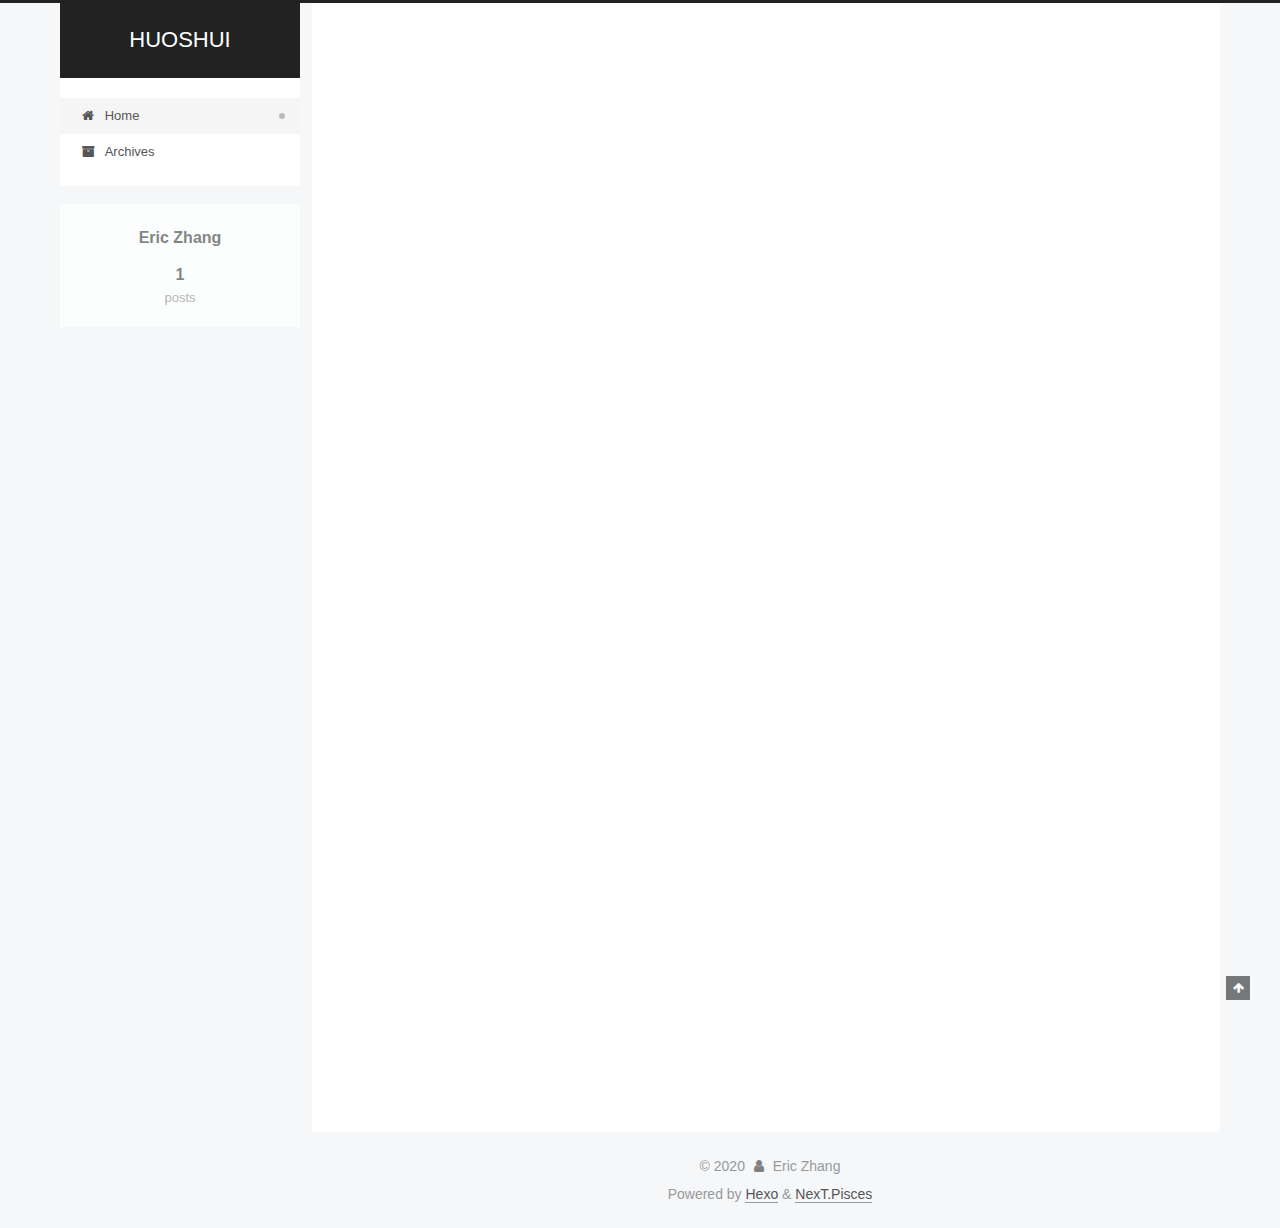
<file: index.html>
<!DOCTYPE html>
<html lang="en">
<head>
  <meta charset="UTF-8">
<meta name="viewport" content="width=device-width, initial-scale=1, maximum-scale=2">
<meta name="theme-color" content="#222">
<meta name="generator" content="Hexo 4.2.0">
  <link rel="apple-touch-icon" sizes="180x180" href="/images/apple-touch-icon-next.png">
  <link rel="icon" type="image/png" sizes="32x32" href="/images/favicon-32x32-next.png">
  <link rel="icon" type="image/png" sizes="16x16" href="/images/favicon-16x16-next.png">
  <link rel="mask-icon" href="/images/logo.svg" color="#222">

<link rel="stylesheet" href="/css/main.css">


<link rel="stylesheet" href="/lib/font-awesome/css/font-awesome.min.css">

<script id="hexo-configurations">
    var NexT = window.NexT || {};
    var CONFIG = {"hostname":"yoursite.com","root":"/","scheme":"Pisces","version":"7.7.2","exturl":false,"sidebar":{"position":"left","display":"post","padding":18,"offset":12,"onmobile":false},"copycode":{"enable":false,"show_result":false,"style":null},"back2top":{"enable":true,"sidebar":false,"scrollpercent":false},"bookmark":{"enable":false,"color":"#222","save":"auto"},"fancybox":false,"mediumzoom":false,"lazyload":false,"pangu":false,"comments":{"style":"tabs","active":null,"storage":true,"lazyload":false,"nav":null},"algolia":{"hits":{"per_page":10},"labels":{"input_placeholder":"Search for Posts","hits_empty":"We didn't find any results for the search: ${query}","hits_stats":"${hits} results found in ${time} ms"}},"localsearch":{"enable":false,"trigger":"auto","top_n_per_article":1,"unescape":false,"preload":false},"motion":{"enable":true,"async":false,"transition":{"post_block":"fadeIn","post_header":"slideDownIn","post_body":"slideDownIn","coll_header":"slideLeftIn","sidebar":"slideUpIn"}}};
  </script>

  <meta property="og:type" content="website">
<meta property="og:title" content="HUOSHUI">
<meta property="og:url" content="http://yoursite.com/index.html">
<meta property="og:site_name" content="HUOSHUI">
<meta property="og:locale" content="en_US">
<meta property="article:author" content="Eric Zhang">
<meta name="twitter:card" content="summary">

<link rel="canonical" href="http://yoursite.com/">


<script id="page-configurations">
  // https://hexo.io/docs/variables.html
  CONFIG.page = {
    sidebar: "",
    isHome : true,
    isPost : false,
    lang   : 'en'
  };
</script>

  <title>HUOSHUI</title>
  






  <noscript>
  <style>
  .use-motion .brand,
  .use-motion .menu-item,
  .sidebar-inner,
  .use-motion .post-block,
  .use-motion .pagination,
  .use-motion .comments,
  .use-motion .post-header,
  .use-motion .post-body,
  .use-motion .collection-header { opacity: initial; }

  .use-motion .site-title,
  .use-motion .site-subtitle {
    opacity: initial;
    top: initial;
  }

  .use-motion .logo-line-before i { left: initial; }
  .use-motion .logo-line-after i { right: initial; }
  </style>
</noscript>

</head>

<body itemscope itemtype="http://schema.org/WebPage">
  <div class="container use-motion">
    <div class="headband"></div>

    <header class="header" itemscope itemtype="http://schema.org/WPHeader">
      <div class="header-inner"><div class="site-brand-container">
  <div class="site-nav-toggle">
    <div class="toggle" aria-label="Toggle navigation bar">
      <span class="toggle-line toggle-line-first"></span>
      <span class="toggle-line toggle-line-middle"></span>
      <span class="toggle-line toggle-line-last"></span>
    </div>
  </div>

  <div class="site-meta">

    <a href="/" class="brand" rel="start">
      <span class="logo-line-before"><i></i></span>
      <h1 class="site-title">HUOSHUI</h1>
      <span class="logo-line-after"><i></i></span>
    </a>
  </div>

  <div class="site-nav-right">
    <div class="toggle popup-trigger">
    </div>
  </div>
</div>




<nav class="site-nav">
  <ul id="menu" class="menu">
        <li class="menu-item menu-item-home">

    <a href="/" rel="section"><i class="fa fa-fw fa-home"></i>Home</a>

  </li>
        <li class="menu-item menu-item-archives">

    <a href="/archives/" rel="section"><i class="fa fa-fw fa-archive"></i>Archives</a>

  </li>
  </ul>
</nav>




</div>
    </header>

    
  <div class="back-to-top">
    <i class="fa fa-arrow-up"></i>
    <span>0%</span>
  </div>


    <main class="main">
      <div class="main-inner">
        <div class="content-wrap">
          

          <div class="content">
            

  <div class="posts-expand">
        
  
  
  <article itemscope itemtype="http://schema.org/Article" class="post-block home" lang="en">
    <link itemprop="mainEntityOfPage" href="http://yoursite.com/2020/03/22/hello-world/">

    <span hidden itemprop="author" itemscope itemtype="http://schema.org/Person">
      <meta itemprop="image" content="/images/avatar.gif">
      <meta itemprop="name" content="Eric Zhang">
      <meta itemprop="description" content="">
    </span>

    <span hidden itemprop="publisher" itemscope itemtype="http://schema.org/Organization">
      <meta itemprop="name" content="HUOSHUI">
    </span>
      <header class="post-header">
        <h2 class="post-title" itemprop="name headline">
          
            <a href="/2020/03/22/hello-world/" class="post-title-link" itemprop="url">Hello World</a>
        </h2>

        <div class="post-meta">
            <span class="post-meta-item">
              <span class="post-meta-item-icon">
                <i class="fa fa-calendar-o"></i>
              </span>
              <span class="post-meta-item-text">Posted on</span>

              <time title="Created: 2020-03-22 19:46:21" itemprop="dateCreated datePublished" datetime="2020-03-22T19:46:21+08:00">2020-03-22</time>
            </span>

          

        </div>
      </header>

    
    
    
    <div class="post-body" itemprop="articleBody">

      
          <p>Welcome to <a href="https://hexo.io/" target="_blank" rel="noopener">Hexo</a>! This is your very first post. Check <a href="https://hexo.io/docs/" target="_blank" rel="noopener">documentation</a> for more info. If you get any problems when using Hexo, you can find the answer in <a href="https://hexo.io/docs/troubleshooting.html" target="_blank" rel="noopener">troubleshooting</a> or you can ask me on <a href="https://github.com/hexojs/hexo/issues" target="_blank" rel="noopener">GitHub</a>.</p>
<h2 id="Quick-Start"><a href="#Quick-Start" class="headerlink" title="Quick Start"></a>Quick Start</h2><h3 id="Create-a-new-post"><a href="#Create-a-new-post" class="headerlink" title="Create a new post"></a>Create a new post</h3><figure class="highlight bash"><table><tr><td class="gutter"><pre><span class="line">1</span><br></pre></td><td class="code"><pre><span class="line">$ hexo new <span class="string">"My New Post"</span></span><br></pre></td></tr></table></figure>

<p>More info: <a href="https://hexo.io/docs/writing.html" target="_blank" rel="noopener">Writing</a></p>
<h3 id="Run-server"><a href="#Run-server" class="headerlink" title="Run server"></a>Run server</h3><figure class="highlight bash"><table><tr><td class="gutter"><pre><span class="line">1</span><br></pre></td><td class="code"><pre><span class="line">$ hexo server</span><br></pre></td></tr></table></figure>

<p>More info: <a href="https://hexo.io/docs/server.html" target="_blank" rel="noopener">Server</a></p>
<h3 id="Generate-static-files"><a href="#Generate-static-files" class="headerlink" title="Generate static files"></a>Generate static files</h3><figure class="highlight bash"><table><tr><td class="gutter"><pre><span class="line">1</span><br></pre></td><td class="code"><pre><span class="line">$ hexo generate</span><br></pre></td></tr></table></figure>

<p>More info: <a href="https://hexo.io/docs/generating.html" target="_blank" rel="noopener">Generating</a></p>
<h3 id="Deploy-to-remote-sites"><a href="#Deploy-to-remote-sites" class="headerlink" title="Deploy to remote sites"></a>Deploy to remote sites</h3><figure class="highlight bash"><table><tr><td class="gutter"><pre><span class="line">1</span><br></pre></td><td class="code"><pre><span class="line">$ hexo deploy</span><br></pre></td></tr></table></figure>

<p>More info: <a href="https://hexo.io/docs/one-command-deployment.html" target="_blank" rel="noopener">Deployment</a></p>

      
    </div>

    
    
    
      <footer class="post-footer">
        <div class="post-eof"></div>
      </footer>
  </article>
  
  
  

  </div>

  



          </div>
          

<script>
  window.addEventListener('tabs:register', () => {
    let { activeClass } = CONFIG.comments;
    if (CONFIG.comments.storage) {
      activeClass = localStorage.getItem('comments_active') || activeClass;
    }
    if (activeClass) {
      let activeTab = document.querySelector(`a[href="#comment-${activeClass}"]`);
      if (activeTab) {
        activeTab.click();
      }
    }
  });
  if (CONFIG.comments.storage) {
    window.addEventListener('tabs:click', event => {
      if (!event.target.matches('.tabs-comment .tab-content .tab-pane')) return;
      let commentClass = event.target.classList[1];
      localStorage.setItem('comments_active', commentClass);
    });
  }
</script>

        </div>
          
  
  <div class="toggle sidebar-toggle">
    <span class="toggle-line toggle-line-first"></span>
    <span class="toggle-line toggle-line-middle"></span>
    <span class="toggle-line toggle-line-last"></span>
  </div>

  <aside class="sidebar">
    <div class="sidebar-inner">

      <ul class="sidebar-nav motion-element">
        <li class="sidebar-nav-toc">
          Table of Contents
        </li>
        <li class="sidebar-nav-overview">
          Overview
        </li>
      </ul>

      <!--noindex-->
      <div class="post-toc-wrap sidebar-panel">
      </div>
      <!--/noindex-->

      <div class="site-overview-wrap sidebar-panel">
        <div class="site-author motion-element" itemprop="author" itemscope itemtype="http://schema.org/Person">
  <p class="site-author-name" itemprop="name">Eric Zhang</p>
  <div class="site-description" itemprop="description"></div>
</div>
<div class="site-state-wrap motion-element">
  <nav class="site-state">
      <div class="site-state-item site-state-posts">
          <a href="/archives/">
        
          <span class="site-state-item-count">1</span>
          <span class="site-state-item-name">posts</span>
        </a>
      </div>
  </nav>
</div>



      </div>

    </div>
  </aside>
  <div id="sidebar-dimmer"></div>


      </div>
    </main>

    <footer class="footer">
      <div class="footer-inner">
        

        

<div class="copyright">
  
  &copy; 
  <span itemprop="copyrightYear">2020</span>
  <span class="with-love">
    <i class="fa fa-user"></i>
  </span>
  <span class="author" itemprop="copyrightHolder">Eric Zhang</span>
</div>
  <div class="powered-by">Powered by <a href="https://hexo.io/" class="theme-link" rel="noopener" target="_blank">Hexo</a> & <a href="https://pisces.theme-next.org/" class="theme-link" rel="noopener" target="_blank">NexT.Pisces</a>
  </div>

        








      </div>
    </footer>
  </div>

  
  <script src="/lib/anime.min.js"></script>
  <script src="/lib/velocity/velocity.min.js"></script>
  <script src="/lib/velocity/velocity.ui.min.js"></script>

<script src="/js/utils.js"></script>

<script src="/js/motion.js"></script>


<script src="/js/schemes/pisces.js"></script>


<script src="/js/next-boot.js"></script>




  















  

  

</body>
</html>
</file>
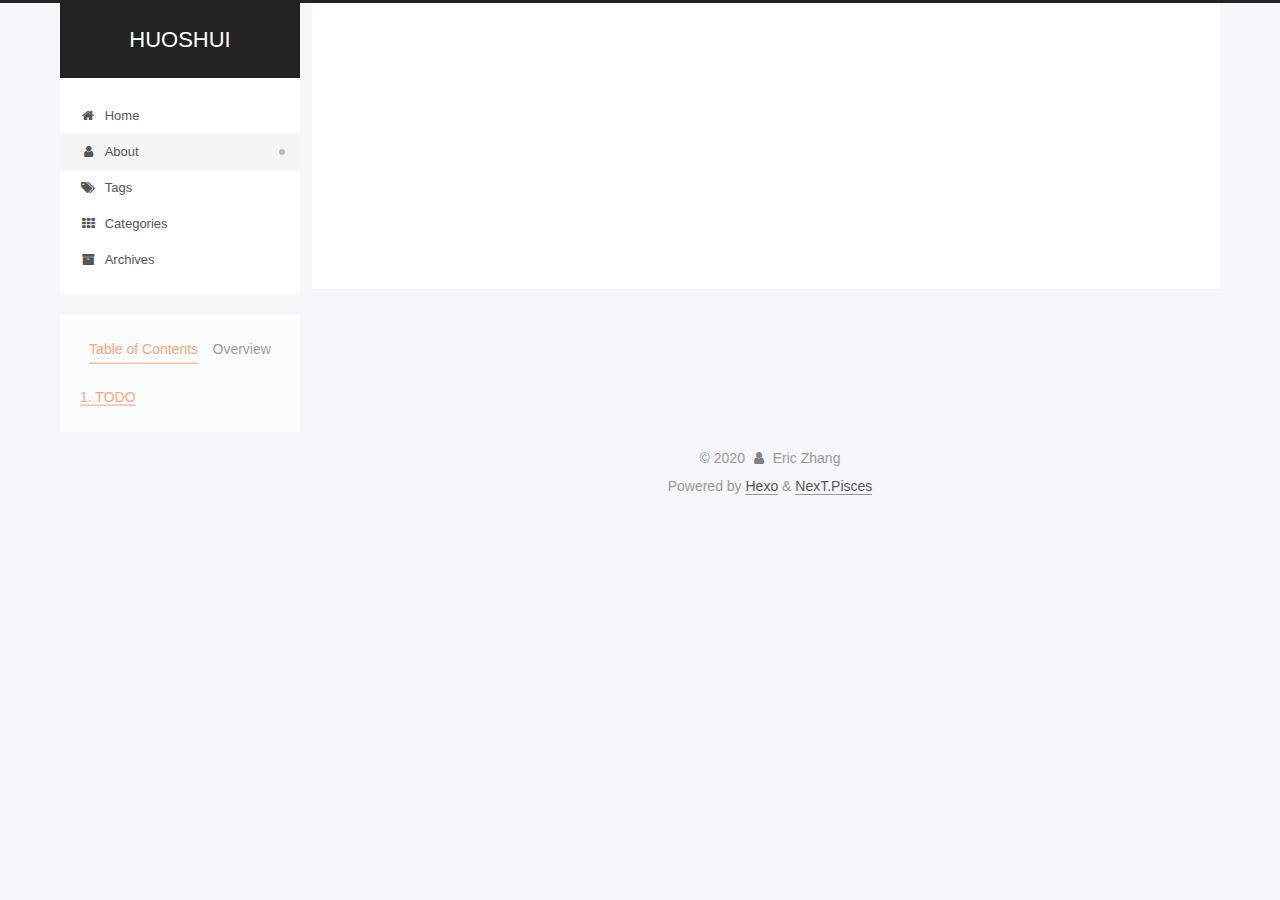
<file: about/index.html>
<!DOCTYPE html>
<html lang="en">
<head>
  <meta charset="UTF-8">
<meta name="viewport" content="width=device-width, initial-scale=1, maximum-scale=2">
<meta name="theme-color" content="#222">
<meta name="generator" content="Hexo 4.2.0">
  <link rel="apple-touch-icon" sizes="180x180" href="/images/apple-touch-icon-next.png">
  <link rel="icon" type="image/png" sizes="32x32" href="/images/favicon-32x32-next.png">
  <link rel="icon" type="image/png" sizes="16x16" href="/images/favicon-16x16-next.png">
  <link rel="mask-icon" href="/images/logo.svg" color="#222">

<link rel="stylesheet" href="/css/main.css">


<link rel="stylesheet" href="/lib/font-awesome/css/font-awesome.min.css">

<script id="hexo-configurations">
    var NexT = window.NexT || {};
    var CONFIG = {"hostname":"yoursite.com","root":"/","scheme":"Pisces","version":"7.7.2","exturl":false,"sidebar":{"position":"left","display":"post","padding":18,"offset":12,"onmobile":false},"copycode":{"enable":false,"show_result":false,"style":null},"back2top":{"enable":true,"sidebar":false,"scrollpercent":false},"bookmark":{"enable":false,"color":"#222","save":"auto"},"fancybox":false,"mediumzoom":false,"lazyload":false,"pangu":false,"comments":{"style":"tabs","active":null,"storage":true,"lazyload":false,"nav":null},"algolia":{"hits":{"per_page":10},"labels":{"input_placeholder":"Search for Posts","hits_empty":"We didn't find any results for the search: ${query}","hits_stats":"${hits} results found in ${time} ms"}},"localsearch":{"enable":false,"trigger":"auto","top_n_per_article":1,"unescape":false,"preload":false},"motion":{"enable":true,"async":false,"transition":{"post_block":"fadeIn","post_header":"slideDownIn","post_body":"slideDownIn","coll_header":"slideLeftIn","sidebar":"slideUpIn"}}};
  </script>

  <meta name="description" content="TODO">
<meta property="og:type" content="website">
<meta property="og:title" content="About">
<meta property="og:url" content="http://yoursite.com/about/index.html">
<meta property="og:site_name" content="HUOSHUI">
<meta property="og:description" content="TODO">
<meta property="og:locale" content="en_US">
<meta property="article:published_time" content="2020-03-22T13:05:47.000Z">
<meta property="article:modified_time" content="2020-03-22T13:16:06.096Z">
<meta property="article:author" content="Eric Zhang">
<meta name="twitter:card" content="summary">

<link rel="canonical" href="http://yoursite.com/about/">


<script id="page-configurations">
  // https://hexo.io/docs/variables.html
  CONFIG.page = {
    sidebar: "",
    isHome : false,
    isPost : false,
    lang   : 'en'
  };
</script>

  <title>About | HUOSHUI
  </title>
  






  <noscript>
  <style>
  .use-motion .brand,
  .use-motion .menu-item,
  .sidebar-inner,
  .use-motion .post-block,
  .use-motion .pagination,
  .use-motion .comments,
  .use-motion .post-header,
  .use-motion .post-body,
  .use-motion .collection-header { opacity: initial; }

  .use-motion .site-title,
  .use-motion .site-subtitle {
    opacity: initial;
    top: initial;
  }

  .use-motion .logo-line-before i { left: initial; }
  .use-motion .logo-line-after i { right: initial; }
  </style>
</noscript>

</head>

<body itemscope itemtype="http://schema.org/WebPage">
  <div class="container use-motion">
    <div class="headband"></div>

    <header class="header" itemscope itemtype="http://schema.org/WPHeader">
      <div class="header-inner"><div class="site-brand-container">
  <div class="site-nav-toggle">
    <div class="toggle" aria-label="Toggle navigation bar">
      <span class="toggle-line toggle-line-first"></span>
      <span class="toggle-line toggle-line-middle"></span>
      <span class="toggle-line toggle-line-last"></span>
    </div>
  </div>

  <div class="site-meta">

    <a href="/" class="brand" rel="start">
      <span class="logo-line-before"><i></i></span>
      <h1 class="site-title">HUOSHUI</h1>
      <span class="logo-line-after"><i></i></span>
    </a>
  </div>

  <div class="site-nav-right">
    <div class="toggle popup-trigger">
    </div>
  </div>
</div>




<nav class="site-nav">
  <ul id="menu" class="menu">
        <li class="menu-item menu-item-home">

    <a href="/" rel="section"><i class="fa fa-fw fa-home"></i>Home</a>

  </li>
        <li class="menu-item menu-item-about">

    <a href="/about/" rel="section"><i class="fa fa-fw fa-user"></i>About</a>

  </li>
        <li class="menu-item menu-item-tags">

    <a href="/tags/" rel="section"><i class="fa fa-fw fa-tags"></i>Tags</a>

  </li>
        <li class="menu-item menu-item-categories">

    <a href="/categories/" rel="section"><i class="fa fa-fw fa-th"></i>Categories</a>

  </li>
        <li class="menu-item menu-item-archives">

    <a href="/archives/" rel="section"><i class="fa fa-fw fa-archive"></i>Archives</a>

  </li>
  </ul>
</nav>




</div>
    </header>

    
  <div class="back-to-top">
    <i class="fa fa-arrow-up"></i>
    <span>0%</span>
  </div>


    <main class="main">
      <div class="main-inner">
        <div class="content-wrap">
          
  
  

          <div class="content">
            

  <div class="posts-expand">
    
    
    
    <div class="post-block" lang="en">
      <header class="post-header">

<h1 class="post-title" itemprop="name headline">About
</h1>

<div class="post-meta">
  

</div>

</header>

      
      
      
      <div class="post-body">
          <h1 id="TODO"><a href="#TODO" class="headerlink" title="TODO"></a>TODO</h1>
      </div>
      
      
      
    </div>
    

    
    
    
  </div>


          </div>
          

<script>
  window.addEventListener('tabs:register', () => {
    let { activeClass } = CONFIG.comments;
    if (CONFIG.comments.storage) {
      activeClass = localStorage.getItem('comments_active') || activeClass;
    }
    if (activeClass) {
      let activeTab = document.querySelector(`a[href="#comment-${activeClass}"]`);
      if (activeTab) {
        activeTab.click();
      }
    }
  });
  if (CONFIG.comments.storage) {
    window.addEventListener('tabs:click', event => {
      if (!event.target.matches('.tabs-comment .tab-content .tab-pane')) return;
      let commentClass = event.target.classList[1];
      localStorage.setItem('comments_active', commentClass);
    });
  }
</script>

        </div>
          
  
  <div class="toggle sidebar-toggle">
    <span class="toggle-line toggle-line-first"></span>
    <span class="toggle-line toggle-line-middle"></span>
    <span class="toggle-line toggle-line-last"></span>
  </div>

  <aside class="sidebar">
    <div class="sidebar-inner">

      <ul class="sidebar-nav motion-element">
        <li class="sidebar-nav-toc">
          Table of Contents
        </li>
        <li class="sidebar-nav-overview">
          Overview
        </li>
      </ul>

      <!--noindex-->
      <div class="post-toc-wrap sidebar-panel">
          <div class="post-toc motion-element"><ol class="nav"><li class="nav-item nav-level-1"><a class="nav-link" href="#TODO"><span class="nav-number">1.</span> <span class="nav-text">TODO</span></a></li></ol></div>
      </div>
      <!--/noindex-->

      <div class="site-overview-wrap sidebar-panel">
        <div class="site-author motion-element" itemprop="author" itemscope itemtype="http://schema.org/Person">
  <p class="site-author-name" itemprop="name">Eric Zhang</p>
  <div class="site-description" itemprop="description"></div>
</div>
<div class="site-state-wrap motion-element">
  <nav class="site-state">
      <div class="site-state-item site-state-posts">
          <a href="/archives/">
        
          <span class="site-state-item-count">2</span>
          <span class="site-state-item-name">posts</span>
        </a>
      </div>
      <div class="site-state-item site-state-categories">
            <a href="/categories/">
          
        <span class="site-state-item-count">2</span>
        <span class="site-state-item-name">categories</span></a>
      </div>
      <div class="site-state-item site-state-tags">
            <a href="/tags/">
          
        <span class="site-state-item-count">2</span>
        <span class="site-state-item-name">tags</span></a>
      </div>
  </nav>
</div>



      </div>

    </div>
  </aside>
  <div id="sidebar-dimmer"></div>


      </div>
    </main>

    <footer class="footer">
      <div class="footer-inner">
        

        

<div class="copyright">
  
  &copy; 
  <span itemprop="copyrightYear">2020</span>
  <span class="with-love">
    <i class="fa fa-user"></i>
  </span>
  <span class="author" itemprop="copyrightHolder">Eric Zhang</span>
</div>
  <div class="powered-by">Powered by <a href="https://hexo.io/" class="theme-link" rel="noopener" target="_blank">Hexo</a> & <a href="https://pisces.theme-next.org/" class="theme-link" rel="noopener" target="_blank">NexT.Pisces</a>
  </div>

        








      </div>
    </footer>
  </div>

  
  <script src="/lib/anime.min.js"></script>
  <script src="/lib/velocity/velocity.min.js"></script>
  <script src="/lib/velocity/velocity.ui.min.js"></script>

<script src="/js/utils.js"></script>

<script src="/js/motion.js"></script>


<script src="/js/schemes/pisces.js"></script>


<script src="/js/next-boot.js"></script>




  















  

  

</body>
</html>
</file>
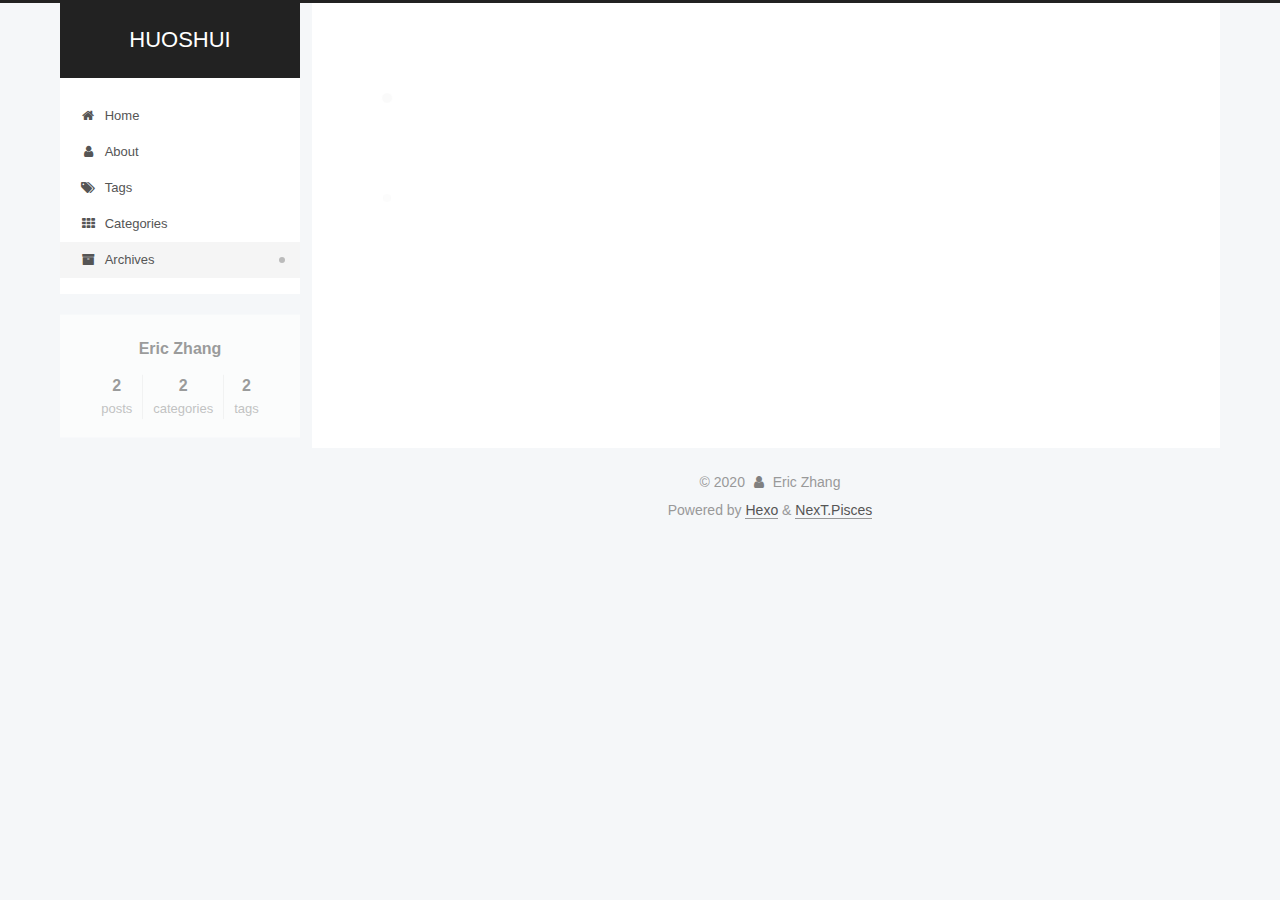
<file: archives/index.html>
<!DOCTYPE html>
<html lang="en">
<head>
  <meta charset="UTF-8">
<meta name="viewport" content="width=device-width, initial-scale=1, maximum-scale=2">
<meta name="theme-color" content="#222">
<meta name="generator" content="Hexo 4.2.0">
  <link rel="apple-touch-icon" sizes="180x180" href="/images/apple-touch-icon-next.png">
  <link rel="icon" type="image/png" sizes="32x32" href="/images/favicon-32x32-next.png">
  <link rel="icon" type="image/png" sizes="16x16" href="/images/favicon-16x16-next.png">
  <link rel="mask-icon" href="/images/logo.svg" color="#222">

<link rel="stylesheet" href="/css/main.css">


<link rel="stylesheet" href="/lib/font-awesome/css/font-awesome.min.css">

<script id="hexo-configurations">
    var NexT = window.NexT || {};
    var CONFIG = {"hostname":"yoursite.com","root":"/","scheme":"Pisces","version":"7.7.2","exturl":false,"sidebar":{"position":"left","display":"post","padding":18,"offset":12,"onmobile":false},"copycode":{"enable":false,"show_result":false,"style":null},"back2top":{"enable":true,"sidebar":false,"scrollpercent":false},"bookmark":{"enable":false,"color":"#222","save":"auto"},"fancybox":false,"mediumzoom":false,"lazyload":false,"pangu":false,"comments":{"style":"tabs","active":null,"storage":true,"lazyload":false,"nav":null},"algolia":{"hits":{"per_page":10},"labels":{"input_placeholder":"Search for Posts","hits_empty":"We didn't find any results for the search: ${query}","hits_stats":"${hits} results found in ${time} ms"}},"localsearch":{"enable":false,"trigger":"auto","top_n_per_article":1,"unescape":false,"preload":false},"motion":{"enable":true,"async":false,"transition":{"post_block":"fadeIn","post_header":"slideDownIn","post_body":"slideDownIn","coll_header":"slideLeftIn","sidebar":"slideUpIn"}}};
  </script>

  <meta property="og:type" content="website">
<meta property="og:title" content="HUOSHUI">
<meta property="og:url" content="http://yoursite.com/archives/index.html">
<meta property="og:site_name" content="HUOSHUI">
<meta property="og:locale" content="en_US">
<meta property="article:author" content="Eric Zhang">
<meta name="twitter:card" content="summary">

<link rel="canonical" href="http://yoursite.com/archives/">


<script id="page-configurations">
  // https://hexo.io/docs/variables.html
  CONFIG.page = {
    sidebar: "",
    isHome : false,
    isPost : false,
    lang   : 'en'
  };
</script>

  <title>Archive | HUOSHUI</title>
  






  <noscript>
  <style>
  .use-motion .brand,
  .use-motion .menu-item,
  .sidebar-inner,
  .use-motion .post-block,
  .use-motion .pagination,
  .use-motion .comments,
  .use-motion .post-header,
  .use-motion .post-body,
  .use-motion .collection-header { opacity: initial; }

  .use-motion .site-title,
  .use-motion .site-subtitle {
    opacity: initial;
    top: initial;
  }

  .use-motion .logo-line-before i { left: initial; }
  .use-motion .logo-line-after i { right: initial; }
  </style>
</noscript>

</head>

<body itemscope itemtype="http://schema.org/WebPage">
  <div class="container use-motion">
    <div class="headband"></div>

    <header class="header" itemscope itemtype="http://schema.org/WPHeader">
      <div class="header-inner"><div class="site-brand-container">
  <div class="site-nav-toggle">
    <div class="toggle" aria-label="Toggle navigation bar">
      <span class="toggle-line toggle-line-first"></span>
      <span class="toggle-line toggle-line-middle"></span>
      <span class="toggle-line toggle-line-last"></span>
    </div>
  </div>

  <div class="site-meta">

    <a href="/" class="brand" rel="start">
      <span class="logo-line-before"><i></i></span>
      <h1 class="site-title">HUOSHUI</h1>
      <span class="logo-line-after"><i></i></span>
    </a>
  </div>

  <div class="site-nav-right">
    <div class="toggle popup-trigger">
    </div>
  </div>
</div>




<nav class="site-nav">
  <ul id="menu" class="menu">
        <li class="menu-item menu-item-home">

    <a href="/" rel="section"><i class="fa fa-fw fa-home"></i>Home</a>

  </li>
        <li class="menu-item menu-item-about">

    <a href="/about/" rel="section"><i class="fa fa-fw fa-user"></i>About</a>

  </li>
        <li class="menu-item menu-item-tags">

    <a href="/tags/" rel="section"><i class="fa fa-fw fa-tags"></i>Tags</a>

  </li>
        <li class="menu-item menu-item-categories">

    <a href="/categories/" rel="section"><i class="fa fa-fw fa-th"></i>Categories</a>

  </li>
        <li class="menu-item menu-item-archives">

    <a href="/archives/" rel="section"><i class="fa fa-fw fa-archive"></i>Archives</a>

  </li>
  </ul>
</nav>




</div>
    </header>

    
  <div class="back-to-top">
    <i class="fa fa-arrow-up"></i>
    <span>0%</span>
  </div>


    <main class="main">
      <div class="main-inner">
        <div class="content-wrap">
          

          <div class="content">
            

  
  
  
  <div class="post-block">
    <div class="posts-collapse">
      <div class="collection-title">
        <span class="collection-header">Um..! 2 posts in total. Keep on posting.</span>
      </div>

      
    <div class="collection-year">
      <span class="collection-header">2020</span>
    </div>

  <article itemscope itemtype="http://schema.org/Article">
    <header class="post-header">

      <div class="post-meta">
        <time itemprop="dateCreated"
              datetime="2020-03-22T21:36:37+08:00"
              content="2020-03-22">
          03-22
        </time>
      </div>

      <div class="post-title">
          <a class="post-title-link" href="/2020/03/22/cpp-data/" itemprop="url">
            <span itemprop="name">cpp data type</span>
          </a>
      </div>

    </header>
  </article>

  <article itemscope itemtype="http://schema.org/Article">
    <header class="post-header">

      <div class="post-meta">
        <time itemprop="dateCreated"
              datetime="2020-03-22T21:03:00+08:00"
              content="2020-03-22">
          03-22
        </time>
      </div>

      <div class="post-title">
          <a class="post-title-link" href="/2020/03/22/hello-world/" itemprop="url">
            <span itemprop="name">Hello World</span>
          </a>
      </div>

    </header>
  </article>


    </div>
  </div>
  
  
  

  



          </div>
          

<script>
  window.addEventListener('tabs:register', () => {
    let { activeClass } = CONFIG.comments;
    if (CONFIG.comments.storage) {
      activeClass = localStorage.getItem('comments_active') || activeClass;
    }
    if (activeClass) {
      let activeTab = document.querySelector(`a[href="#comment-${activeClass}"]`);
      if (activeTab) {
        activeTab.click();
      }
    }
  });
  if (CONFIG.comments.storage) {
    window.addEventListener('tabs:click', event => {
      if (!event.target.matches('.tabs-comment .tab-content .tab-pane')) return;
      let commentClass = event.target.classList[1];
      localStorage.setItem('comments_active', commentClass);
    });
  }
</script>

        </div>
          
  
  <div class="toggle sidebar-toggle">
    <span class="toggle-line toggle-line-first"></span>
    <span class="toggle-line toggle-line-middle"></span>
    <span class="toggle-line toggle-line-last"></span>
  </div>

  <aside class="sidebar">
    <div class="sidebar-inner">

      <ul class="sidebar-nav motion-element">
        <li class="sidebar-nav-toc">
          Table of Contents
        </li>
        <li class="sidebar-nav-overview">
          Overview
        </li>
      </ul>

      <!--noindex-->
      <div class="post-toc-wrap sidebar-panel">
      </div>
      <!--/noindex-->

      <div class="site-overview-wrap sidebar-panel">
        <div class="site-author motion-element" itemprop="author" itemscope itemtype="http://schema.org/Person">
  <p class="site-author-name" itemprop="name">Eric Zhang</p>
  <div class="site-description" itemprop="description"></div>
</div>
<div class="site-state-wrap motion-element">
  <nav class="site-state">
      <div class="site-state-item site-state-posts">
          <a href="/archives/">
        
          <span class="site-state-item-count">2</span>
          <span class="site-state-item-name">posts</span>
        </a>
      </div>
      <div class="site-state-item site-state-categories">
            <a href="/categories/">
          
        <span class="site-state-item-count">2</span>
        <span class="site-state-item-name">categories</span></a>
      </div>
      <div class="site-state-item site-state-tags">
            <a href="/tags/">
          
        <span class="site-state-item-count">2</span>
        <span class="site-state-item-name">tags</span></a>
      </div>
  </nav>
</div>



      </div>

    </div>
  </aside>
  <div id="sidebar-dimmer"></div>


      </div>
    </main>

    <footer class="footer">
      <div class="footer-inner">
        

        

<div class="copyright">
  
  &copy; 
  <span itemprop="copyrightYear">2020</span>
  <span class="with-love">
    <i class="fa fa-user"></i>
  </span>
  <span class="author" itemprop="copyrightHolder">Eric Zhang</span>
</div>
  <div class="powered-by">Powered by <a href="https://hexo.io/" class="theme-link" rel="noopener" target="_blank">Hexo</a> & <a href="https://pisces.theme-next.org/" class="theme-link" rel="noopener" target="_blank">NexT.Pisces</a>
  </div>

        








      </div>
    </footer>
  </div>

  
  <script src="/lib/anime.min.js"></script>
  <script src="/lib/velocity/velocity.min.js"></script>
  <script src="/lib/velocity/velocity.ui.min.js"></script>

<script src="/js/utils.js"></script>

<script src="/js/motion.js"></script>


<script src="/js/schemes/pisces.js"></script>


<script src="/js/next-boot.js"></script>




  















  

  

</body>
</html>
</file>
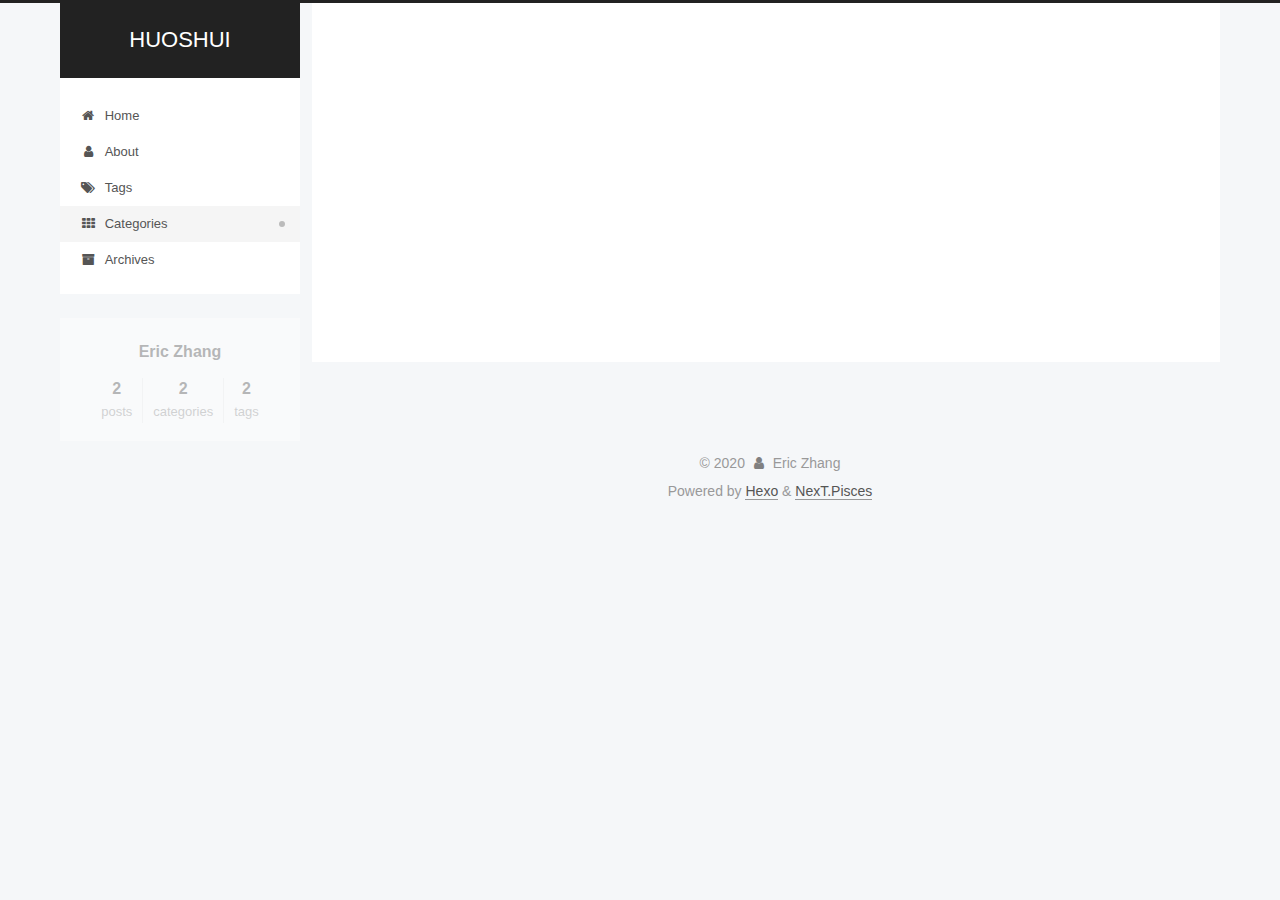
<file: categories/index.html>
<!DOCTYPE html>
<html lang="en">
<head>
  <meta charset="UTF-8">
<meta name="viewport" content="width=device-width, initial-scale=1, maximum-scale=2">
<meta name="theme-color" content="#222">
<meta name="generator" content="Hexo 4.2.0">
  <link rel="apple-touch-icon" sizes="180x180" href="/images/apple-touch-icon-next.png">
  <link rel="icon" type="image/png" sizes="32x32" href="/images/favicon-32x32-next.png">
  <link rel="icon" type="image/png" sizes="16x16" href="/images/favicon-16x16-next.png">
  <link rel="mask-icon" href="/images/logo.svg" color="#222">

<link rel="stylesheet" href="/css/main.css">


<link rel="stylesheet" href="/lib/font-awesome/css/font-awesome.min.css">

<script id="hexo-configurations">
    var NexT = window.NexT || {};
    var CONFIG = {"hostname":"yoursite.com","root":"/","scheme":"Pisces","version":"7.7.2","exturl":false,"sidebar":{"position":"left","display":"post","padding":18,"offset":12,"onmobile":false},"copycode":{"enable":false,"show_result":false,"style":null},"back2top":{"enable":true,"sidebar":false,"scrollpercent":false},"bookmark":{"enable":false,"color":"#222","save":"auto"},"fancybox":false,"mediumzoom":false,"lazyload":false,"pangu":false,"comments":{"style":"tabs","active":null,"storage":true,"lazyload":false,"nav":null},"algolia":{"hits":{"per_page":10},"labels":{"input_placeholder":"Search for Posts","hits_empty":"We didn't find any results for the search: ${query}","hits_stats":"${hits} results found in ${time} ms"}},"localsearch":{"enable":false,"trigger":"auto","top_n_per_article":1,"unescape":false,"preload":false},"motion":{"enable":true,"async":false,"transition":{"post_block":"fadeIn","post_header":"slideDownIn","post_body":"slideDownIn","coll_header":"slideLeftIn","sidebar":"slideUpIn"}}};
  </script>

  <meta property="og:type" content="website">
<meta property="og:title" content="categories">
<meta property="og:url" content="http://yoursite.com/categories/index.html">
<meta property="og:site_name" content="HUOSHUI">
<meta property="og:locale" content="en_US">
<meta property="article:published_time" content="2020-03-22T13:00:32.000Z">
<meta property="article:modified_time" content="2020-03-22T13:08:39.587Z">
<meta property="article:author" content="Eric Zhang">
<meta name="twitter:card" content="summary">

<link rel="canonical" href="http://yoursite.com/categories/">


<script id="page-configurations">
  // https://hexo.io/docs/variables.html
  CONFIG.page = {
    sidebar: "",
    isHome : false,
    isPost : false,
    lang   : 'en'
  };
</script>

  <title>categories | HUOSHUI
  </title>
  






  <noscript>
  <style>
  .use-motion .brand,
  .use-motion .menu-item,
  .sidebar-inner,
  .use-motion .post-block,
  .use-motion .pagination,
  .use-motion .comments,
  .use-motion .post-header,
  .use-motion .post-body,
  .use-motion .collection-header { opacity: initial; }

  .use-motion .site-title,
  .use-motion .site-subtitle {
    opacity: initial;
    top: initial;
  }

  .use-motion .logo-line-before i { left: initial; }
  .use-motion .logo-line-after i { right: initial; }
  </style>
</noscript>

</head>

<body itemscope itemtype="http://schema.org/WebPage">
  <div class="container use-motion">
    <div class="headband"></div>

    <header class="header" itemscope itemtype="http://schema.org/WPHeader">
      <div class="header-inner"><div class="site-brand-container">
  <div class="site-nav-toggle">
    <div class="toggle" aria-label="Toggle navigation bar">
      <span class="toggle-line toggle-line-first"></span>
      <span class="toggle-line toggle-line-middle"></span>
      <span class="toggle-line toggle-line-last"></span>
    </div>
  </div>

  <div class="site-meta">

    <a href="/" class="brand" rel="start">
      <span class="logo-line-before"><i></i></span>
      <h1 class="site-title">HUOSHUI</h1>
      <span class="logo-line-after"><i></i></span>
    </a>
  </div>

  <div class="site-nav-right">
    <div class="toggle popup-trigger">
    </div>
  </div>
</div>




<nav class="site-nav">
  <ul id="menu" class="menu">
        <li class="menu-item menu-item-home">

    <a href="/" rel="section"><i class="fa fa-fw fa-home"></i>Home</a>

  </li>
        <li class="menu-item menu-item-about">

    <a href="/about/" rel="section"><i class="fa fa-fw fa-user"></i>About</a>

  </li>
        <li class="menu-item menu-item-tags">

    <a href="/tags/" rel="section"><i class="fa fa-fw fa-tags"></i>Tags</a>

  </li>
        <li class="menu-item menu-item-categories">

    <a href="/categories/" rel="section"><i class="fa fa-fw fa-th"></i>Categories</a>

  </li>
        <li class="menu-item menu-item-archives">

    <a href="/archives/" rel="section"><i class="fa fa-fw fa-archive"></i>Archives</a>

  </li>
  </ul>
</nav>




</div>
    </header>

    
  <div class="back-to-top">
    <i class="fa fa-arrow-up"></i>
    <span>0%</span>
  </div>


    <main class="main">
      <div class="main-inner">
        <div class="content-wrap">
          
  
  

          <div class="content">
            

  <div class="posts-expand">
    
    
    
    <div class="post-block" lang="en">
      <header class="post-header">

<h1 class="post-title" itemprop="name headline">categories
</h1>

<div class="post-meta">
  

</div>

</header>

      
      
      
      <div class="post-body">
          <div class="category-all-page">
            <div class="category-all-title">
              2 categories in total
            </div>
            <div class="category-all">
              <ul class="category-list"><li class="category-list-item"><a class="category-list-link" href="/categories/cpp/">cpp</a><span class="category-list-count">1</span></li><li class="category-list-item"><a class="category-list-link" href="/categories/hexo/">hexo</a><span class="category-list-count">1</span></li></ul>
            </div>
          </div>
        
      </div>
      
      
      
    </div>
    

    
    
    
  </div>


          </div>
          

<script>
  window.addEventListener('tabs:register', () => {
    let { activeClass } = CONFIG.comments;
    if (CONFIG.comments.storage) {
      activeClass = localStorage.getItem('comments_active') || activeClass;
    }
    if (activeClass) {
      let activeTab = document.querySelector(`a[href="#comment-${activeClass}"]`);
      if (activeTab) {
        activeTab.click();
      }
    }
  });
  if (CONFIG.comments.storage) {
    window.addEventListener('tabs:click', event => {
      if (!event.target.matches('.tabs-comment .tab-content .tab-pane')) return;
      let commentClass = event.target.classList[1];
      localStorage.setItem('comments_active', commentClass);
    });
  }
</script>

        </div>
          
  
  <div class="toggle sidebar-toggle">
    <span class="toggle-line toggle-line-first"></span>
    <span class="toggle-line toggle-line-middle"></span>
    <span class="toggle-line toggle-line-last"></span>
  </div>

  <aside class="sidebar">
    <div class="sidebar-inner">

      <ul class="sidebar-nav motion-element">
        <li class="sidebar-nav-toc">
          Table of Contents
        </li>
        <li class="sidebar-nav-overview">
          Overview
        </li>
      </ul>

      <!--noindex-->
      <div class="post-toc-wrap sidebar-panel">
      </div>
      <!--/noindex-->

      <div class="site-overview-wrap sidebar-panel">
        <div class="site-author motion-element" itemprop="author" itemscope itemtype="http://schema.org/Person">
  <p class="site-author-name" itemprop="name">Eric Zhang</p>
  <div class="site-description" itemprop="description"></div>
</div>
<div class="site-state-wrap motion-element">
  <nav class="site-state">
      <div class="site-state-item site-state-posts">
          <a href="/archives/">
        
          <span class="site-state-item-count">2</span>
          <span class="site-state-item-name">posts</span>
        </a>
      </div>
      <div class="site-state-item site-state-categories">
            <a href="/categories/">
          
        <span class="site-state-item-count">2</span>
        <span class="site-state-item-name">categories</span></a>
      </div>
      <div class="site-state-item site-state-tags">
            <a href="/tags/">
          
        <span class="site-state-item-count">2</span>
        <span class="site-state-item-name">tags</span></a>
      </div>
  </nav>
</div>



      </div>

    </div>
  </aside>
  <div id="sidebar-dimmer"></div>


      </div>
    </main>

    <footer class="footer">
      <div class="footer-inner">
        

        

<div class="copyright">
  
  &copy; 
  <span itemprop="copyrightYear">2020</span>
  <span class="with-love">
    <i class="fa fa-user"></i>
  </span>
  <span class="author" itemprop="copyrightHolder">Eric Zhang</span>
</div>
  <div class="powered-by">Powered by <a href="https://hexo.io/" class="theme-link" rel="noopener" target="_blank">Hexo</a> & <a href="https://pisces.theme-next.org/" class="theme-link" rel="noopener" target="_blank">NexT.Pisces</a>
  </div>

        








      </div>
    </footer>
  </div>

  
  <script src="/lib/anime.min.js"></script>
  <script src="/lib/velocity/velocity.min.js"></script>
  <script src="/lib/velocity/velocity.ui.min.js"></script>

<script src="/js/utils.js"></script>

<script src="/js/motion.js"></script>


<script src="/js/schemes/pisces.js"></script>


<script src="/js/next-boot.js"></script>




  















  

  

</body>
</html>
</file>
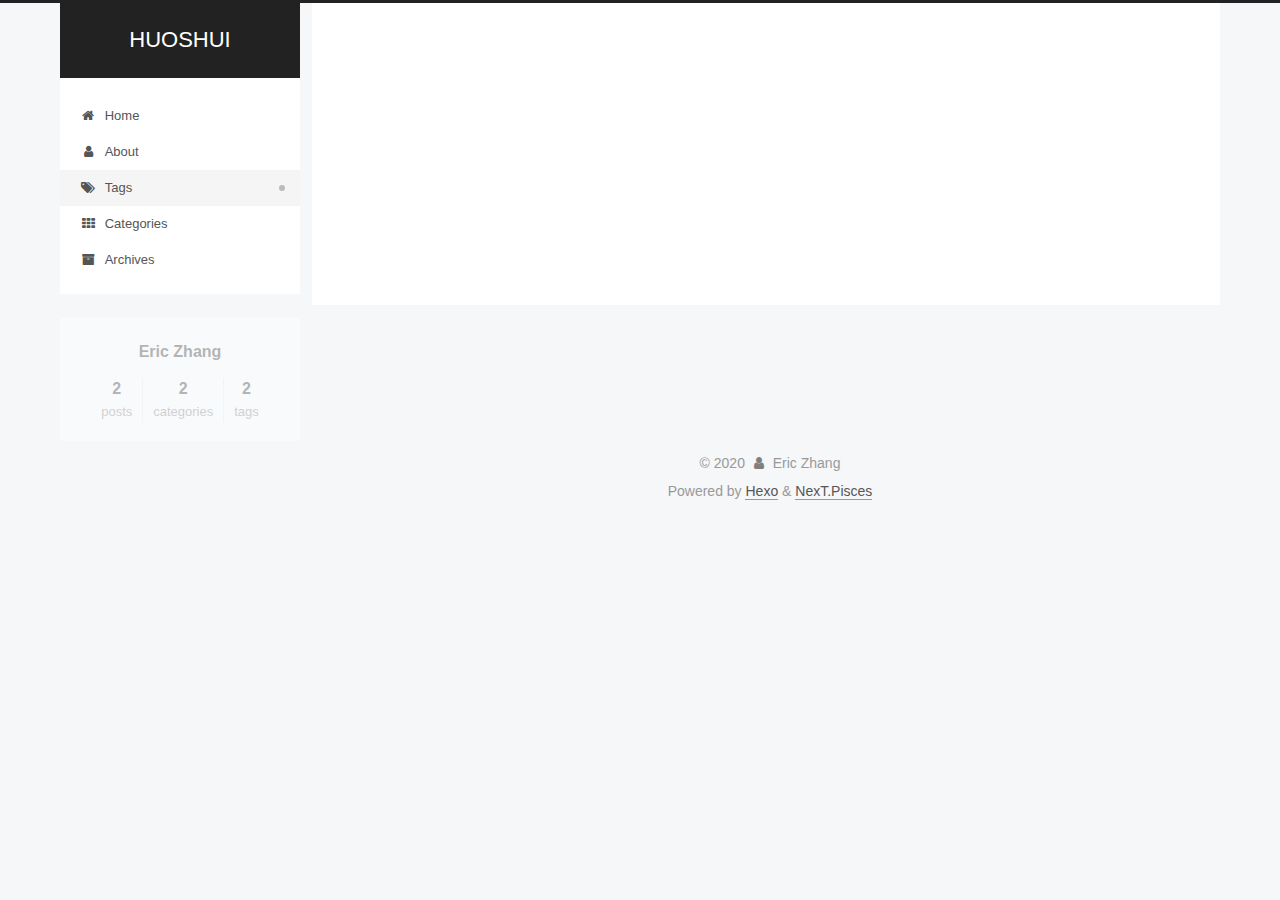
<file: tags/index.html>
<!DOCTYPE html>
<html lang="en">
<head>
  <meta charset="UTF-8">
<meta name="viewport" content="width=device-width, initial-scale=1, maximum-scale=2">
<meta name="theme-color" content="#222">
<meta name="generator" content="Hexo 4.2.0">
  <link rel="apple-touch-icon" sizes="180x180" href="/images/apple-touch-icon-next.png">
  <link rel="icon" type="image/png" sizes="32x32" href="/images/favicon-32x32-next.png">
  <link rel="icon" type="image/png" sizes="16x16" href="/images/favicon-16x16-next.png">
  <link rel="mask-icon" href="/images/logo.svg" color="#222">

<link rel="stylesheet" href="/css/main.css">


<link rel="stylesheet" href="/lib/font-awesome/css/font-awesome.min.css">

<script id="hexo-configurations">
    var NexT = window.NexT || {};
    var CONFIG = {"hostname":"yoursite.com","root":"/","scheme":"Pisces","version":"7.7.2","exturl":false,"sidebar":{"position":"left","display":"post","padding":18,"offset":12,"onmobile":false},"copycode":{"enable":false,"show_result":false,"style":null},"back2top":{"enable":true,"sidebar":false,"scrollpercent":false},"bookmark":{"enable":false,"color":"#222","save":"auto"},"fancybox":false,"mediumzoom":false,"lazyload":false,"pangu":false,"comments":{"style":"tabs","active":null,"storage":true,"lazyload":false,"nav":null},"algolia":{"hits":{"per_page":10},"labels":{"input_placeholder":"Search for Posts","hits_empty":"We didn't find any results for the search: ${query}","hits_stats":"${hits} results found in ${time} ms"}},"localsearch":{"enable":false,"trigger":"auto","top_n_per_article":1,"unescape":false,"preload":false},"motion":{"enable":true,"async":false,"transition":{"post_block":"fadeIn","post_header":"slideDownIn","post_body":"slideDownIn","coll_header":"slideLeftIn","sidebar":"slideUpIn"}}};
  </script>

  <meta property="og:type" content="website">
<meta property="og:title" content="tags">
<meta property="og:url" content="http://yoursite.com/tags/index.html">
<meta property="og:site_name" content="HUOSHUI">
<meta property="og:locale" content="en_US">
<meta property="article:published_time" content="2020-03-22T13:00:12.000Z">
<meta property="article:modified_time" content="2020-03-22T13:07:58.933Z">
<meta property="article:author" content="Eric Zhang">
<meta name="twitter:card" content="summary">

<link rel="canonical" href="http://yoursite.com/tags/">


<script id="page-configurations">
  // https://hexo.io/docs/variables.html
  CONFIG.page = {
    sidebar: "",
    isHome : false,
    isPost : false,
    lang   : 'en'
  };
</script>

  <title>tags | HUOSHUI
  </title>
  






  <noscript>
  <style>
  .use-motion .brand,
  .use-motion .menu-item,
  .sidebar-inner,
  .use-motion .post-block,
  .use-motion .pagination,
  .use-motion .comments,
  .use-motion .post-header,
  .use-motion .post-body,
  .use-motion .collection-header { opacity: initial; }

  .use-motion .site-title,
  .use-motion .site-subtitle {
    opacity: initial;
    top: initial;
  }

  .use-motion .logo-line-before i { left: initial; }
  .use-motion .logo-line-after i { right: initial; }
  </style>
</noscript>

</head>

<body itemscope itemtype="http://schema.org/WebPage">
  <div class="container use-motion">
    <div class="headband"></div>

    <header class="header" itemscope itemtype="http://schema.org/WPHeader">
      <div class="header-inner"><div class="site-brand-container">
  <div class="site-nav-toggle">
    <div class="toggle" aria-label="Toggle navigation bar">
      <span class="toggle-line toggle-line-first"></span>
      <span class="toggle-line toggle-line-middle"></span>
      <span class="toggle-line toggle-line-last"></span>
    </div>
  </div>

  <div class="site-meta">

    <a href="/" class="brand" rel="start">
      <span class="logo-line-before"><i></i></span>
      <h1 class="site-title">HUOSHUI</h1>
      <span class="logo-line-after"><i></i></span>
    </a>
  </div>

  <div class="site-nav-right">
    <div class="toggle popup-trigger">
    </div>
  </div>
</div>




<nav class="site-nav">
  <ul id="menu" class="menu">
        <li class="menu-item menu-item-home">

    <a href="/" rel="section"><i class="fa fa-fw fa-home"></i>Home</a>

  </li>
        <li class="menu-item menu-item-about">

    <a href="/about/" rel="section"><i class="fa fa-fw fa-user"></i>About</a>

  </li>
        <li class="menu-item menu-item-tags">

    <a href="/tags/" rel="section"><i class="fa fa-fw fa-tags"></i>Tags</a>

  </li>
        <li class="menu-item menu-item-categories">

    <a href="/categories/" rel="section"><i class="fa fa-fw fa-th"></i>Categories</a>

  </li>
        <li class="menu-item menu-item-archives">

    <a href="/archives/" rel="section"><i class="fa fa-fw fa-archive"></i>Archives</a>

  </li>
  </ul>
</nav>




</div>
    </header>

    
  <div class="back-to-top">
    <i class="fa fa-arrow-up"></i>
    <span>0%</span>
  </div>


    <main class="main">
      <div class="main-inner">
        <div class="content-wrap">
          
  
  

          <div class="content">
            

  <div class="posts-expand">
    
    
    
    <div class="post-block" lang="en">
      <header class="post-header">

<h1 class="post-title" itemprop="name headline">tags
</h1>

<div class="post-meta">
  

</div>

</header>

      
      
      
      <div class="post-body">
          <div class="tag-cloud">
            <div class="tag-cloud-title">
              2 tags in total
            </div>
            <div class="tag-cloud-tags">
              <a href="/tags/data-type/" style="font-size: 12px; color: #ccc">data_type</a> <a href="/tags/hexo/" style="font-size: 12px; color: #ccc">hexo</a>
            </div>
          </div>
        
      </div>
      
      
      
    </div>
    

    
    
    
  </div>


          </div>
          

<script>
  window.addEventListener('tabs:register', () => {
    let { activeClass } = CONFIG.comments;
    if (CONFIG.comments.storage) {
      activeClass = localStorage.getItem('comments_active') || activeClass;
    }
    if (activeClass) {
      let activeTab = document.querySelector(`a[href="#comment-${activeClass}"]`);
      if (activeTab) {
        activeTab.click();
      }
    }
  });
  if (CONFIG.comments.storage) {
    window.addEventListener('tabs:click', event => {
      if (!event.target.matches('.tabs-comment .tab-content .tab-pane')) return;
      let commentClass = event.target.classList[1];
      localStorage.setItem('comments_active', commentClass);
    });
  }
</script>

        </div>
          
  
  <div class="toggle sidebar-toggle">
    <span class="toggle-line toggle-line-first"></span>
    <span class="toggle-line toggle-line-middle"></span>
    <span class="toggle-line toggle-line-last"></span>
  </div>

  <aside class="sidebar">
    <div class="sidebar-inner">

      <ul class="sidebar-nav motion-element">
        <li class="sidebar-nav-toc">
          Table of Contents
        </li>
        <li class="sidebar-nav-overview">
          Overview
        </li>
      </ul>

      <!--noindex-->
      <div class="post-toc-wrap sidebar-panel">
      </div>
      <!--/noindex-->

      <div class="site-overview-wrap sidebar-panel">
        <div class="site-author motion-element" itemprop="author" itemscope itemtype="http://schema.org/Person">
  <p class="site-author-name" itemprop="name">Eric Zhang</p>
  <div class="site-description" itemprop="description"></div>
</div>
<div class="site-state-wrap motion-element">
  <nav class="site-state">
      <div class="site-state-item site-state-posts">
          <a href="/archives/">
        
          <span class="site-state-item-count">2</span>
          <span class="site-state-item-name">posts</span>
        </a>
      </div>
      <div class="site-state-item site-state-categories">
            <a href="/categories/">
          
        <span class="site-state-item-count">2</span>
        <span class="site-state-item-name">categories</span></a>
      </div>
      <div class="site-state-item site-state-tags">
            <a href="/tags/">
          
        <span class="site-state-item-count">2</span>
        <span class="site-state-item-name">tags</span></a>
      </div>
  </nav>
</div>



      </div>

    </div>
  </aside>
  <div id="sidebar-dimmer"></div>


      </div>
    </main>

    <footer class="footer">
      <div class="footer-inner">
        

        

<div class="copyright">
  
  &copy; 
  <span itemprop="copyrightYear">2020</span>
  <span class="with-love">
    <i class="fa fa-user"></i>
  </span>
  <span class="author" itemprop="copyrightHolder">Eric Zhang</span>
</div>
  <div class="powered-by">Powered by <a href="https://hexo.io/" class="theme-link" rel="noopener" target="_blank">Hexo</a> & <a href="https://pisces.theme-next.org/" class="theme-link" rel="noopener" target="_blank">NexT.Pisces</a>
  </div>

        








      </div>
    </footer>
  </div>

  
  <script src="/lib/anime.min.js"></script>
  <script src="/lib/velocity/velocity.min.js"></script>
  <script src="/lib/velocity/velocity.ui.min.js"></script>

<script src="/js/utils.js"></script>

<script src="/js/motion.js"></script>


<script src="/js/schemes/pisces.js"></script>


<script src="/js/next-boot.js"></script>




  















  

  

</body>
</html>
</file>
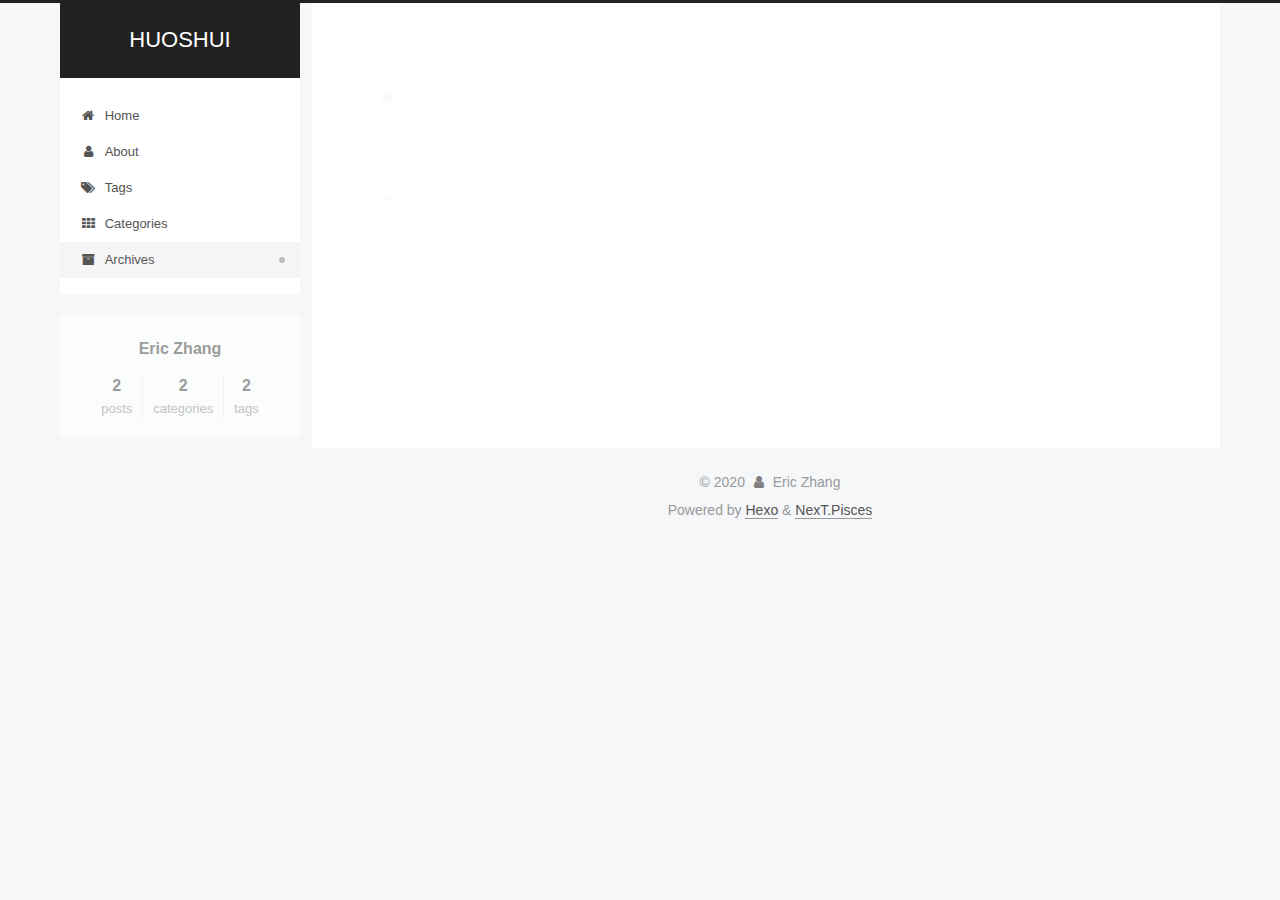
<file: archives/2020/index.html>
<!DOCTYPE html>
<html lang="en">
<head>
  <meta charset="UTF-8">
<meta name="viewport" content="width=device-width, initial-scale=1, maximum-scale=2">
<meta name="theme-color" content="#222">
<meta name="generator" content="Hexo 4.2.0">
  <link rel="apple-touch-icon" sizes="180x180" href="/images/apple-touch-icon-next.png">
  <link rel="icon" type="image/png" sizes="32x32" href="/images/favicon-32x32-next.png">
  <link rel="icon" type="image/png" sizes="16x16" href="/images/favicon-16x16-next.png">
  <link rel="mask-icon" href="/images/logo.svg" color="#222">

<link rel="stylesheet" href="/css/main.css">


<link rel="stylesheet" href="/lib/font-awesome/css/font-awesome.min.css">

<script id="hexo-configurations">
    var NexT = window.NexT || {};
    var CONFIG = {"hostname":"yoursite.com","root":"/","scheme":"Pisces","version":"7.7.2","exturl":false,"sidebar":{"position":"left","display":"post","padding":18,"offset":12,"onmobile":false},"copycode":{"enable":false,"show_result":false,"style":null},"back2top":{"enable":true,"sidebar":false,"scrollpercent":false},"bookmark":{"enable":false,"color":"#222","save":"auto"},"fancybox":false,"mediumzoom":false,"lazyload":false,"pangu":false,"comments":{"style":"tabs","active":null,"storage":true,"lazyload":false,"nav":null},"algolia":{"hits":{"per_page":10},"labels":{"input_placeholder":"Search for Posts","hits_empty":"We didn't find any results for the search: ${query}","hits_stats":"${hits} results found in ${time} ms"}},"localsearch":{"enable":false,"trigger":"auto","top_n_per_article":1,"unescape":false,"preload":false},"motion":{"enable":true,"async":false,"transition":{"post_block":"fadeIn","post_header":"slideDownIn","post_body":"slideDownIn","coll_header":"slideLeftIn","sidebar":"slideUpIn"}}};
  </script>

  <meta property="og:type" content="website">
<meta property="og:title" content="HUOSHUI">
<meta property="og:url" content="http://yoursite.com/archives/2020/index.html">
<meta property="og:site_name" content="HUOSHUI">
<meta property="og:locale" content="en_US">
<meta property="article:author" content="Eric Zhang">
<meta name="twitter:card" content="summary">

<link rel="canonical" href="http://yoursite.com/archives/2020/">


<script id="page-configurations">
  // https://hexo.io/docs/variables.html
  CONFIG.page = {
    sidebar: "",
    isHome : false,
    isPost : false,
    lang   : 'en'
  };
</script>

  <title>Archive | HUOSHUI</title>
  






  <noscript>
  <style>
  .use-motion .brand,
  .use-motion .menu-item,
  .sidebar-inner,
  .use-motion .post-block,
  .use-motion .pagination,
  .use-motion .comments,
  .use-motion .post-header,
  .use-motion .post-body,
  .use-motion .collection-header { opacity: initial; }

  .use-motion .site-title,
  .use-motion .site-subtitle {
    opacity: initial;
    top: initial;
  }

  .use-motion .logo-line-before i { left: initial; }
  .use-motion .logo-line-after i { right: initial; }
  </style>
</noscript>

</head>

<body itemscope itemtype="http://schema.org/WebPage">
  <div class="container use-motion">
    <div class="headband"></div>

    <header class="header" itemscope itemtype="http://schema.org/WPHeader">
      <div class="header-inner"><div class="site-brand-container">
  <div class="site-nav-toggle">
    <div class="toggle" aria-label="Toggle navigation bar">
      <span class="toggle-line toggle-line-first"></span>
      <span class="toggle-line toggle-line-middle"></span>
      <span class="toggle-line toggle-line-last"></span>
    </div>
  </div>

  <div class="site-meta">

    <a href="/" class="brand" rel="start">
      <span class="logo-line-before"><i></i></span>
      <h1 class="site-title">HUOSHUI</h1>
      <span class="logo-line-after"><i></i></span>
    </a>
  </div>

  <div class="site-nav-right">
    <div class="toggle popup-trigger">
    </div>
  </div>
</div>




<nav class="site-nav">
  <ul id="menu" class="menu">
        <li class="menu-item menu-item-home">

    <a href="/" rel="section"><i class="fa fa-fw fa-home"></i>Home</a>

  </li>
        <li class="menu-item menu-item-about">

    <a href="/about/" rel="section"><i class="fa fa-fw fa-user"></i>About</a>

  </li>
        <li class="menu-item menu-item-tags">

    <a href="/tags/" rel="section"><i class="fa fa-fw fa-tags"></i>Tags</a>

  </li>
        <li class="menu-item menu-item-categories">

    <a href="/categories/" rel="section"><i class="fa fa-fw fa-th"></i>Categories</a>

  </li>
        <li class="menu-item menu-item-archives">

    <a href="/archives/" rel="section"><i class="fa fa-fw fa-archive"></i>Archives</a>

  </li>
  </ul>
</nav>




</div>
    </header>

    
  <div class="back-to-top">
    <i class="fa fa-arrow-up"></i>
    <span>0%</span>
  </div>


    <main class="main">
      <div class="main-inner">
        <div class="content-wrap">
          

          <div class="content">
            

  
  
  
  <div class="post-block">
    <div class="posts-collapse">
      <div class="collection-title">
        <span class="collection-header">Um..! 2 posts in total. Keep on posting.</span>
      </div>

      
    <div class="collection-year">
      <span class="collection-header">2020</span>
    </div>

  <article itemscope itemtype="http://schema.org/Article">
    <header class="post-header">

      <div class="post-meta">
        <time itemprop="dateCreated"
              datetime="2020-03-22T21:36:37+08:00"
              content="2020-03-22">
          03-22
        </time>
      </div>

      <div class="post-title">
          <a class="post-title-link" href="/2020/03/22/cpp-data/" itemprop="url">
            <span itemprop="name">cpp data type</span>
          </a>
      </div>

    </header>
  </article>

  <article itemscope itemtype="http://schema.org/Article">
    <header class="post-header">

      <div class="post-meta">
        <time itemprop="dateCreated"
              datetime="2020-03-22T21:03:00+08:00"
              content="2020-03-22">
          03-22
        </time>
      </div>

      <div class="post-title">
          <a class="post-title-link" href="/2020/03/22/hello-world/" itemprop="url">
            <span itemprop="name">Hello World</span>
          </a>
      </div>

    </header>
  </article>


    </div>
  </div>
  
  
  

  



          </div>
          

<script>
  window.addEventListener('tabs:register', () => {
    let { activeClass } = CONFIG.comments;
    if (CONFIG.comments.storage) {
      activeClass = localStorage.getItem('comments_active') || activeClass;
    }
    if (activeClass) {
      let activeTab = document.querySelector(`a[href="#comment-${activeClass}"]`);
      if (activeTab) {
        activeTab.click();
      }
    }
  });
  if (CONFIG.comments.storage) {
    window.addEventListener('tabs:click', event => {
      if (!event.target.matches('.tabs-comment .tab-content .tab-pane')) return;
      let commentClass = event.target.classList[1];
      localStorage.setItem('comments_active', commentClass);
    });
  }
</script>

        </div>
          
  
  <div class="toggle sidebar-toggle">
    <span class="toggle-line toggle-line-first"></span>
    <span class="toggle-line toggle-line-middle"></span>
    <span class="toggle-line toggle-line-last"></span>
  </div>

  <aside class="sidebar">
    <div class="sidebar-inner">

      <ul class="sidebar-nav motion-element">
        <li class="sidebar-nav-toc">
          Table of Contents
        </li>
        <li class="sidebar-nav-overview">
          Overview
        </li>
      </ul>

      <!--noindex-->
      <div class="post-toc-wrap sidebar-panel">
      </div>
      <!--/noindex-->

      <div class="site-overview-wrap sidebar-panel">
        <div class="site-author motion-element" itemprop="author" itemscope itemtype="http://schema.org/Person">
  <p class="site-author-name" itemprop="name">Eric Zhang</p>
  <div class="site-description" itemprop="description"></div>
</div>
<div class="site-state-wrap motion-element">
  <nav class="site-state">
      <div class="site-state-item site-state-posts">
          <a href="/archives/">
        
          <span class="site-state-item-count">2</span>
          <span class="site-state-item-name">posts</span>
        </a>
      </div>
      <div class="site-state-item site-state-categories">
            <a href="/categories/">
          
        <span class="site-state-item-count">2</span>
        <span class="site-state-item-name">categories</span></a>
      </div>
      <div class="site-state-item site-state-tags">
            <a href="/tags/">
          
        <span class="site-state-item-count">2</span>
        <span class="site-state-item-name">tags</span></a>
      </div>
  </nav>
</div>



      </div>

    </div>
  </aside>
  <div id="sidebar-dimmer"></div>


      </div>
    </main>

    <footer class="footer">
      <div class="footer-inner">
        

        

<div class="copyright">
  
  &copy; 
  <span itemprop="copyrightYear">2020</span>
  <span class="with-love">
    <i class="fa fa-user"></i>
  </span>
  <span class="author" itemprop="copyrightHolder">Eric Zhang</span>
</div>
  <div class="powered-by">Powered by <a href="https://hexo.io/" class="theme-link" rel="noopener" target="_blank">Hexo</a> & <a href="https://pisces.theme-next.org/" class="theme-link" rel="noopener" target="_blank">NexT.Pisces</a>
  </div>

        








      </div>
    </footer>
  </div>

  
  <script src="/lib/anime.min.js"></script>
  <script src="/lib/velocity/velocity.min.js"></script>
  <script src="/lib/velocity/velocity.ui.min.js"></script>

<script src="/js/utils.js"></script>

<script src="/js/motion.js"></script>


<script src="/js/schemes/pisces.js"></script>


<script src="/js/next-boot.js"></script>




  















  

  

</body>
</html>
</file>
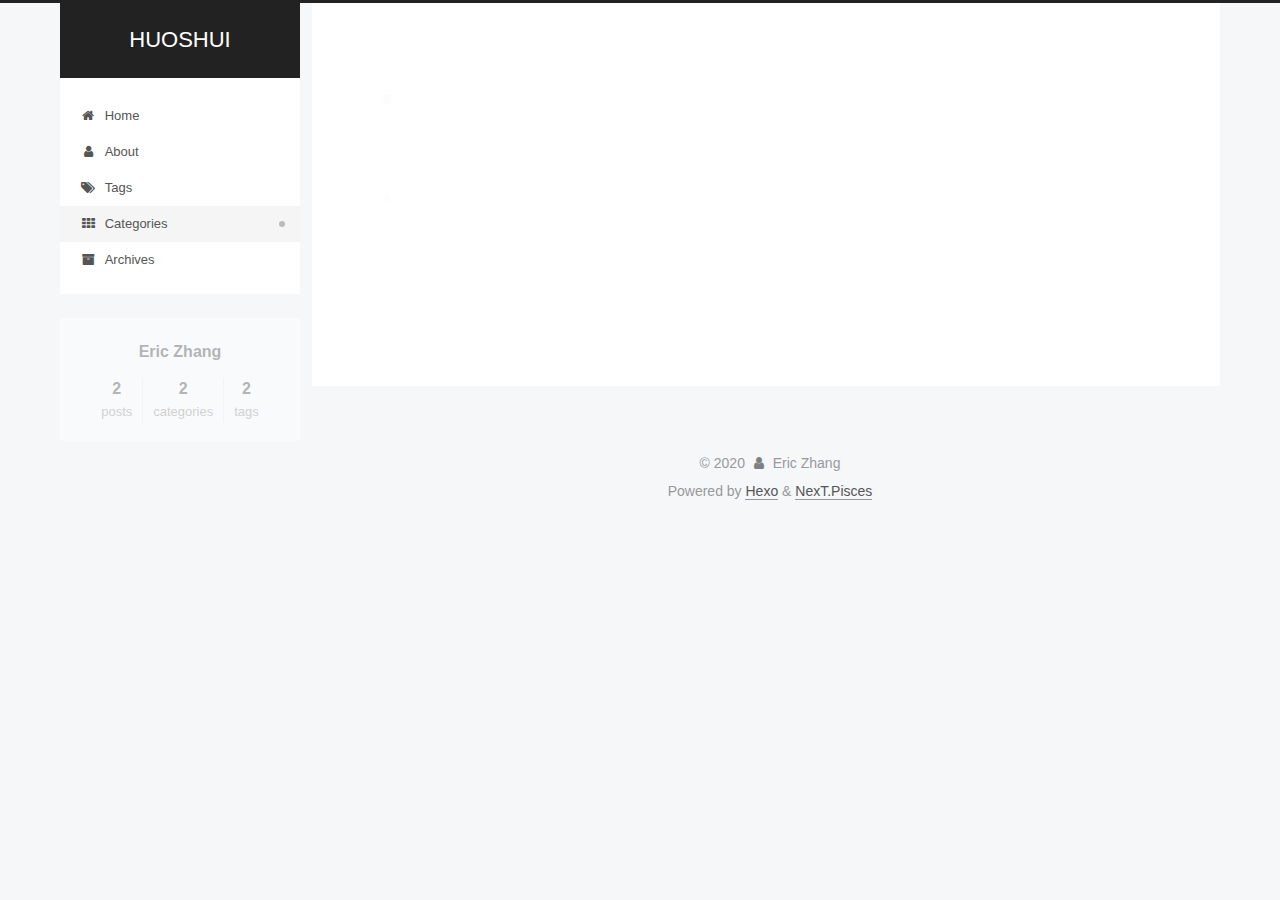
<file: categories/cpp/index.html>
<!DOCTYPE html>
<html lang="en">
<head>
  <meta charset="UTF-8">
<meta name="viewport" content="width=device-width, initial-scale=1, maximum-scale=2">
<meta name="theme-color" content="#222">
<meta name="generator" content="Hexo 4.2.0">
  <link rel="apple-touch-icon" sizes="180x180" href="/images/apple-touch-icon-next.png">
  <link rel="icon" type="image/png" sizes="32x32" href="/images/favicon-32x32-next.png">
  <link rel="icon" type="image/png" sizes="16x16" href="/images/favicon-16x16-next.png">
  <link rel="mask-icon" href="/images/logo.svg" color="#222">

<link rel="stylesheet" href="/css/main.css">


<link rel="stylesheet" href="/lib/font-awesome/css/font-awesome.min.css">

<script id="hexo-configurations">
    var NexT = window.NexT || {};
    var CONFIG = {"hostname":"yoursite.com","root":"/","scheme":"Pisces","version":"7.7.2","exturl":false,"sidebar":{"position":"left","display":"post","padding":18,"offset":12,"onmobile":false},"copycode":{"enable":false,"show_result":false,"style":null},"back2top":{"enable":true,"sidebar":false,"scrollpercent":false},"bookmark":{"enable":false,"color":"#222","save":"auto"},"fancybox":false,"mediumzoom":false,"lazyload":false,"pangu":false,"comments":{"style":"tabs","active":null,"storage":true,"lazyload":false,"nav":null},"algolia":{"hits":{"per_page":10},"labels":{"input_placeholder":"Search for Posts","hits_empty":"We didn't find any results for the search: ${query}","hits_stats":"${hits} results found in ${time} ms"}},"localsearch":{"enable":false,"trigger":"auto","top_n_per_article":1,"unescape":false,"preload":false},"motion":{"enable":true,"async":false,"transition":{"post_block":"fadeIn","post_header":"slideDownIn","post_body":"slideDownIn","coll_header":"slideLeftIn","sidebar":"slideUpIn"}}};
  </script>

  <meta property="og:type" content="website">
<meta property="og:title" content="HUOSHUI">
<meta property="og:url" content="http://yoursite.com/categories/cpp/index.html">
<meta property="og:site_name" content="HUOSHUI">
<meta property="og:locale" content="en_US">
<meta property="article:author" content="Eric Zhang">
<meta name="twitter:card" content="summary">

<link rel="canonical" href="http://yoursite.com/categories/cpp/">


<script id="page-configurations">
  // https://hexo.io/docs/variables.html
  CONFIG.page = {
    sidebar: "",
    isHome : false,
    isPost : false,
    lang   : 'en'
  };
</script>

  <title>Category: cpp | HUOSHUI</title>
  






  <noscript>
  <style>
  .use-motion .brand,
  .use-motion .menu-item,
  .sidebar-inner,
  .use-motion .post-block,
  .use-motion .pagination,
  .use-motion .comments,
  .use-motion .post-header,
  .use-motion .post-body,
  .use-motion .collection-header { opacity: initial; }

  .use-motion .site-title,
  .use-motion .site-subtitle {
    opacity: initial;
    top: initial;
  }

  .use-motion .logo-line-before i { left: initial; }
  .use-motion .logo-line-after i { right: initial; }
  </style>
</noscript>

</head>

<body itemscope itemtype="http://schema.org/WebPage">
  <div class="container use-motion">
    <div class="headband"></div>

    <header class="header" itemscope itemtype="http://schema.org/WPHeader">
      <div class="header-inner"><div class="site-brand-container">
  <div class="site-nav-toggle">
    <div class="toggle" aria-label="Toggle navigation bar">
      <span class="toggle-line toggle-line-first"></span>
      <span class="toggle-line toggle-line-middle"></span>
      <span class="toggle-line toggle-line-last"></span>
    </div>
  </div>

  <div class="site-meta">

    <a href="/" class="brand" rel="start">
      <span class="logo-line-before"><i></i></span>
      <h1 class="site-title">HUOSHUI</h1>
      <span class="logo-line-after"><i></i></span>
    </a>
  </div>

  <div class="site-nav-right">
    <div class="toggle popup-trigger">
    </div>
  </div>
</div>




<nav class="site-nav">
  <ul id="menu" class="menu">
        <li class="menu-item menu-item-home">

    <a href="/" rel="section"><i class="fa fa-fw fa-home"></i>Home</a>

  </li>
        <li class="menu-item menu-item-about">

    <a href="/about/" rel="section"><i class="fa fa-fw fa-user"></i>About</a>

  </li>
        <li class="menu-item menu-item-tags">

    <a href="/tags/" rel="section"><i class="fa fa-fw fa-tags"></i>Tags</a>

  </li>
        <li class="menu-item menu-item-categories">

    <a href="/categories/" rel="section"><i class="fa fa-fw fa-th"></i>Categories</a>

  </li>
        <li class="menu-item menu-item-archives">

    <a href="/archives/" rel="section"><i class="fa fa-fw fa-archive"></i>Archives</a>

  </li>
  </ul>
</nav>




</div>
    </header>

    
  <div class="back-to-top">
    <i class="fa fa-arrow-up"></i>
    <span>0%</span>
  </div>


    <main class="main">
      <div class="main-inner">
        <div class="content-wrap">
          

          <div class="content">
            

  
  
  
  <div class="post-block">
    <div class="posts-collapse">
      <div class="collection-title">
        <h2 class="collection-header">cpp
          <small>Category</small>
        </h2>
      </div>

      
    <div class="collection-year">
      <span class="collection-header">2020</span>
    </div>

  <article itemscope itemtype="http://schema.org/Article">
    <header class="post-header">

      <div class="post-meta">
        <time itemprop="dateCreated"
              datetime="2020-03-22T21:36:37+08:00"
              content="2020-03-22">
          03-22
        </time>
      </div>

      <div class="post-title">
          <a class="post-title-link" href="/2020/03/22/cpp-data/" itemprop="url">
            <span itemprop="name">cpp data type</span>
          </a>
      </div>

    </header>
  </article>

    </div>
  </div>
  
  
  

  



          </div>
          

<script>
  window.addEventListener('tabs:register', () => {
    let { activeClass } = CONFIG.comments;
    if (CONFIG.comments.storage) {
      activeClass = localStorage.getItem('comments_active') || activeClass;
    }
    if (activeClass) {
      let activeTab = document.querySelector(`a[href="#comment-${activeClass}"]`);
      if (activeTab) {
        activeTab.click();
      }
    }
  });
  if (CONFIG.comments.storage) {
    window.addEventListener('tabs:click', event => {
      if (!event.target.matches('.tabs-comment .tab-content .tab-pane')) return;
      let commentClass = event.target.classList[1];
      localStorage.setItem('comments_active', commentClass);
    });
  }
</script>

        </div>
          
  
  <div class="toggle sidebar-toggle">
    <span class="toggle-line toggle-line-first"></span>
    <span class="toggle-line toggle-line-middle"></span>
    <span class="toggle-line toggle-line-last"></span>
  </div>

  <aside class="sidebar">
    <div class="sidebar-inner">

      <ul class="sidebar-nav motion-element">
        <li class="sidebar-nav-toc">
          Table of Contents
        </li>
        <li class="sidebar-nav-overview">
          Overview
        </li>
      </ul>

      <!--noindex-->
      <div class="post-toc-wrap sidebar-panel">
      </div>
      <!--/noindex-->

      <div class="site-overview-wrap sidebar-panel">
        <div class="site-author motion-element" itemprop="author" itemscope itemtype="http://schema.org/Person">
  <p class="site-author-name" itemprop="name">Eric Zhang</p>
  <div class="site-description" itemprop="description"></div>
</div>
<div class="site-state-wrap motion-element">
  <nav class="site-state">
      <div class="site-state-item site-state-posts">
          <a href="/archives/">
        
          <span class="site-state-item-count">2</span>
          <span class="site-state-item-name">posts</span>
        </a>
      </div>
      <div class="site-state-item site-state-categories">
            <a href="/categories/">
          
        <span class="site-state-item-count">2</span>
        <span class="site-state-item-name">categories</span></a>
      </div>
      <div class="site-state-item site-state-tags">
            <a href="/tags/">
          
        <span class="site-state-item-count">2</span>
        <span class="site-state-item-name">tags</span></a>
      </div>
  </nav>
</div>



      </div>

    </div>
  </aside>
  <div id="sidebar-dimmer"></div>


      </div>
    </main>

    <footer class="footer">
      <div class="footer-inner">
        

        

<div class="copyright">
  
  &copy; 
  <span itemprop="copyrightYear">2020</span>
  <span class="with-love">
    <i class="fa fa-user"></i>
  </span>
  <span class="author" itemprop="copyrightHolder">Eric Zhang</span>
</div>
  <div class="powered-by">Powered by <a href="https://hexo.io/" class="theme-link" rel="noopener" target="_blank">Hexo</a> & <a href="https://pisces.theme-next.org/" class="theme-link" rel="noopener" target="_blank">NexT.Pisces</a>
  </div>

        








      </div>
    </footer>
  </div>

  
  <script src="/lib/anime.min.js"></script>
  <script src="/lib/velocity/velocity.min.js"></script>
  <script src="/lib/velocity/velocity.ui.min.js"></script>

<script src="/js/utils.js"></script>

<script src="/js/motion.js"></script>


<script src="/js/schemes/pisces.js"></script>


<script src="/js/next-boot.js"></script>




  















  

  

</body>
</html>
</file>
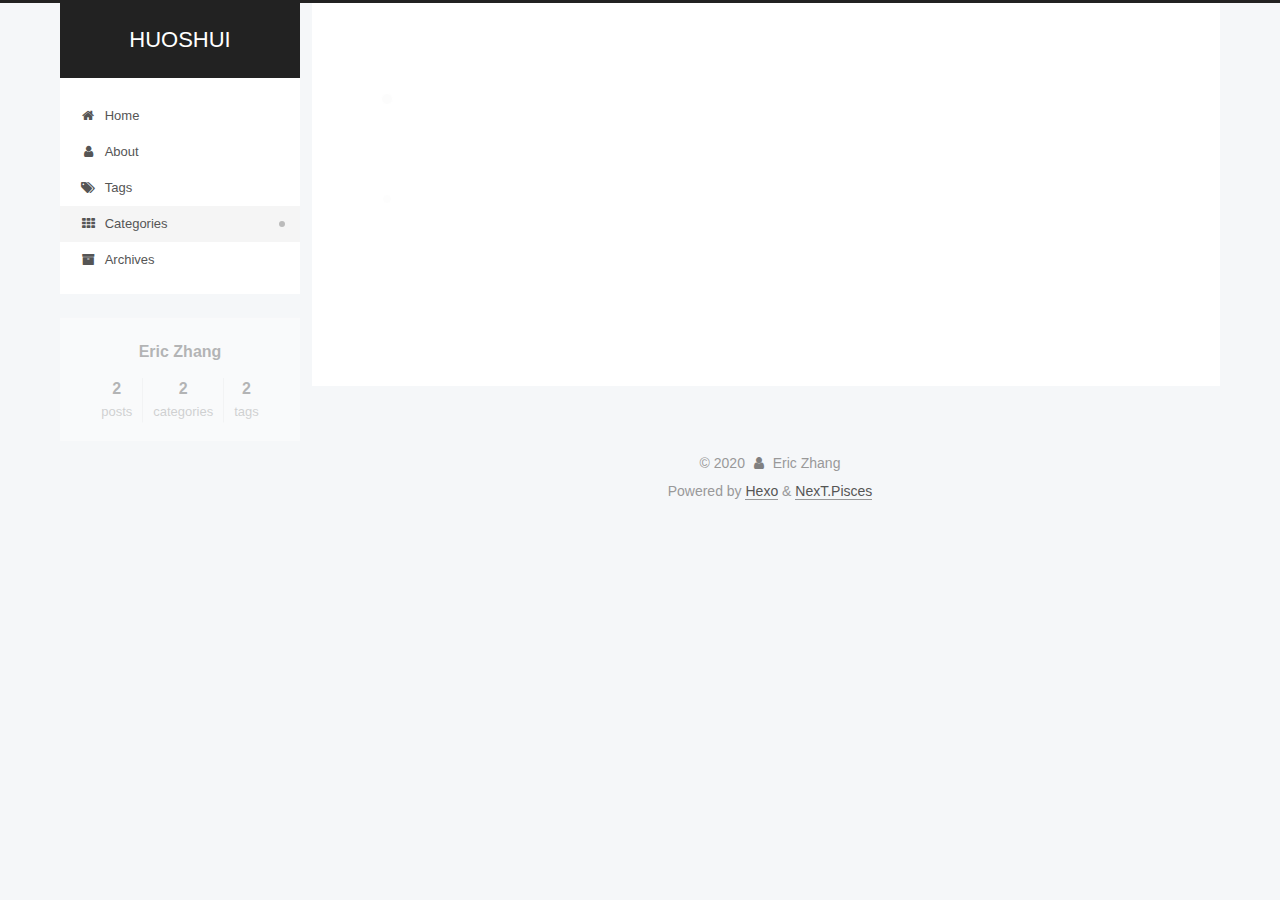
<file: categories/hexo/index.html>
<!DOCTYPE html>
<html lang="en">
<head>
  <meta charset="UTF-8">
<meta name="viewport" content="width=device-width, initial-scale=1, maximum-scale=2">
<meta name="theme-color" content="#222">
<meta name="generator" content="Hexo 4.2.0">
  <link rel="apple-touch-icon" sizes="180x180" href="/images/apple-touch-icon-next.png">
  <link rel="icon" type="image/png" sizes="32x32" href="/images/favicon-32x32-next.png">
  <link rel="icon" type="image/png" sizes="16x16" href="/images/favicon-16x16-next.png">
  <link rel="mask-icon" href="/images/logo.svg" color="#222">

<link rel="stylesheet" href="/css/main.css">


<link rel="stylesheet" href="/lib/font-awesome/css/font-awesome.min.css">

<script id="hexo-configurations">
    var NexT = window.NexT || {};
    var CONFIG = {"hostname":"yoursite.com","root":"/","scheme":"Pisces","version":"7.7.2","exturl":false,"sidebar":{"position":"left","display":"post","padding":18,"offset":12,"onmobile":false},"copycode":{"enable":false,"show_result":false,"style":null},"back2top":{"enable":true,"sidebar":false,"scrollpercent":false},"bookmark":{"enable":false,"color":"#222","save":"auto"},"fancybox":false,"mediumzoom":false,"lazyload":false,"pangu":false,"comments":{"style":"tabs","active":null,"storage":true,"lazyload":false,"nav":null},"algolia":{"hits":{"per_page":10},"labels":{"input_placeholder":"Search for Posts","hits_empty":"We didn't find any results for the search: ${query}","hits_stats":"${hits} results found in ${time} ms"}},"localsearch":{"enable":false,"trigger":"auto","top_n_per_article":1,"unescape":false,"preload":false},"motion":{"enable":true,"async":false,"transition":{"post_block":"fadeIn","post_header":"slideDownIn","post_body":"slideDownIn","coll_header":"slideLeftIn","sidebar":"slideUpIn"}}};
  </script>

  <meta property="og:type" content="website">
<meta property="og:title" content="HUOSHUI">
<meta property="og:url" content="http://yoursite.com/categories/hexo/index.html">
<meta property="og:site_name" content="HUOSHUI">
<meta property="og:locale" content="en_US">
<meta property="article:author" content="Eric Zhang">
<meta name="twitter:card" content="summary">

<link rel="canonical" href="http://yoursite.com/categories/hexo/">


<script id="page-configurations">
  // https://hexo.io/docs/variables.html
  CONFIG.page = {
    sidebar: "",
    isHome : false,
    isPost : false,
    lang   : 'en'
  };
</script>

  <title>Category: hexo | HUOSHUI</title>
  






  <noscript>
  <style>
  .use-motion .brand,
  .use-motion .menu-item,
  .sidebar-inner,
  .use-motion .post-block,
  .use-motion .pagination,
  .use-motion .comments,
  .use-motion .post-header,
  .use-motion .post-body,
  .use-motion .collection-header { opacity: initial; }

  .use-motion .site-title,
  .use-motion .site-subtitle {
    opacity: initial;
    top: initial;
  }

  .use-motion .logo-line-before i { left: initial; }
  .use-motion .logo-line-after i { right: initial; }
  </style>
</noscript>

</head>

<body itemscope itemtype="http://schema.org/WebPage">
  <div class="container use-motion">
    <div class="headband"></div>

    <header class="header" itemscope itemtype="http://schema.org/WPHeader">
      <div class="header-inner"><div class="site-brand-container">
  <div class="site-nav-toggle">
    <div class="toggle" aria-label="Toggle navigation bar">
      <span class="toggle-line toggle-line-first"></span>
      <span class="toggle-line toggle-line-middle"></span>
      <span class="toggle-line toggle-line-last"></span>
    </div>
  </div>

  <div class="site-meta">

    <a href="/" class="brand" rel="start">
      <span class="logo-line-before"><i></i></span>
      <h1 class="site-title">HUOSHUI</h1>
      <span class="logo-line-after"><i></i></span>
    </a>
  </div>

  <div class="site-nav-right">
    <div class="toggle popup-trigger">
    </div>
  </div>
</div>




<nav class="site-nav">
  <ul id="menu" class="menu">
        <li class="menu-item menu-item-home">

    <a href="/" rel="section"><i class="fa fa-fw fa-home"></i>Home</a>

  </li>
        <li class="menu-item menu-item-about">

    <a href="/about/" rel="section"><i class="fa fa-fw fa-user"></i>About</a>

  </li>
        <li class="menu-item menu-item-tags">

    <a href="/tags/" rel="section"><i class="fa fa-fw fa-tags"></i>Tags</a>

  </li>
        <li class="menu-item menu-item-categories">

    <a href="/categories/" rel="section"><i class="fa fa-fw fa-th"></i>Categories</a>

  </li>
        <li class="menu-item menu-item-archives">

    <a href="/archives/" rel="section"><i class="fa fa-fw fa-archive"></i>Archives</a>

  </li>
  </ul>
</nav>




</div>
    </header>

    
  <div class="back-to-top">
    <i class="fa fa-arrow-up"></i>
    <span>0%</span>
  </div>


    <main class="main">
      <div class="main-inner">
        <div class="content-wrap">
          

          <div class="content">
            

  
  
  
  <div class="post-block">
    <div class="posts-collapse">
      <div class="collection-title">
        <h2 class="collection-header">hexo
          <small>Category</small>
        </h2>
      </div>

      
    <div class="collection-year">
      <span class="collection-header">2020</span>
    </div>

  <article itemscope itemtype="http://schema.org/Article">
    <header class="post-header">

      <div class="post-meta">
        <time itemprop="dateCreated"
              datetime="2020-03-22T21:03:00+08:00"
              content="2020-03-22">
          03-22
        </time>
      </div>

      <div class="post-title">
          <a class="post-title-link" href="/2020/03/22/hello-world/" itemprop="url">
            <span itemprop="name">Hello World</span>
          </a>
      </div>

    </header>
  </article>

    </div>
  </div>
  
  
  

  



          </div>
          

<script>
  window.addEventListener('tabs:register', () => {
    let { activeClass } = CONFIG.comments;
    if (CONFIG.comments.storage) {
      activeClass = localStorage.getItem('comments_active') || activeClass;
    }
    if (activeClass) {
      let activeTab = document.querySelector(`a[href="#comment-${activeClass}"]`);
      if (activeTab) {
        activeTab.click();
      }
    }
  });
  if (CONFIG.comments.storage) {
    window.addEventListener('tabs:click', event => {
      if (!event.target.matches('.tabs-comment .tab-content .tab-pane')) return;
      let commentClass = event.target.classList[1];
      localStorage.setItem('comments_active', commentClass);
    });
  }
</script>

        </div>
          
  
  <div class="toggle sidebar-toggle">
    <span class="toggle-line toggle-line-first"></span>
    <span class="toggle-line toggle-line-middle"></span>
    <span class="toggle-line toggle-line-last"></span>
  </div>

  <aside class="sidebar">
    <div class="sidebar-inner">

      <ul class="sidebar-nav motion-element">
        <li class="sidebar-nav-toc">
          Table of Contents
        </li>
        <li class="sidebar-nav-overview">
          Overview
        </li>
      </ul>

      <!--noindex-->
      <div class="post-toc-wrap sidebar-panel">
      </div>
      <!--/noindex-->

      <div class="site-overview-wrap sidebar-panel">
        <div class="site-author motion-element" itemprop="author" itemscope itemtype="http://schema.org/Person">
  <p class="site-author-name" itemprop="name">Eric Zhang</p>
  <div class="site-description" itemprop="description"></div>
</div>
<div class="site-state-wrap motion-element">
  <nav class="site-state">
      <div class="site-state-item site-state-posts">
          <a href="/archives/">
        
          <span class="site-state-item-count">2</span>
          <span class="site-state-item-name">posts</span>
        </a>
      </div>
      <div class="site-state-item site-state-categories">
            <a href="/categories/">
          
        <span class="site-state-item-count">2</span>
        <span class="site-state-item-name">categories</span></a>
      </div>
      <div class="site-state-item site-state-tags">
            <a href="/tags/">
          
        <span class="site-state-item-count">2</span>
        <span class="site-state-item-name">tags</span></a>
      </div>
  </nav>
</div>



      </div>

    </div>
  </aside>
  <div id="sidebar-dimmer"></div>


      </div>
    </main>

    <footer class="footer">
      <div class="footer-inner">
        

        

<div class="copyright">
  
  &copy; 
  <span itemprop="copyrightYear">2020</span>
  <span class="with-love">
    <i class="fa fa-user"></i>
  </span>
  <span class="author" itemprop="copyrightHolder">Eric Zhang</span>
</div>
  <div class="powered-by">Powered by <a href="https://hexo.io/" class="theme-link" rel="noopener" target="_blank">Hexo</a> & <a href="https://pisces.theme-next.org/" class="theme-link" rel="noopener" target="_blank">NexT.Pisces</a>
  </div>

        








      </div>
    </footer>
  </div>

  
  <script src="/lib/anime.min.js"></script>
  <script src="/lib/velocity/velocity.min.js"></script>
  <script src="/lib/velocity/velocity.ui.min.js"></script>

<script src="/js/utils.js"></script>

<script src="/js/motion.js"></script>


<script src="/js/schemes/pisces.js"></script>


<script src="/js/next-boot.js"></script>




  















  

  

</body>
</html>
</file>
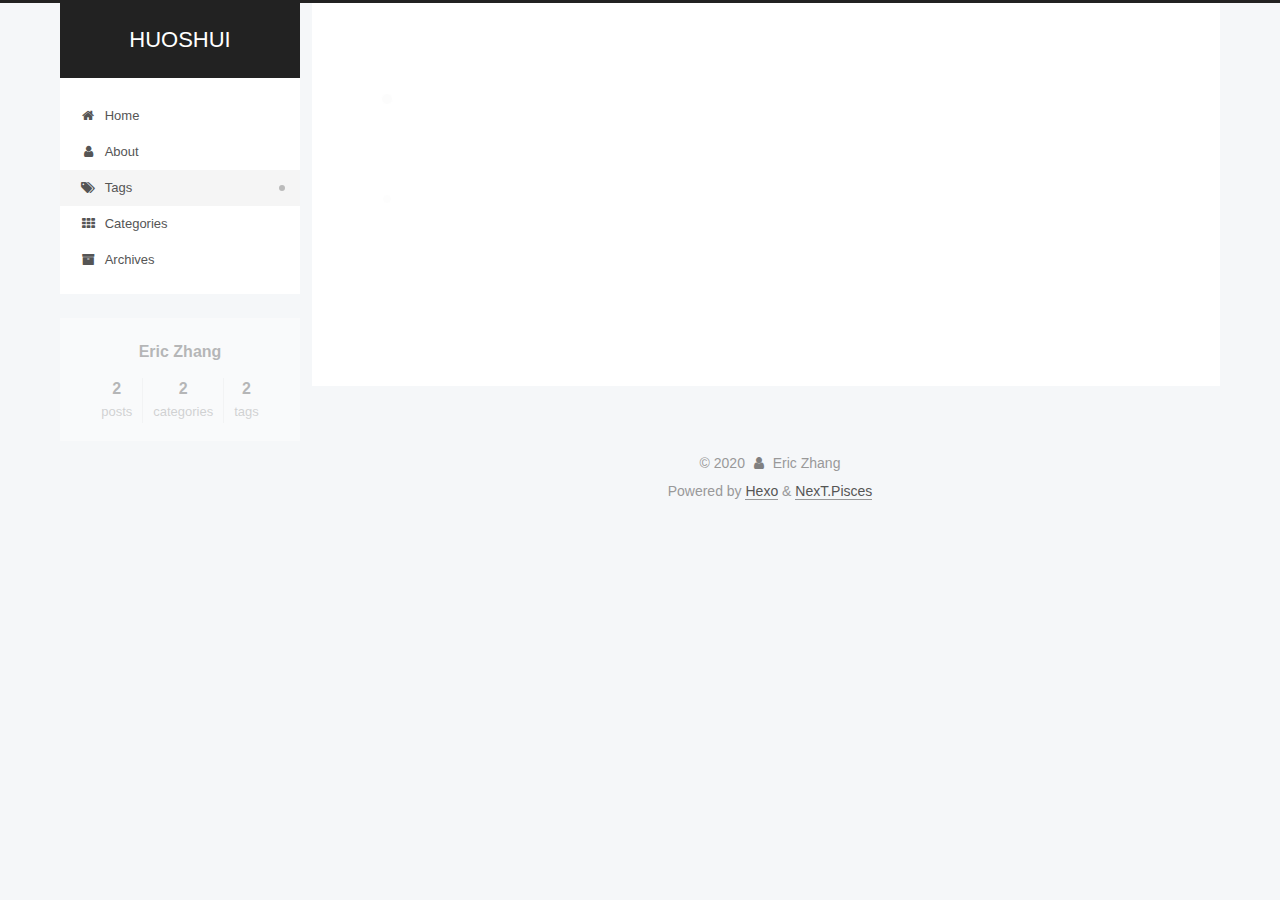
<file: tags/data-type/index.html>
<!DOCTYPE html>
<html lang="en">
<head>
  <meta charset="UTF-8">
<meta name="viewport" content="width=device-width, initial-scale=1, maximum-scale=2">
<meta name="theme-color" content="#222">
<meta name="generator" content="Hexo 4.2.0">
  <link rel="apple-touch-icon" sizes="180x180" href="/images/apple-touch-icon-next.png">
  <link rel="icon" type="image/png" sizes="32x32" href="/images/favicon-32x32-next.png">
  <link rel="icon" type="image/png" sizes="16x16" href="/images/favicon-16x16-next.png">
  <link rel="mask-icon" href="/images/logo.svg" color="#222">

<link rel="stylesheet" href="/css/main.css">


<link rel="stylesheet" href="/lib/font-awesome/css/font-awesome.min.css">

<script id="hexo-configurations">
    var NexT = window.NexT || {};
    var CONFIG = {"hostname":"yoursite.com","root":"/","scheme":"Pisces","version":"7.7.2","exturl":false,"sidebar":{"position":"left","display":"post","padding":18,"offset":12,"onmobile":false},"copycode":{"enable":false,"show_result":false,"style":null},"back2top":{"enable":true,"sidebar":false,"scrollpercent":false},"bookmark":{"enable":false,"color":"#222","save":"auto"},"fancybox":false,"mediumzoom":false,"lazyload":false,"pangu":false,"comments":{"style":"tabs","active":null,"storage":true,"lazyload":false,"nav":null},"algolia":{"hits":{"per_page":10},"labels":{"input_placeholder":"Search for Posts","hits_empty":"We didn't find any results for the search: ${query}","hits_stats":"${hits} results found in ${time} ms"}},"localsearch":{"enable":false,"trigger":"auto","top_n_per_article":1,"unescape":false,"preload":false},"motion":{"enable":true,"async":false,"transition":{"post_block":"fadeIn","post_header":"slideDownIn","post_body":"slideDownIn","coll_header":"slideLeftIn","sidebar":"slideUpIn"}}};
  </script>

  <meta property="og:type" content="website">
<meta property="og:title" content="HUOSHUI">
<meta property="og:url" content="http://yoursite.com/tags/data-type/index.html">
<meta property="og:site_name" content="HUOSHUI">
<meta property="og:locale" content="en_US">
<meta property="article:author" content="Eric Zhang">
<meta name="twitter:card" content="summary">

<link rel="canonical" href="http://yoursite.com/tags/data-type/">


<script id="page-configurations">
  // https://hexo.io/docs/variables.html
  CONFIG.page = {
    sidebar: "",
    isHome : false,
    isPost : false,
    lang   : 'en'
  };
</script>

  <title>Tag: data_type | HUOSHUI</title>
  






  <noscript>
  <style>
  .use-motion .brand,
  .use-motion .menu-item,
  .sidebar-inner,
  .use-motion .post-block,
  .use-motion .pagination,
  .use-motion .comments,
  .use-motion .post-header,
  .use-motion .post-body,
  .use-motion .collection-header { opacity: initial; }

  .use-motion .site-title,
  .use-motion .site-subtitle {
    opacity: initial;
    top: initial;
  }

  .use-motion .logo-line-before i { left: initial; }
  .use-motion .logo-line-after i { right: initial; }
  </style>
</noscript>

</head>

<body itemscope itemtype="http://schema.org/WebPage">
  <div class="container use-motion">
    <div class="headband"></div>

    <header class="header" itemscope itemtype="http://schema.org/WPHeader">
      <div class="header-inner"><div class="site-brand-container">
  <div class="site-nav-toggle">
    <div class="toggle" aria-label="Toggle navigation bar">
      <span class="toggle-line toggle-line-first"></span>
      <span class="toggle-line toggle-line-middle"></span>
      <span class="toggle-line toggle-line-last"></span>
    </div>
  </div>

  <div class="site-meta">

    <a href="/" class="brand" rel="start">
      <span class="logo-line-before"><i></i></span>
      <h1 class="site-title">HUOSHUI</h1>
      <span class="logo-line-after"><i></i></span>
    </a>
  </div>

  <div class="site-nav-right">
    <div class="toggle popup-trigger">
    </div>
  </div>
</div>




<nav class="site-nav">
  <ul id="menu" class="menu">
        <li class="menu-item menu-item-home">

    <a href="/" rel="section"><i class="fa fa-fw fa-home"></i>Home</a>

  </li>
        <li class="menu-item menu-item-about">

    <a href="/about/" rel="section"><i class="fa fa-fw fa-user"></i>About</a>

  </li>
        <li class="menu-item menu-item-tags">

    <a href="/tags/" rel="section"><i class="fa fa-fw fa-tags"></i>Tags</a>

  </li>
        <li class="menu-item menu-item-categories">

    <a href="/categories/" rel="section"><i class="fa fa-fw fa-th"></i>Categories</a>

  </li>
        <li class="menu-item menu-item-archives">

    <a href="/archives/" rel="section"><i class="fa fa-fw fa-archive"></i>Archives</a>

  </li>
  </ul>
</nav>




</div>
    </header>

    
  <div class="back-to-top">
    <i class="fa fa-arrow-up"></i>
    <span>0%</span>
  </div>


    <main class="main">
      <div class="main-inner">
        <div class="content-wrap">
          

          <div class="content">
            

  
  
  
  <div class="post-block">
    <div class="posts-collapse">
      <div class="collection-title">
        <h2 class="collection-header">data_type
          <small>Tag</small>
        </h2>
      </div>

      
    <div class="collection-year">
      <span class="collection-header">2020</span>
    </div>

  <article itemscope itemtype="http://schema.org/Article">
    <header class="post-header">

      <div class="post-meta">
        <time itemprop="dateCreated"
              datetime="2020-03-22T21:36:37+08:00"
              content="2020-03-22">
          03-22
        </time>
      </div>

      <div class="post-title">
          <a class="post-title-link" href="/2020/03/22/cpp-data/" itemprop="url">
            <span itemprop="name">cpp data type</span>
          </a>
      </div>

    </header>
  </article>

    </div>
  </div>
  
  
  

  



          </div>
          

<script>
  window.addEventListener('tabs:register', () => {
    let { activeClass } = CONFIG.comments;
    if (CONFIG.comments.storage) {
      activeClass = localStorage.getItem('comments_active') || activeClass;
    }
    if (activeClass) {
      let activeTab = document.querySelector(`a[href="#comment-${activeClass}"]`);
      if (activeTab) {
        activeTab.click();
      }
    }
  });
  if (CONFIG.comments.storage) {
    window.addEventListener('tabs:click', event => {
      if (!event.target.matches('.tabs-comment .tab-content .tab-pane')) return;
      let commentClass = event.target.classList[1];
      localStorage.setItem('comments_active', commentClass);
    });
  }
</script>

        </div>
          
  
  <div class="toggle sidebar-toggle">
    <span class="toggle-line toggle-line-first"></span>
    <span class="toggle-line toggle-line-middle"></span>
    <span class="toggle-line toggle-line-last"></span>
  </div>

  <aside class="sidebar">
    <div class="sidebar-inner">

      <ul class="sidebar-nav motion-element">
        <li class="sidebar-nav-toc">
          Table of Contents
        </li>
        <li class="sidebar-nav-overview">
          Overview
        </li>
      </ul>

      <!--noindex-->
      <div class="post-toc-wrap sidebar-panel">
      </div>
      <!--/noindex-->

      <div class="site-overview-wrap sidebar-panel">
        <div class="site-author motion-element" itemprop="author" itemscope itemtype="http://schema.org/Person">
  <p class="site-author-name" itemprop="name">Eric Zhang</p>
  <div class="site-description" itemprop="description"></div>
</div>
<div class="site-state-wrap motion-element">
  <nav class="site-state">
      <div class="site-state-item site-state-posts">
          <a href="/archives/">
        
          <span class="site-state-item-count">2</span>
          <span class="site-state-item-name">posts</span>
        </a>
      </div>
      <div class="site-state-item site-state-categories">
            <a href="/categories/">
          
        <span class="site-state-item-count">2</span>
        <span class="site-state-item-name">categories</span></a>
      </div>
      <div class="site-state-item site-state-tags">
            <a href="/tags/">
          
        <span class="site-state-item-count">2</span>
        <span class="site-state-item-name">tags</span></a>
      </div>
  </nav>
</div>



      </div>

    </div>
  </aside>
  <div id="sidebar-dimmer"></div>


      </div>
    </main>

    <footer class="footer">
      <div class="footer-inner">
        

        

<div class="copyright">
  
  &copy; 
  <span itemprop="copyrightYear">2020</span>
  <span class="with-love">
    <i class="fa fa-user"></i>
  </span>
  <span class="author" itemprop="copyrightHolder">Eric Zhang</span>
</div>
  <div class="powered-by">Powered by <a href="https://hexo.io/" class="theme-link" rel="noopener" target="_blank">Hexo</a> & <a href="https://pisces.theme-next.org/" class="theme-link" rel="noopener" target="_blank">NexT.Pisces</a>
  </div>

        








      </div>
    </footer>
  </div>

  
  <script src="/lib/anime.min.js"></script>
  <script src="/lib/velocity/velocity.min.js"></script>
  <script src="/lib/velocity/velocity.ui.min.js"></script>

<script src="/js/utils.js"></script>

<script src="/js/motion.js"></script>


<script src="/js/schemes/pisces.js"></script>


<script src="/js/next-boot.js"></script>




  















  

  

</body>
</html>
</file>
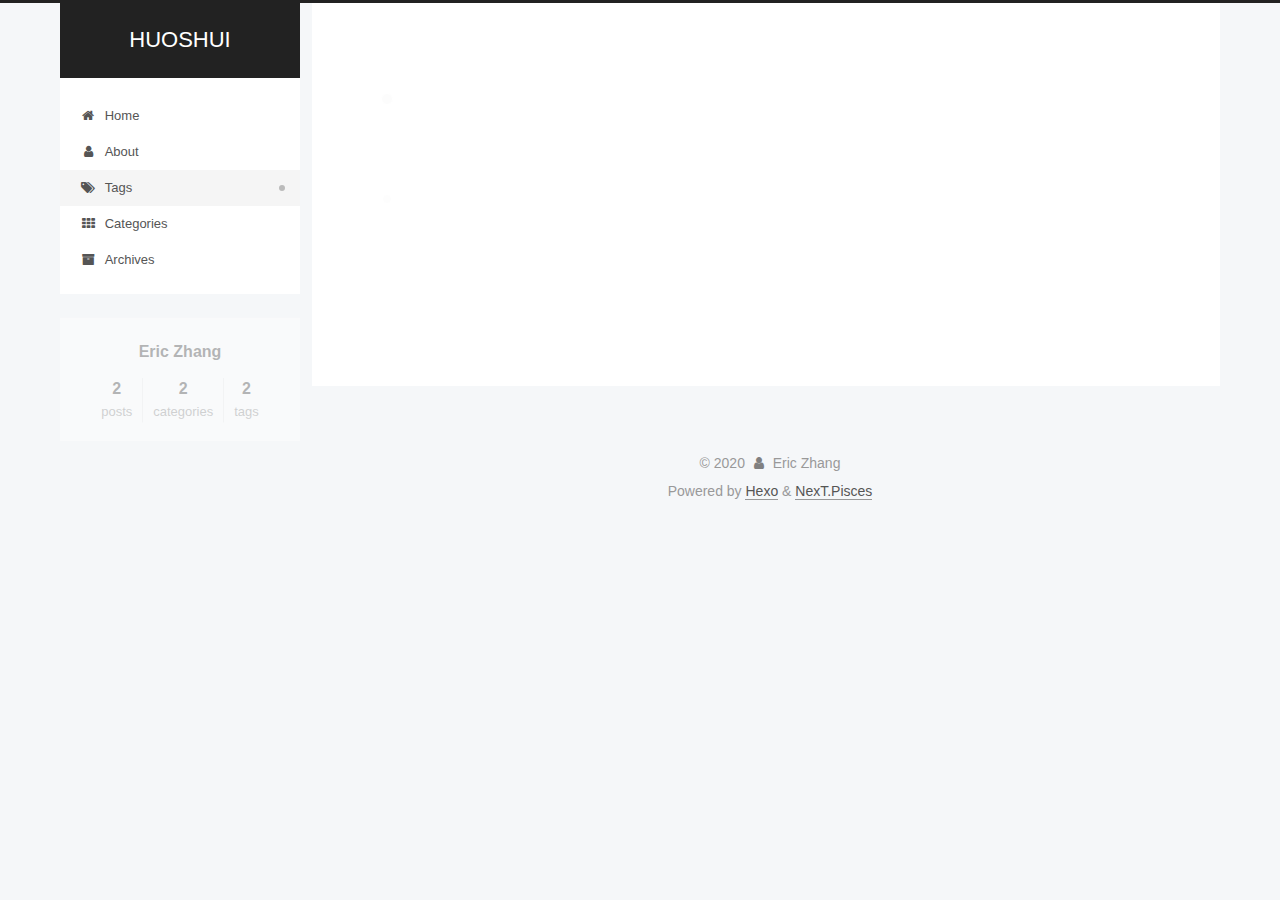
<file: tags/hexo/index.html>
<!DOCTYPE html>
<html lang="en">
<head>
  <meta charset="UTF-8">
<meta name="viewport" content="width=device-width, initial-scale=1, maximum-scale=2">
<meta name="theme-color" content="#222">
<meta name="generator" content="Hexo 4.2.0">
  <link rel="apple-touch-icon" sizes="180x180" href="/images/apple-touch-icon-next.png">
  <link rel="icon" type="image/png" sizes="32x32" href="/images/favicon-32x32-next.png">
  <link rel="icon" type="image/png" sizes="16x16" href="/images/favicon-16x16-next.png">
  <link rel="mask-icon" href="/images/logo.svg" color="#222">

<link rel="stylesheet" href="/css/main.css">


<link rel="stylesheet" href="/lib/font-awesome/css/font-awesome.min.css">

<script id="hexo-configurations">
    var NexT = window.NexT || {};
    var CONFIG = {"hostname":"yoursite.com","root":"/","scheme":"Pisces","version":"7.7.2","exturl":false,"sidebar":{"position":"left","display":"post","padding":18,"offset":12,"onmobile":false},"copycode":{"enable":false,"show_result":false,"style":null},"back2top":{"enable":true,"sidebar":false,"scrollpercent":false},"bookmark":{"enable":false,"color":"#222","save":"auto"},"fancybox":false,"mediumzoom":false,"lazyload":false,"pangu":false,"comments":{"style":"tabs","active":null,"storage":true,"lazyload":false,"nav":null},"algolia":{"hits":{"per_page":10},"labels":{"input_placeholder":"Search for Posts","hits_empty":"We didn't find any results for the search: ${query}","hits_stats":"${hits} results found in ${time} ms"}},"localsearch":{"enable":false,"trigger":"auto","top_n_per_article":1,"unescape":false,"preload":false},"motion":{"enable":true,"async":false,"transition":{"post_block":"fadeIn","post_header":"slideDownIn","post_body":"slideDownIn","coll_header":"slideLeftIn","sidebar":"slideUpIn"}}};
  </script>

  <meta property="og:type" content="website">
<meta property="og:title" content="HUOSHUI">
<meta property="og:url" content="http://yoursite.com/tags/hexo/index.html">
<meta property="og:site_name" content="HUOSHUI">
<meta property="og:locale" content="en_US">
<meta property="article:author" content="Eric Zhang">
<meta name="twitter:card" content="summary">

<link rel="canonical" href="http://yoursite.com/tags/hexo/">


<script id="page-configurations">
  // https://hexo.io/docs/variables.html
  CONFIG.page = {
    sidebar: "",
    isHome : false,
    isPost : false,
    lang   : 'en'
  };
</script>

  <title>Tag: hexo | HUOSHUI</title>
  






  <noscript>
  <style>
  .use-motion .brand,
  .use-motion .menu-item,
  .sidebar-inner,
  .use-motion .post-block,
  .use-motion .pagination,
  .use-motion .comments,
  .use-motion .post-header,
  .use-motion .post-body,
  .use-motion .collection-header { opacity: initial; }

  .use-motion .site-title,
  .use-motion .site-subtitle {
    opacity: initial;
    top: initial;
  }

  .use-motion .logo-line-before i { left: initial; }
  .use-motion .logo-line-after i { right: initial; }
  </style>
</noscript>

</head>

<body itemscope itemtype="http://schema.org/WebPage">
  <div class="container use-motion">
    <div class="headband"></div>

    <header class="header" itemscope itemtype="http://schema.org/WPHeader">
      <div class="header-inner"><div class="site-brand-container">
  <div class="site-nav-toggle">
    <div class="toggle" aria-label="Toggle navigation bar">
      <span class="toggle-line toggle-line-first"></span>
      <span class="toggle-line toggle-line-middle"></span>
      <span class="toggle-line toggle-line-last"></span>
    </div>
  </div>

  <div class="site-meta">

    <a href="/" class="brand" rel="start">
      <span class="logo-line-before"><i></i></span>
      <h1 class="site-title">HUOSHUI</h1>
      <span class="logo-line-after"><i></i></span>
    </a>
  </div>

  <div class="site-nav-right">
    <div class="toggle popup-trigger">
    </div>
  </div>
</div>




<nav class="site-nav">
  <ul id="menu" class="menu">
        <li class="menu-item menu-item-home">

    <a href="/" rel="section"><i class="fa fa-fw fa-home"></i>Home</a>

  </li>
        <li class="menu-item menu-item-about">

    <a href="/about/" rel="section"><i class="fa fa-fw fa-user"></i>About</a>

  </li>
        <li class="menu-item menu-item-tags">

    <a href="/tags/" rel="section"><i class="fa fa-fw fa-tags"></i>Tags</a>

  </li>
        <li class="menu-item menu-item-categories">

    <a href="/categories/" rel="section"><i class="fa fa-fw fa-th"></i>Categories</a>

  </li>
        <li class="menu-item menu-item-archives">

    <a href="/archives/" rel="section"><i class="fa fa-fw fa-archive"></i>Archives</a>

  </li>
  </ul>
</nav>




</div>
    </header>

    
  <div class="back-to-top">
    <i class="fa fa-arrow-up"></i>
    <span>0%</span>
  </div>


    <main class="main">
      <div class="main-inner">
        <div class="content-wrap">
          

          <div class="content">
            

  
  
  
  <div class="post-block">
    <div class="posts-collapse">
      <div class="collection-title">
        <h2 class="collection-header">hexo
          <small>Tag</small>
        </h2>
      </div>

      
    <div class="collection-year">
      <span class="collection-header">2020</span>
    </div>

  <article itemscope itemtype="http://schema.org/Article">
    <header class="post-header">

      <div class="post-meta">
        <time itemprop="dateCreated"
              datetime="2020-03-22T21:03:00+08:00"
              content="2020-03-22">
          03-22
        </time>
      </div>

      <div class="post-title">
          <a class="post-title-link" href="/2020/03/22/hello-world/" itemprop="url">
            <span itemprop="name">Hello World</span>
          </a>
      </div>

    </header>
  </article>

    </div>
  </div>
  
  
  

  



          </div>
          

<script>
  window.addEventListener('tabs:register', () => {
    let { activeClass } = CONFIG.comments;
    if (CONFIG.comments.storage) {
      activeClass = localStorage.getItem('comments_active') || activeClass;
    }
    if (activeClass) {
      let activeTab = document.querySelector(`a[href="#comment-${activeClass}"]`);
      if (activeTab) {
        activeTab.click();
      }
    }
  });
  if (CONFIG.comments.storage) {
    window.addEventListener('tabs:click', event => {
      if (!event.target.matches('.tabs-comment .tab-content .tab-pane')) return;
      let commentClass = event.target.classList[1];
      localStorage.setItem('comments_active', commentClass);
    });
  }
</script>

        </div>
          
  
  <div class="toggle sidebar-toggle">
    <span class="toggle-line toggle-line-first"></span>
    <span class="toggle-line toggle-line-middle"></span>
    <span class="toggle-line toggle-line-last"></span>
  </div>

  <aside class="sidebar">
    <div class="sidebar-inner">

      <ul class="sidebar-nav motion-element">
        <li class="sidebar-nav-toc">
          Table of Contents
        </li>
        <li class="sidebar-nav-overview">
          Overview
        </li>
      </ul>

      <!--noindex-->
      <div class="post-toc-wrap sidebar-panel">
      </div>
      <!--/noindex-->

      <div class="site-overview-wrap sidebar-panel">
        <div class="site-author motion-element" itemprop="author" itemscope itemtype="http://schema.org/Person">
  <p class="site-author-name" itemprop="name">Eric Zhang</p>
  <div class="site-description" itemprop="description"></div>
</div>
<div class="site-state-wrap motion-element">
  <nav class="site-state">
      <div class="site-state-item site-state-posts">
          <a href="/archives/">
        
          <span class="site-state-item-count">2</span>
          <span class="site-state-item-name">posts</span>
        </a>
      </div>
      <div class="site-state-item site-state-categories">
            <a href="/categories/">
          
        <span class="site-state-item-count">2</span>
        <span class="site-state-item-name">categories</span></a>
      </div>
      <div class="site-state-item site-state-tags">
            <a href="/tags/">
          
        <span class="site-state-item-count">2</span>
        <span class="site-state-item-name">tags</span></a>
      </div>
  </nav>
</div>



      </div>

    </div>
  </aside>
  <div id="sidebar-dimmer"></div>


      </div>
    </main>

    <footer class="footer">
      <div class="footer-inner">
        

        

<div class="copyright">
  
  &copy; 
  <span itemprop="copyrightYear">2020</span>
  <span class="with-love">
    <i class="fa fa-user"></i>
  </span>
  <span class="author" itemprop="copyrightHolder">Eric Zhang</span>
</div>
  <div class="powered-by">Powered by <a href="https://hexo.io/" class="theme-link" rel="noopener" target="_blank">Hexo</a> & <a href="https://pisces.theme-next.org/" class="theme-link" rel="noopener" target="_blank">NexT.Pisces</a>
  </div>

        








      </div>
    </footer>
  </div>

  
  <script src="/lib/anime.min.js"></script>
  <script src="/lib/velocity/velocity.min.js"></script>
  <script src="/lib/velocity/velocity.ui.min.js"></script>

<script src="/js/utils.js"></script>

<script src="/js/motion.js"></script>


<script src="/js/schemes/pisces.js"></script>


<script src="/js/next-boot.js"></script>




  















  

  

</body>
</html>
</file>
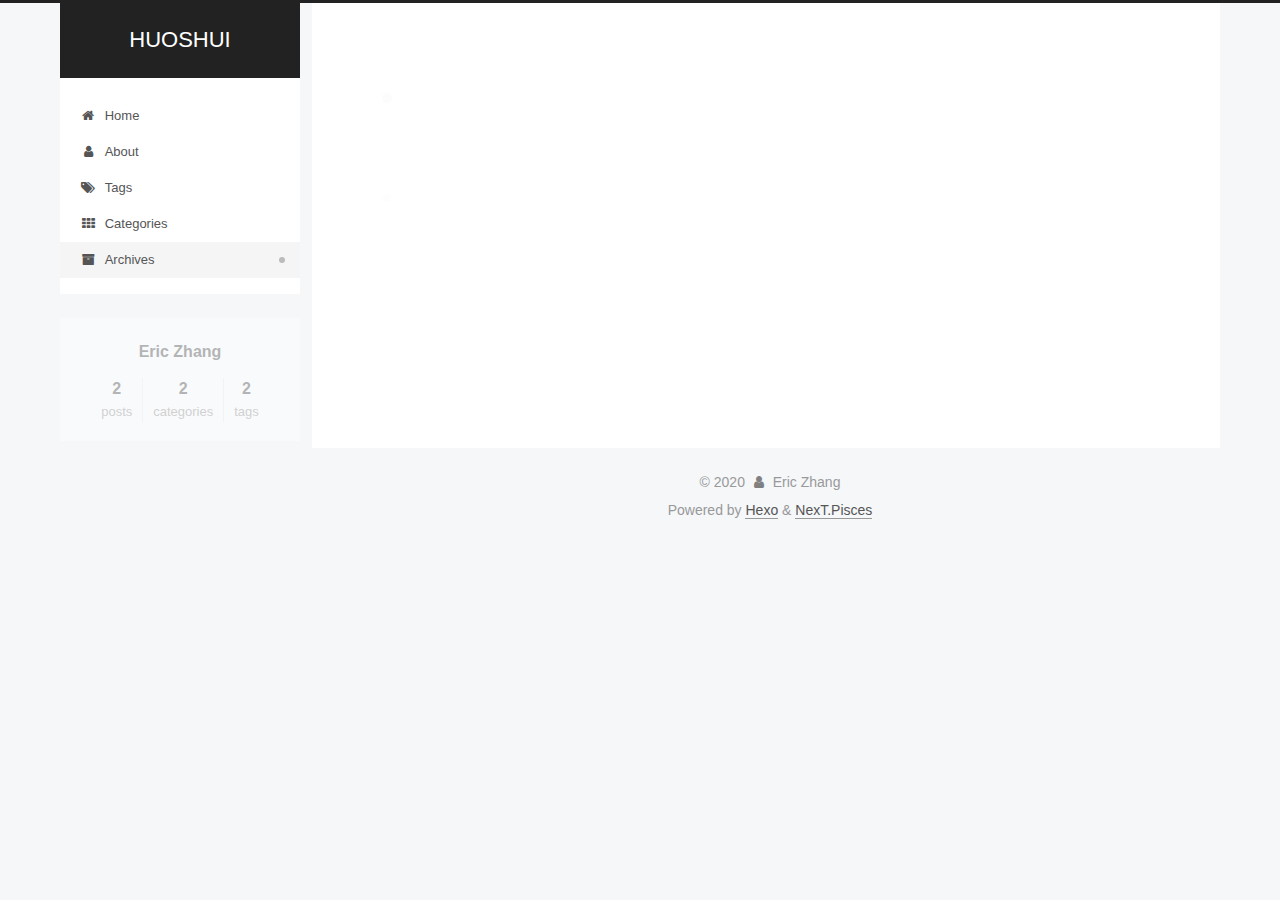
<file: archives/2020/03/index.html>
<!DOCTYPE html>
<html lang="en">
<head>
  <meta charset="UTF-8">
<meta name="viewport" content="width=device-width, initial-scale=1, maximum-scale=2">
<meta name="theme-color" content="#222">
<meta name="generator" content="Hexo 4.2.0">
  <link rel="apple-touch-icon" sizes="180x180" href="/images/apple-touch-icon-next.png">
  <link rel="icon" type="image/png" sizes="32x32" href="/images/favicon-32x32-next.png">
  <link rel="icon" type="image/png" sizes="16x16" href="/images/favicon-16x16-next.png">
  <link rel="mask-icon" href="/images/logo.svg" color="#222">

<link rel="stylesheet" href="/css/main.css">


<link rel="stylesheet" href="/lib/font-awesome/css/font-awesome.min.css">

<script id="hexo-configurations">
    var NexT = window.NexT || {};
    var CONFIG = {"hostname":"yoursite.com","root":"/","scheme":"Pisces","version":"7.7.2","exturl":false,"sidebar":{"position":"left","display":"post","padding":18,"offset":12,"onmobile":false},"copycode":{"enable":false,"show_result":false,"style":null},"back2top":{"enable":true,"sidebar":false,"scrollpercent":false},"bookmark":{"enable":false,"color":"#222","save":"auto"},"fancybox":false,"mediumzoom":false,"lazyload":false,"pangu":false,"comments":{"style":"tabs","active":null,"storage":true,"lazyload":false,"nav":null},"algolia":{"hits":{"per_page":10},"labels":{"input_placeholder":"Search for Posts","hits_empty":"We didn't find any results for the search: ${query}","hits_stats":"${hits} results found in ${time} ms"}},"localsearch":{"enable":false,"trigger":"auto","top_n_per_article":1,"unescape":false,"preload":false},"motion":{"enable":true,"async":false,"transition":{"post_block":"fadeIn","post_header":"slideDownIn","post_body":"slideDownIn","coll_header":"slideLeftIn","sidebar":"slideUpIn"}}};
  </script>

  <meta property="og:type" content="website">
<meta property="og:title" content="HUOSHUI">
<meta property="og:url" content="http://yoursite.com/archives/2020/03/index.html">
<meta property="og:site_name" content="HUOSHUI">
<meta property="og:locale" content="en_US">
<meta property="article:author" content="Eric Zhang">
<meta name="twitter:card" content="summary">

<link rel="canonical" href="http://yoursite.com/archives/2020/03/">


<script id="page-configurations">
  // https://hexo.io/docs/variables.html
  CONFIG.page = {
    sidebar: "",
    isHome : false,
    isPost : false,
    lang   : 'en'
  };
</script>

  <title>Archive | HUOSHUI</title>
  






  <noscript>
  <style>
  .use-motion .brand,
  .use-motion .menu-item,
  .sidebar-inner,
  .use-motion .post-block,
  .use-motion .pagination,
  .use-motion .comments,
  .use-motion .post-header,
  .use-motion .post-body,
  .use-motion .collection-header { opacity: initial; }

  .use-motion .site-title,
  .use-motion .site-subtitle {
    opacity: initial;
    top: initial;
  }

  .use-motion .logo-line-before i { left: initial; }
  .use-motion .logo-line-after i { right: initial; }
  </style>
</noscript>

</head>

<body itemscope itemtype="http://schema.org/WebPage">
  <div class="container use-motion">
    <div class="headband"></div>

    <header class="header" itemscope itemtype="http://schema.org/WPHeader">
      <div class="header-inner"><div class="site-brand-container">
  <div class="site-nav-toggle">
    <div class="toggle" aria-label="Toggle navigation bar">
      <span class="toggle-line toggle-line-first"></span>
      <span class="toggle-line toggle-line-middle"></span>
      <span class="toggle-line toggle-line-last"></span>
    </div>
  </div>

  <div class="site-meta">

    <a href="/" class="brand" rel="start">
      <span class="logo-line-before"><i></i></span>
      <h1 class="site-title">HUOSHUI</h1>
      <span class="logo-line-after"><i></i></span>
    </a>
  </div>

  <div class="site-nav-right">
    <div class="toggle popup-trigger">
    </div>
  </div>
</div>




<nav class="site-nav">
  <ul id="menu" class="menu">
        <li class="menu-item menu-item-home">

    <a href="/" rel="section"><i class="fa fa-fw fa-home"></i>Home</a>

  </li>
        <li class="menu-item menu-item-about">

    <a href="/about/" rel="section"><i class="fa fa-fw fa-user"></i>About</a>

  </li>
        <li class="menu-item menu-item-tags">

    <a href="/tags/" rel="section"><i class="fa fa-fw fa-tags"></i>Tags</a>

  </li>
        <li class="menu-item menu-item-categories">

    <a href="/categories/" rel="section"><i class="fa fa-fw fa-th"></i>Categories</a>

  </li>
        <li class="menu-item menu-item-archives">

    <a href="/archives/" rel="section"><i class="fa fa-fw fa-archive"></i>Archives</a>

  </li>
  </ul>
</nav>




</div>
    </header>

    
  <div class="back-to-top">
    <i class="fa fa-arrow-up"></i>
    <span>0%</span>
  </div>


    <main class="main">
      <div class="main-inner">
        <div class="content-wrap">
          

          <div class="content">
            

  
  
  
  <div class="post-block">
    <div class="posts-collapse">
      <div class="collection-title">
        <span class="collection-header">Um..! 2 posts in total. Keep on posting.</span>
      </div>

      
    <div class="collection-year">
      <span class="collection-header">2020</span>
    </div>

  <article itemscope itemtype="http://schema.org/Article">
    <header class="post-header">

      <div class="post-meta">
        <time itemprop="dateCreated"
              datetime="2020-03-22T21:36:37+08:00"
              content="2020-03-22">
          03-22
        </time>
      </div>

      <div class="post-title">
          <a class="post-title-link" href="/2020/03/22/cpp-data/" itemprop="url">
            <span itemprop="name">cpp data type</span>
          </a>
      </div>

    </header>
  </article>

  <article itemscope itemtype="http://schema.org/Article">
    <header class="post-header">

      <div class="post-meta">
        <time itemprop="dateCreated"
              datetime="2020-03-22T21:03:00+08:00"
              content="2020-03-22">
          03-22
        </time>
      </div>

      <div class="post-title">
          <a class="post-title-link" href="/2020/03/22/hello-world/" itemprop="url">
            <span itemprop="name">Hello World</span>
          </a>
      </div>

    </header>
  </article>


    </div>
  </div>
  
  
  

  



          </div>
          

<script>
  window.addEventListener('tabs:register', () => {
    let { activeClass } = CONFIG.comments;
    if (CONFIG.comments.storage) {
      activeClass = localStorage.getItem('comments_active') || activeClass;
    }
    if (activeClass) {
      let activeTab = document.querySelector(`a[href="#comment-${activeClass}"]`);
      if (activeTab) {
        activeTab.click();
      }
    }
  });
  if (CONFIG.comments.storage) {
    window.addEventListener('tabs:click', event => {
      if (!event.target.matches('.tabs-comment .tab-content .tab-pane')) return;
      let commentClass = event.target.classList[1];
      localStorage.setItem('comments_active', commentClass);
    });
  }
</script>

        </div>
          
  
  <div class="toggle sidebar-toggle">
    <span class="toggle-line toggle-line-first"></span>
    <span class="toggle-line toggle-line-middle"></span>
    <span class="toggle-line toggle-line-last"></span>
  </div>

  <aside class="sidebar">
    <div class="sidebar-inner">

      <ul class="sidebar-nav motion-element">
        <li class="sidebar-nav-toc">
          Table of Contents
        </li>
        <li class="sidebar-nav-overview">
          Overview
        </li>
      </ul>

      <!--noindex-->
      <div class="post-toc-wrap sidebar-panel">
      </div>
      <!--/noindex-->

      <div class="site-overview-wrap sidebar-panel">
        <div class="site-author motion-element" itemprop="author" itemscope itemtype="http://schema.org/Person">
  <p class="site-author-name" itemprop="name">Eric Zhang</p>
  <div class="site-description" itemprop="description"></div>
</div>
<div class="site-state-wrap motion-element">
  <nav class="site-state">
      <div class="site-state-item site-state-posts">
          <a href="/archives/">
        
          <span class="site-state-item-count">2</span>
          <span class="site-state-item-name">posts</span>
        </a>
      </div>
      <div class="site-state-item site-state-categories">
            <a href="/categories/">
          
        <span class="site-state-item-count">2</span>
        <span class="site-state-item-name">categories</span></a>
      </div>
      <div class="site-state-item site-state-tags">
            <a href="/tags/">
          
        <span class="site-state-item-count">2</span>
        <span class="site-state-item-name">tags</span></a>
      </div>
  </nav>
</div>



      </div>

    </div>
  </aside>
  <div id="sidebar-dimmer"></div>


      </div>
    </main>

    <footer class="footer">
      <div class="footer-inner">
        

        

<div class="copyright">
  
  &copy; 
  <span itemprop="copyrightYear">2020</span>
  <span class="with-love">
    <i class="fa fa-user"></i>
  </span>
  <span class="author" itemprop="copyrightHolder">Eric Zhang</span>
</div>
  <div class="powered-by">Powered by <a href="https://hexo.io/" class="theme-link" rel="noopener" target="_blank">Hexo</a> & <a href="https://pisces.theme-next.org/" class="theme-link" rel="noopener" target="_blank">NexT.Pisces</a>
  </div>

        








      </div>
    </footer>
  </div>

  
  <script src="/lib/anime.min.js"></script>
  <script src="/lib/velocity/velocity.min.js"></script>
  <script src="/lib/velocity/velocity.ui.min.js"></script>

<script src="/js/utils.js"></script>

<script src="/js/motion.js"></script>


<script src="/js/schemes/pisces.js"></script>


<script src="/js/next-boot.js"></script>




  















  

  

</body>
</html>
</file>
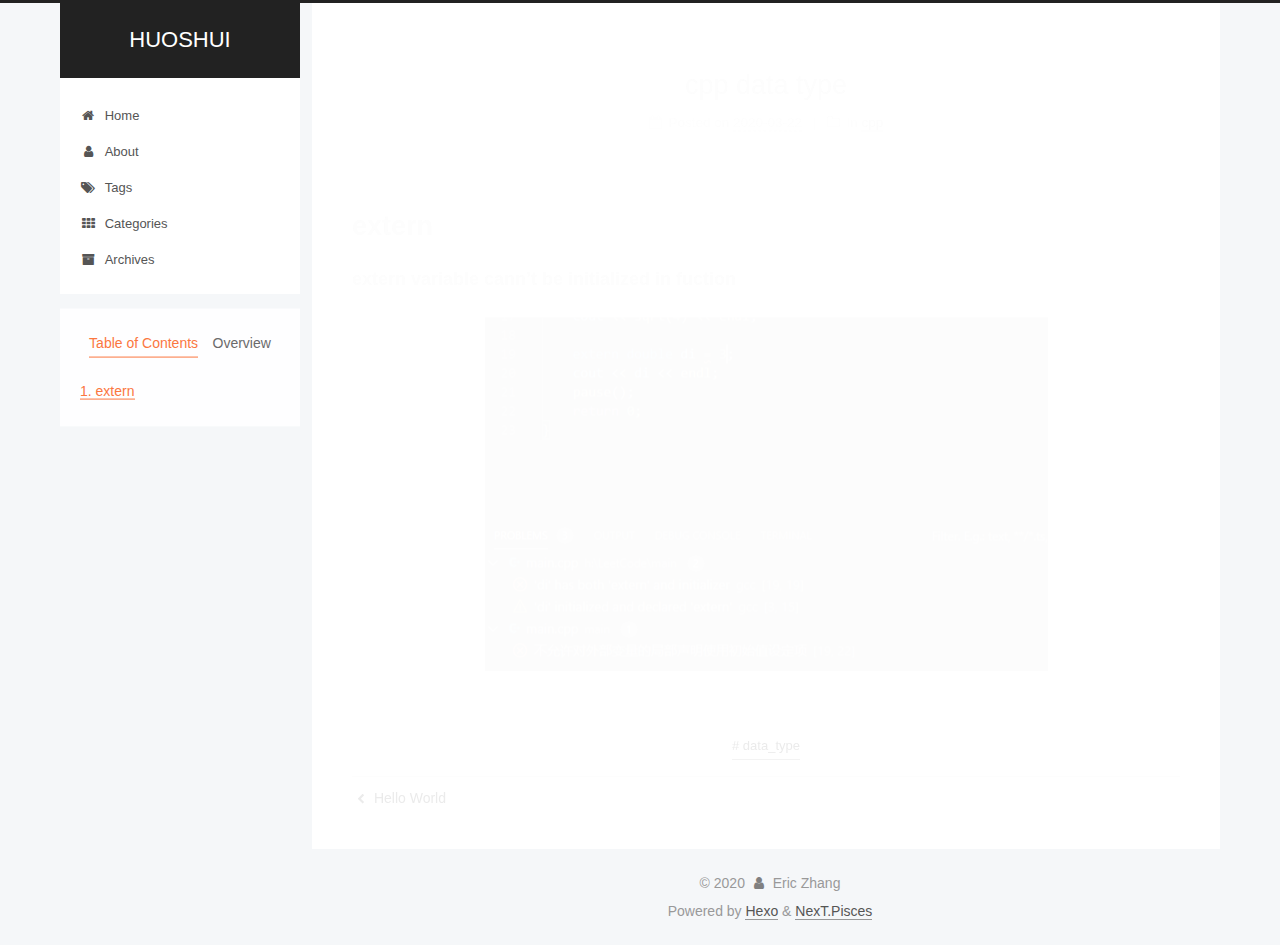
<file: 2020/03/22/cpp-data/index.html>
<!DOCTYPE html>
<html lang="en">
<head>
  <meta charset="UTF-8">
<meta name="viewport" content="width=device-width, initial-scale=1, maximum-scale=2">
<meta name="theme-color" content="#222">
<meta name="generator" content="Hexo 4.2.0">
  <link rel="apple-touch-icon" sizes="180x180" href="/images/apple-touch-icon-next.png">
  <link rel="icon" type="image/png" sizes="32x32" href="/images/favicon-32x32-next.png">
  <link rel="icon" type="image/png" sizes="16x16" href="/images/favicon-16x16-next.png">
  <link rel="mask-icon" href="/images/logo.svg" color="#222">

<link rel="stylesheet" href="/css/main.css">


<link rel="stylesheet" href="/lib/font-awesome/css/font-awesome.min.css">

<script id="hexo-configurations">
    var NexT = window.NexT || {};
    var CONFIG = {"hostname":"yoursite.com","root":"/","scheme":"Pisces","version":"7.7.2","exturl":false,"sidebar":{"position":"left","display":"post","padding":18,"offset":12,"onmobile":false},"copycode":{"enable":false,"show_result":false,"style":null},"back2top":{"enable":true,"sidebar":false,"scrollpercent":false},"bookmark":{"enable":false,"color":"#222","save":"auto"},"fancybox":false,"mediumzoom":false,"lazyload":false,"pangu":false,"comments":{"style":"tabs","active":null,"storage":true,"lazyload":false,"nav":null},"algolia":{"hits":{"per_page":10},"labels":{"input_placeholder":"Search for Posts","hits_empty":"We didn't find any results for the search: ${query}","hits_stats":"${hits} results found in ${time} ms"}},"localsearch":{"enable":false,"trigger":"auto","top_n_per_article":1,"unescape":false,"preload":false},"motion":{"enable":true,"async":false,"transition":{"post_block":"fadeIn","post_header":"slideDownIn","post_body":"slideDownIn","coll_header":"slideLeftIn","sidebar":"slideUpIn"}}};
  </script>

  <meta name="description" content="externextern variable cann’t be initialized in fuction">
<meta property="og:type" content="article">
<meta property="og:title" content="cpp data type">
<meta property="og:url" content="http://yoursite.com/2020/03/22/cpp-data/index.html">
<meta property="og:site_name" content="HUOSHUI">
<meta property="og:description" content="externextern variable cann’t be initialized in fuction">
<meta property="og:locale" content="en_US">
<meta property="og:image" content="http://yoursite.com/2020/03/22/cpp-data/extern.png">
<meta property="article:published_time" content="2020-03-22T13:36:37.000Z">
<meta property="article:modified_time" content="2020-03-22T14:34:36.846Z">
<meta property="article:author" content="Eric Zhang">
<meta property="article:tag" content="data_type">
<meta name="twitter:card" content="summary">
<meta name="twitter:image" content="http://yoursite.com/2020/03/22/cpp-data/extern.png">

<link rel="canonical" href="http://yoursite.com/2020/03/22/cpp-data/">


<script id="page-configurations">
  // https://hexo.io/docs/variables.html
  CONFIG.page = {
    sidebar: "",
    isHome : false,
    isPost : true,
    lang   : 'en'
  };
</script>

  <title>cpp data type | HUOSHUI</title>
  






  <noscript>
  <style>
  .use-motion .brand,
  .use-motion .menu-item,
  .sidebar-inner,
  .use-motion .post-block,
  .use-motion .pagination,
  .use-motion .comments,
  .use-motion .post-header,
  .use-motion .post-body,
  .use-motion .collection-header { opacity: initial; }

  .use-motion .site-title,
  .use-motion .site-subtitle {
    opacity: initial;
    top: initial;
  }

  .use-motion .logo-line-before i { left: initial; }
  .use-motion .logo-line-after i { right: initial; }
  </style>
</noscript>

</head>

<body itemscope itemtype="http://schema.org/WebPage">
  <div class="container use-motion">
    <div class="headband"></div>

    <header class="header" itemscope itemtype="http://schema.org/WPHeader">
      <div class="header-inner"><div class="site-brand-container">
  <div class="site-nav-toggle">
    <div class="toggle" aria-label="Toggle navigation bar">
      <span class="toggle-line toggle-line-first"></span>
      <span class="toggle-line toggle-line-middle"></span>
      <span class="toggle-line toggle-line-last"></span>
    </div>
  </div>

  <div class="site-meta">

    <a href="/" class="brand" rel="start">
      <span class="logo-line-before"><i></i></span>
      <h1 class="site-title">HUOSHUI</h1>
      <span class="logo-line-after"><i></i></span>
    </a>
  </div>

  <div class="site-nav-right">
    <div class="toggle popup-trigger">
    </div>
  </div>
</div>




<nav class="site-nav">
  <ul id="menu" class="menu">
        <li class="menu-item menu-item-home">

    <a href="/" rel="section"><i class="fa fa-fw fa-home"></i>Home</a>

  </li>
        <li class="menu-item menu-item-about">

    <a href="/about/" rel="section"><i class="fa fa-fw fa-user"></i>About</a>

  </li>
        <li class="menu-item menu-item-tags">

    <a href="/tags/" rel="section"><i class="fa fa-fw fa-tags"></i>Tags</a>

  </li>
        <li class="menu-item menu-item-categories">

    <a href="/categories/" rel="section"><i class="fa fa-fw fa-th"></i>Categories</a>

  </li>
        <li class="menu-item menu-item-archives">

    <a href="/archives/" rel="section"><i class="fa fa-fw fa-archive"></i>Archives</a>

  </li>
  </ul>
</nav>




</div>
    </header>

    
  <div class="back-to-top">
    <i class="fa fa-arrow-up"></i>
    <span>0%</span>
  </div>


    <main class="main">
      <div class="main-inner">
        <div class="content-wrap">
          

          <div class="content">
            

  <div class="posts-expand">
      
  
  
  <article itemscope itemtype="http://schema.org/Article" class="post-block " lang="en">
    <link itemprop="mainEntityOfPage" href="http://yoursite.com/2020/03/22/cpp-data/">

    <span hidden itemprop="author" itemscope itemtype="http://schema.org/Person">
      <meta itemprop="image" content="/images/avatar.gif">
      <meta itemprop="name" content="Eric Zhang">
      <meta itemprop="description" content="">
    </span>

    <span hidden itemprop="publisher" itemscope itemtype="http://schema.org/Organization">
      <meta itemprop="name" content="HUOSHUI">
    </span>
      <header class="post-header">
        <h1 class="post-title" itemprop="name headline">
          cpp data type
        </h1>

        <div class="post-meta">
            <span class="post-meta-item">
              <span class="post-meta-item-icon">
                <i class="fa fa-calendar-o"></i>
              </span>
              <span class="post-meta-item-text">Posted on</span>
              

              <time title="Created: 2020-03-22 21:36:37 / Modified: 22:34:36" itemprop="dateCreated datePublished" datetime="2020-03-22T21:36:37+08:00">2020-03-22</time>
            </span>
            <span class="post-meta-item">
              <span class="post-meta-item-icon">
                <i class="fa fa-folder-o"></i>
              </span>
              <span class="post-meta-item-text">In</span>
                <span itemprop="about" itemscope itemtype="http://schema.org/Thing">
                  <a href="/categories/cpp/" itemprop="url" rel="index"><span itemprop="name">cpp</span></a>
                </span>
            </span>

          

        </div>
      </header>

    
    
    
    <div class="post-body" itemprop="articleBody">

      
        <h1 id="extern"><a href="#extern" class="headerlink" title="extern"></a>extern</h1><p><strong>extern variable cann’t be initialized in fuction</strong></p>
<a id="more"></a>
<img src="/2020/03/22/cpp-data/extern.png" class="" title="extern error scene">

    </div>

    
    
    

      <footer class="post-footer">
          <div class="post-tags">
              <a href="/tags/data-type/" rel="tag"># data_type</a>
          </div>

        


        
    <div class="post-nav">
      <div class="post-nav-item">
    <a href="/2020/03/22/hello-world/" rel="prev" title="Hello World">
      <i class="fa fa-chevron-left"></i> Hello World
    </a></div>
      <div class="post-nav-item"></div>
    </div>
      </footer>
    
  </article>
  
  
  

  </div>


          </div>
          

<script>
  window.addEventListener('tabs:register', () => {
    let { activeClass } = CONFIG.comments;
    if (CONFIG.comments.storage) {
      activeClass = localStorage.getItem('comments_active') || activeClass;
    }
    if (activeClass) {
      let activeTab = document.querySelector(`a[href="#comment-${activeClass}"]`);
      if (activeTab) {
        activeTab.click();
      }
    }
  });
  if (CONFIG.comments.storage) {
    window.addEventListener('tabs:click', event => {
      if (!event.target.matches('.tabs-comment .tab-content .tab-pane')) return;
      let commentClass = event.target.classList[1];
      localStorage.setItem('comments_active', commentClass);
    });
  }
</script>

        </div>
          
  
  <div class="toggle sidebar-toggle">
    <span class="toggle-line toggle-line-first"></span>
    <span class="toggle-line toggle-line-middle"></span>
    <span class="toggle-line toggle-line-last"></span>
  </div>

  <aside class="sidebar">
    <div class="sidebar-inner">

      <ul class="sidebar-nav motion-element">
        <li class="sidebar-nav-toc">
          Table of Contents
        </li>
        <li class="sidebar-nav-overview">
          Overview
        </li>
      </ul>

      <!--noindex-->
      <div class="post-toc-wrap sidebar-panel">
          <div class="post-toc motion-element"><ol class="nav"><li class="nav-item nav-level-1"><a class="nav-link" href="#extern"><span class="nav-number">1.</span> <span class="nav-text">extern</span></a></li></ol></div>
      </div>
      <!--/noindex-->

      <div class="site-overview-wrap sidebar-panel">
        <div class="site-author motion-element" itemprop="author" itemscope itemtype="http://schema.org/Person">
  <p class="site-author-name" itemprop="name">Eric Zhang</p>
  <div class="site-description" itemprop="description"></div>
</div>
<div class="site-state-wrap motion-element">
  <nav class="site-state">
      <div class="site-state-item site-state-posts">
          <a href="/archives/">
        
          <span class="site-state-item-count">2</span>
          <span class="site-state-item-name">posts</span>
        </a>
      </div>
      <div class="site-state-item site-state-categories">
            <a href="/categories/">
          
        <span class="site-state-item-count">2</span>
        <span class="site-state-item-name">categories</span></a>
      </div>
      <div class="site-state-item site-state-tags">
            <a href="/tags/">
          
        <span class="site-state-item-count">2</span>
        <span class="site-state-item-name">tags</span></a>
      </div>
  </nav>
</div>



      </div>

    </div>
  </aside>
  <div id="sidebar-dimmer"></div>


      </div>
    </main>

    <footer class="footer">
      <div class="footer-inner">
        

        

<div class="copyright">
  
  &copy; 
  <span itemprop="copyrightYear">2020</span>
  <span class="with-love">
    <i class="fa fa-user"></i>
  </span>
  <span class="author" itemprop="copyrightHolder">Eric Zhang</span>
</div>
  <div class="powered-by">Powered by <a href="https://hexo.io/" class="theme-link" rel="noopener" target="_blank">Hexo</a> & <a href="https://pisces.theme-next.org/" class="theme-link" rel="noopener" target="_blank">NexT.Pisces</a>
  </div>

        








      </div>
    </footer>
  </div>

  
  <script src="/lib/anime.min.js"></script>
  <script src="/lib/velocity/velocity.min.js"></script>
  <script src="/lib/velocity/velocity.ui.min.js"></script>

<script src="/js/utils.js"></script>

<script src="/js/motion.js"></script>


<script src="/js/schemes/pisces.js"></script>


<script src="/js/next-boot.js"></script>




  















  

  

</body>
</html>
</file>
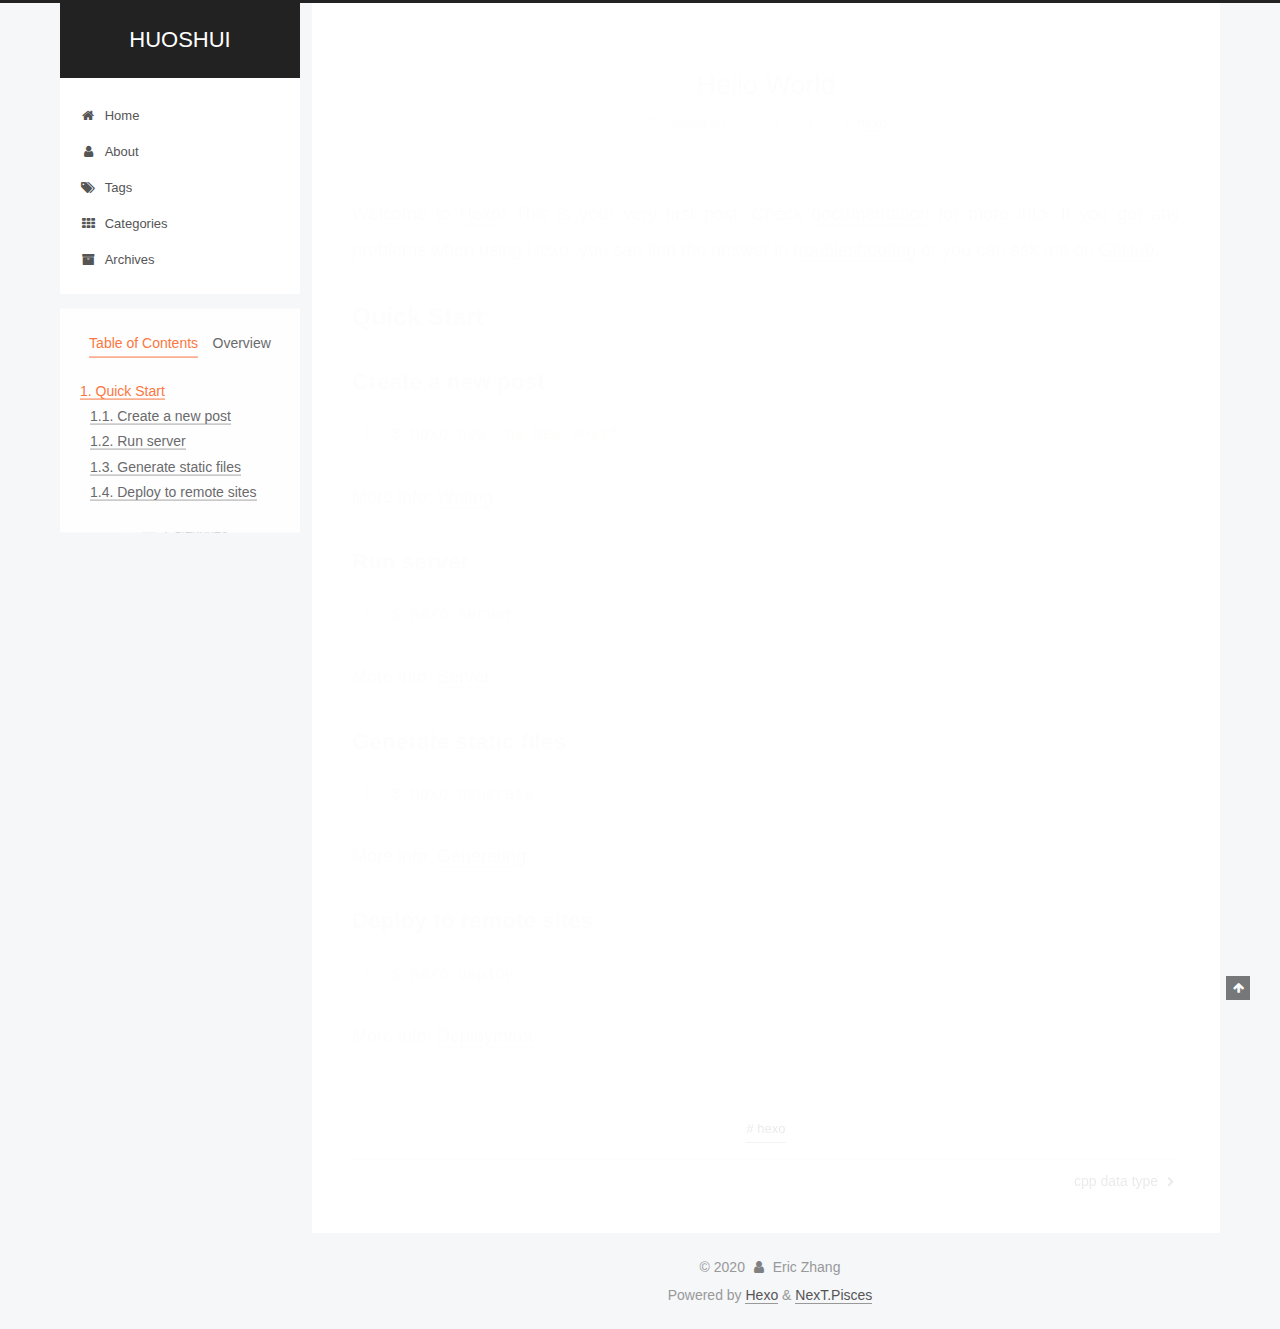
<file: 2020/03/22/hello-world/index.html>
<!DOCTYPE html>
<html lang="en">
<head>
  <meta charset="UTF-8">
<meta name="viewport" content="width=device-width, initial-scale=1, maximum-scale=2">
<meta name="theme-color" content="#222">
<meta name="generator" content="Hexo 4.2.0">
  <link rel="apple-touch-icon" sizes="180x180" href="/images/apple-touch-icon-next.png">
  <link rel="icon" type="image/png" sizes="32x32" href="/images/favicon-32x32-next.png">
  <link rel="icon" type="image/png" sizes="16x16" href="/images/favicon-16x16-next.png">
  <link rel="mask-icon" href="/images/logo.svg" color="#222">

<link rel="stylesheet" href="/css/main.css">


<link rel="stylesheet" href="/lib/font-awesome/css/font-awesome.min.css">

<script id="hexo-configurations">
    var NexT = window.NexT || {};
    var CONFIG = {"hostname":"yoursite.com","root":"/","scheme":"Pisces","version":"7.7.2","exturl":false,"sidebar":{"position":"left","display":"post","padding":18,"offset":12,"onmobile":false},"copycode":{"enable":false,"show_result":false,"style":null},"back2top":{"enable":true,"sidebar":false,"scrollpercent":false},"bookmark":{"enable":false,"color":"#222","save":"auto"},"fancybox":false,"mediumzoom":false,"lazyload":false,"pangu":false,"comments":{"style":"tabs","active":null,"storage":true,"lazyload":false,"nav":null},"algolia":{"hits":{"per_page":10},"labels":{"input_placeholder":"Search for Posts","hits_empty":"We didn't find any results for the search: ${query}","hits_stats":"${hits} results found in ${time} ms"}},"localsearch":{"enable":false,"trigger":"auto","top_n_per_article":1,"unescape":false,"preload":false},"motion":{"enable":true,"async":false,"transition":{"post_block":"fadeIn","post_header":"slideDownIn","post_body":"slideDownIn","coll_header":"slideLeftIn","sidebar":"slideUpIn"}}};
  </script>

  <meta name="description" content="Welcome to Hexo! This is your very first post. Check documentation for more info. If you get any problems when using Hexo, you can find the answer in troubleshooting or you can ask me on GitHub.">
<meta property="og:type" content="article">
<meta property="og:title" content="Hello World">
<meta property="og:url" content="http://yoursite.com/2020/03/22/hello-world/index.html">
<meta property="og:site_name" content="HUOSHUI">
<meta property="og:description" content="Welcome to Hexo! This is your very first post. Check documentation for more info. If you get any problems when using Hexo, you can find the answer in troubleshooting or you can ask me on GitHub.">
<meta property="og:locale" content="en_US">
<meta property="article:published_time" content="2020-03-22T13:03:00.000Z">
<meta property="article:modified_time" content="2020-03-22T14:33:32.313Z">
<meta property="article:author" content="Eric Zhang">
<meta property="article:tag" content="hexo">
<meta name="twitter:card" content="summary">

<link rel="canonical" href="http://yoursite.com/2020/03/22/hello-world/">


<script id="page-configurations">
  // https://hexo.io/docs/variables.html
  CONFIG.page = {
    sidebar: "",
    isHome : false,
    isPost : true,
    lang   : 'en'
  };
</script>

  <title>Hello World | HUOSHUI</title>
  






  <noscript>
  <style>
  .use-motion .brand,
  .use-motion .menu-item,
  .sidebar-inner,
  .use-motion .post-block,
  .use-motion .pagination,
  .use-motion .comments,
  .use-motion .post-header,
  .use-motion .post-body,
  .use-motion .collection-header { opacity: initial; }

  .use-motion .site-title,
  .use-motion .site-subtitle {
    opacity: initial;
    top: initial;
  }

  .use-motion .logo-line-before i { left: initial; }
  .use-motion .logo-line-after i { right: initial; }
  </style>
</noscript>

</head>

<body itemscope itemtype="http://schema.org/WebPage">
  <div class="container use-motion">
    <div class="headband"></div>

    <header class="header" itemscope itemtype="http://schema.org/WPHeader">
      <div class="header-inner"><div class="site-brand-container">
  <div class="site-nav-toggle">
    <div class="toggle" aria-label="Toggle navigation bar">
      <span class="toggle-line toggle-line-first"></span>
      <span class="toggle-line toggle-line-middle"></span>
      <span class="toggle-line toggle-line-last"></span>
    </div>
  </div>

  <div class="site-meta">

    <a href="/" class="brand" rel="start">
      <span class="logo-line-before"><i></i></span>
      <h1 class="site-title">HUOSHUI</h1>
      <span class="logo-line-after"><i></i></span>
    </a>
  </div>

  <div class="site-nav-right">
    <div class="toggle popup-trigger">
    </div>
  </div>
</div>




<nav class="site-nav">
  <ul id="menu" class="menu">
        <li class="menu-item menu-item-home">

    <a href="/" rel="section"><i class="fa fa-fw fa-home"></i>Home</a>

  </li>
        <li class="menu-item menu-item-about">

    <a href="/about/" rel="section"><i class="fa fa-fw fa-user"></i>About</a>

  </li>
        <li class="menu-item menu-item-tags">

    <a href="/tags/" rel="section"><i class="fa fa-fw fa-tags"></i>Tags</a>

  </li>
        <li class="menu-item menu-item-categories">

    <a href="/categories/" rel="section"><i class="fa fa-fw fa-th"></i>Categories</a>

  </li>
        <li class="menu-item menu-item-archives">

    <a href="/archives/" rel="section"><i class="fa fa-fw fa-archive"></i>Archives</a>

  </li>
  </ul>
</nav>




</div>
    </header>

    
  <div class="back-to-top">
    <i class="fa fa-arrow-up"></i>
    <span>0%</span>
  </div>


    <main class="main">
      <div class="main-inner">
        <div class="content-wrap">
          

          <div class="content">
            

  <div class="posts-expand">
      
  
  
  <article itemscope itemtype="http://schema.org/Article" class="post-block " lang="en">
    <link itemprop="mainEntityOfPage" href="http://yoursite.com/2020/03/22/hello-world/">

    <span hidden itemprop="author" itemscope itemtype="http://schema.org/Person">
      <meta itemprop="image" content="/images/avatar.gif">
      <meta itemprop="name" content="Eric Zhang">
      <meta itemprop="description" content="">
    </span>

    <span hidden itemprop="publisher" itemscope itemtype="http://schema.org/Organization">
      <meta itemprop="name" content="HUOSHUI">
    </span>
      <header class="post-header">
        <h1 class="post-title" itemprop="name headline">
          Hello World
        </h1>

        <div class="post-meta">
            <span class="post-meta-item">
              <span class="post-meta-item-icon">
                <i class="fa fa-calendar-o"></i>
              </span>
              <span class="post-meta-item-text">Posted on</span>
              

              <time title="Created: 2020-03-22 21:03:00 / Modified: 22:33:32" itemprop="dateCreated datePublished" datetime="2020-03-22T21:03:00+08:00">2020-03-22</time>
            </span>
            <span class="post-meta-item">
              <span class="post-meta-item-icon">
                <i class="fa fa-folder-o"></i>
              </span>
              <span class="post-meta-item-text">In</span>
                <span itemprop="about" itemscope itemtype="http://schema.org/Thing">
                  <a href="/categories/hexo/" itemprop="url" rel="index"><span itemprop="name">hexo</span></a>
                </span>
            </span>

          

        </div>
      </header>

    
    
    
    <div class="post-body" itemprop="articleBody">

      
        <p>Welcome to <a href="https://hexo.io/" target="_blank" rel="noopener">Hexo</a>! This is your very first post. Check <a href="https://hexo.io/docs/" target="_blank" rel="noopener">documentation</a> for more info. If you get any problems when using Hexo, you can find the answer in <a href="https://hexo.io/docs/troubleshooting.html" target="_blank" rel="noopener">troubleshooting</a> or you can ask me on <a href="https://github.com/hexojs/hexo/issues" target="_blank" rel="noopener">GitHub</a>.</p>
<a id="more"></a>
<h2 id="Quick-Start"><a href="#Quick-Start" class="headerlink" title="Quick Start"></a>Quick Start</h2><h3 id="Create-a-new-post"><a href="#Create-a-new-post" class="headerlink" title="Create a new post"></a>Create a new post</h3><figure class="highlight bash"><table><tr><td class="gutter"><pre><span class="line">1</span><br></pre></td><td class="code"><pre><span class="line">$ hexo new <span class="string">"My New Post"</span></span><br></pre></td></tr></table></figure>

<p>More info: <a href="https://hexo.io/docs/writing.html" target="_blank" rel="noopener">Writing</a></p>
<h3 id="Run-server"><a href="#Run-server" class="headerlink" title="Run server"></a>Run server</h3><figure class="highlight bash"><table><tr><td class="gutter"><pre><span class="line">1</span><br></pre></td><td class="code"><pre><span class="line">$ hexo server</span><br></pre></td></tr></table></figure>

<p>More info: <a href="https://hexo.io/docs/server.html" target="_blank" rel="noopener">Server</a></p>
<h3 id="Generate-static-files"><a href="#Generate-static-files" class="headerlink" title="Generate static files"></a>Generate static files</h3><figure class="highlight bash"><table><tr><td class="gutter"><pre><span class="line">1</span><br></pre></td><td class="code"><pre><span class="line">$ hexo generate</span><br></pre></td></tr></table></figure>

<p>More info: <a href="https://hexo.io/docs/generating.html" target="_blank" rel="noopener">Generating</a></p>
<h3 id="Deploy-to-remote-sites"><a href="#Deploy-to-remote-sites" class="headerlink" title="Deploy to remote sites"></a>Deploy to remote sites</h3><figure class="highlight bash"><table><tr><td class="gutter"><pre><span class="line">1</span><br></pre></td><td class="code"><pre><span class="line">$ hexo deploy</span><br></pre></td></tr></table></figure>

<p>More info: <a href="https://hexo.io/docs/one-command-deployment.html" target="_blank" rel="noopener">Deployment</a></p>

    </div>

    
    
    

      <footer class="post-footer">
          <div class="post-tags">
              <a href="/tags/hexo/" rel="tag"># hexo</a>
          </div>

        


        
    <div class="post-nav">
      <div class="post-nav-item"></div>
      <div class="post-nav-item">
    <a href="/2020/03/22/cpp-data/" rel="next" title="cpp data type">
      cpp data type <i class="fa fa-chevron-right"></i>
    </a></div>
    </div>
      </footer>
    
  </article>
  
  
  

  </div>


          </div>
          

<script>
  window.addEventListener('tabs:register', () => {
    let { activeClass } = CONFIG.comments;
    if (CONFIG.comments.storage) {
      activeClass = localStorage.getItem('comments_active') || activeClass;
    }
    if (activeClass) {
      let activeTab = document.querySelector(`a[href="#comment-${activeClass}"]`);
      if (activeTab) {
        activeTab.click();
      }
    }
  });
  if (CONFIG.comments.storage) {
    window.addEventListener('tabs:click', event => {
      if (!event.target.matches('.tabs-comment .tab-content .tab-pane')) return;
      let commentClass = event.target.classList[1];
      localStorage.setItem('comments_active', commentClass);
    });
  }
</script>

        </div>
          
  
  <div class="toggle sidebar-toggle">
    <span class="toggle-line toggle-line-first"></span>
    <span class="toggle-line toggle-line-middle"></span>
    <span class="toggle-line toggle-line-last"></span>
  </div>

  <aside class="sidebar">
    <div class="sidebar-inner">

      <ul class="sidebar-nav motion-element">
        <li class="sidebar-nav-toc">
          Table of Contents
        </li>
        <li class="sidebar-nav-overview">
          Overview
        </li>
      </ul>

      <!--noindex-->
      <div class="post-toc-wrap sidebar-panel">
          <div class="post-toc motion-element"><ol class="nav"><li class="nav-item nav-level-2"><a class="nav-link" href="#Quick-Start"><span class="nav-number">1.</span> <span class="nav-text">Quick Start</span></a><ol class="nav-child"><li class="nav-item nav-level-3"><a class="nav-link" href="#Create-a-new-post"><span class="nav-number">1.1.</span> <span class="nav-text">Create a new post</span></a></li><li class="nav-item nav-level-3"><a class="nav-link" href="#Run-server"><span class="nav-number">1.2.</span> <span class="nav-text">Run server</span></a></li><li class="nav-item nav-level-3"><a class="nav-link" href="#Generate-static-files"><span class="nav-number">1.3.</span> <span class="nav-text">Generate static files</span></a></li><li class="nav-item nav-level-3"><a class="nav-link" href="#Deploy-to-remote-sites"><span class="nav-number">1.4.</span> <span class="nav-text">Deploy to remote sites</span></a></li></ol></li></ol></div>
      </div>
      <!--/noindex-->

      <div class="site-overview-wrap sidebar-panel">
        <div class="site-author motion-element" itemprop="author" itemscope itemtype="http://schema.org/Person">
  <p class="site-author-name" itemprop="name">Eric Zhang</p>
  <div class="site-description" itemprop="description"></div>
</div>
<div class="site-state-wrap motion-element">
  <nav class="site-state">
      <div class="site-state-item site-state-posts">
          <a href="/archives/">
        
          <span class="site-state-item-count">2</span>
          <span class="site-state-item-name">posts</span>
        </a>
      </div>
      <div class="site-state-item site-state-categories">
            <a href="/categories/">
          
        <span class="site-state-item-count">2</span>
        <span class="site-state-item-name">categories</span></a>
      </div>
      <div class="site-state-item site-state-tags">
            <a href="/tags/">
          
        <span class="site-state-item-count">2</span>
        <span class="site-state-item-name">tags</span></a>
      </div>
  </nav>
</div>



      </div>

    </div>
  </aside>
  <div id="sidebar-dimmer"></div>


      </div>
    </main>

    <footer class="footer">
      <div class="footer-inner">
        

        

<div class="copyright">
  
  &copy; 
  <span itemprop="copyrightYear">2020</span>
  <span class="with-love">
    <i class="fa fa-user"></i>
  </span>
  <span class="author" itemprop="copyrightHolder">Eric Zhang</span>
</div>
  <div class="powered-by">Powered by <a href="https://hexo.io/" class="theme-link" rel="noopener" target="_blank">Hexo</a> & <a href="https://pisces.theme-next.org/" class="theme-link" rel="noopener" target="_blank">NexT.Pisces</a>
  </div>

        








      </div>
    </footer>
  </div>

  
  <script src="/lib/anime.min.js"></script>
  <script src="/lib/velocity/velocity.min.js"></script>
  <script src="/lib/velocity/velocity.ui.min.js"></script>

<script src="/js/utils.js"></script>

<script src="/js/motion.js"></script>


<script src="/js/schemes/pisces.js"></script>


<script src="/js/next-boot.js"></script>




  















  

  

</body>
</html>
</file>
<file: css/main.css>
:root {
  --body-bg-color: #f5f7f9;
  --content-bg-color: #fff;
  --card-bg-color: #f5f5f5;
  --text-color: #555;
  --link-color: #555;
  --link-hover-color: #222;
  --brand-color: #fff;
  --brand-hover-color: #fff;
  --table-row-odd-bg-color: #f9f9f9;
  --table-row-hover-bg-color: #f5f5f5;
  --menu-item-bg-color: #f5f5f5;
  --btn-default-bg: #fff;
  --btn-default-color: #555;
  --btn-default-border-color: #555;
  --btn-default-hover-bg: #222;
  --btn-default-hover-color: #fff;
  --btn-default-hover-border-color: #222;
}
html {
  line-height: 1.15; /* 1 */
  -webkit-text-size-adjust: 100%; /* 2 */
}
body {
  margin: 0;
}
main {
  display: block;
}
h1 {
  font-size: 2em;
  margin: 0.67em 0;
}
hr {
  box-sizing: content-box; /* 1 */
  height: 0; /* 1 */
  overflow: visible; /* 2 */
}
pre {
  font-family: monospace, monospace; /* 1 */
  font-size: 1em; /* 2 */
}
a {
  background: transparent;
}
abbr[title] {
  border-bottom: none; /* 1 */
  text-decoration: underline; /* 2 */
  text-decoration: underline dotted; /* 2 */
}
b,
strong {
  font-weight: bolder;
}
code,
kbd,
samp {
  font-family: monospace, monospace; /* 1 */
  font-size: 1em; /* 2 */
}
small {
  font-size: 80%;
}
sub,
sup {
  font-size: 75%;
  line-height: 0;
  position: relative;
  vertical-align: baseline;
}
sub {
  bottom: -0.25em;
}
sup {
  top: -0.5em;
}
img {
  border-style: none;
}
button,
input,
optgroup,
select,
textarea {
  font-family: inherit; /* 1 */
  font-size: 100%; /* 1 */
  line-height: 1.15; /* 1 */
  margin: 0; /* 2 */
}
button,
input {
/* 1 */
  overflow: visible;
}
button,
select {
/* 1 */
  text-transform: none;
}
button,
[type='button'],
[type='reset'],
[type='submit'] {
  -webkit-appearance: button;
}
button::-moz-focus-inner,
[type='button']::-moz-focus-inner,
[type='reset']::-moz-focus-inner,
[type='submit']::-moz-focus-inner {
  border-style: none;
  padding: 0;
}
button:-moz-focusring,
[type='button']:-moz-focusring,
[type='reset']:-moz-focusring,
[type='submit']:-moz-focusring {
  outline: 1px dotted ButtonText;
}
fieldset {
  padding: 0.35em 0.75em 0.625em;
}
legend {
  box-sizing: border-box; /* 1 */
  color: inherit; /* 2 */
  display: table; /* 1 */
  max-width: 100%; /* 1 */
  padding: 0; /* 3 */
  white-space: normal; /* 1 */
}
progress {
  vertical-align: baseline;
}
textarea {
  overflow: auto;
}
[type='checkbox'],
[type='radio'] {
  box-sizing: border-box; /* 1 */
  padding: 0; /* 2 */
}
[type='number']::-webkit-inner-spin-button,
[type='number']::-webkit-outer-spin-button {
  height: auto;
}
[type='search'] {
  outline-offset: -2px; /* 2 */
  -webkit-appearance: textfield; /* 1 */
}
[type='search']::-webkit-search-decoration {
  -webkit-appearance: none;
}
::-webkit-file-upload-button {
  font: inherit; /* 2 */
  -webkit-appearance: button; /* 1 */
}
details {
  display: block;
}
summary {
  display: list-item;
}
template {
  display: none;
}
[hidden] {
  display: none;
}
::selection {
  background: #262a30;
  color: #fff;
}
html,
body {
  height: 100%;
}
body {
  background: var(--body-bg-color);
  color: var(--text-color);
  font-family: 'Lato', "PingFang SC", "Microsoft YaHei", sans-serif;
  font-size: 1em;
  line-height: 2;
}
@media (max-width: 991px) {
  body {
    padding-left: 0 !important;
    padding-right: 0 !important;
  }
}
h1,
h2,
h3,
h4,
h5,
h6 {
  font-family: 'Lato', "PingFang SC", "Microsoft YaHei", sans-serif;
  font-weight: bold;
  line-height: 1.5;
  margin: 20px 0 15px;
}
h1 {
  font-size: 1.5em;
}
h2 {
  font-size: 1.375em;
}
h3 {
  font-size: 1.25em;
}
h4 {
  font-size: 1.125em;
}
h5 {
  font-size: 1em;
}
h6 {
  font-size: 0.875em;
}
p {
  margin: 0 0 20px 0;
}
a,
span.exturl {
  border-bottom: 1px solid #999;
  color: var(--link-color);
  outline: 0;
  text-decoration: none;
  overflow-wrap: break-word;
  word-wrap: break-word;
  cursor: pointer;
}
a:hover,
span.exturl:hover {
  border-bottom-color: var(--link-hover-color);
  color: var(--link-hover-color);
}
iframe,
img,
video {
  display: block;
  margin-left: auto;
  margin-right: auto;
  max-width: 100%;
}
hr {
  background-image: repeating-linear-gradient(-45deg, #ddd, #ddd 4px, transparent 4px, transparent 8px);
  border: 0;
  height: 3px;
  margin: 40px 0;
}
blockquote {
  border-left: 4px solid #ddd;
  color: #666;
  margin: 0;
  padding: 0 15px;
}
blockquote cite::before {
  content: '-';
  padding: 0 5px;
}
dt {
  font-weight: bold;
}
dd {
  margin: 0;
  padding: 0;
}
kbd {
  background-color: #f5f5f5;
  background-image: linear-gradient(#eee, #fff, #eee);
  border: 1px solid #ccc;
  border-radius: 0.2em;
  box-shadow: 0.1em 0.1em 0.2em rgba(0,0,0,0.1);
  color: #555;
  font-family: inherit;
  padding: 0.1em 0.3em;
  white-space: nowrap;
}
.table-container {
  overflow: auto;
}
table {
  border-collapse: collapse;
  border-spacing: 0;
  font-size: 0.875em;
  margin: 0 0 20px 0;
  width: 100%;
}
tbody tr:nth-of-type(odd) {
  background: var(--table-row-odd-bg-color);
}
tbody tr:hover {
  background: var(--table-row-hover-bg-color);
}
caption,
th,
td {
  font-weight: normal;
  padding: 8px;
  text-align: left;
  vertical-align: middle;
}
th,
td {
  border: 1px solid #ddd;
  border-bottom: 3px solid #ddd;
}
th {
  font-weight: 700;
  padding-bottom: 10px;
}
td {
  border-bottom-width: 1px;
}
.btn {
  background: var(--btn-default-bg);
  border: 2px solid var(--btn-default-border-color);
  border-radius: 2px;
  color: var(--btn-default-color);
  display: inline-block;
  font-size: 0.875em;
  line-height: 2;
  padding: 0 20px;
  text-decoration: none;
  transition-property: background-color;
  transition-delay: 0s;
  transition-duration: 0.2s;
  transition-timing-function: ease-in-out;
}
.btn:hover {
  background: var(--btn-default-hover-bg);
  border-color: var(--btn-default-hover-border-color);
  color: var(--btn-default-hover-color);
}
.btn + .btn {
  margin: 0 0 8px 8px;
}
.btn .fa-fw {
  text-align: left;
  width: 1.285714285714286em;
}
.toggle {
  line-height: 0;
}
.toggle .toggle-line {
  background: #fff;
  display: inline-block;
  height: 2px;
  left: 0;
  position: relative;
  top: 0;
  transition: all 0.4s;
  vertical-align: top;
  width: 100%;
}
.toggle .toggle-line:not(:first-child) {
  margin-top: 3px;
}
.toggle.toggle-arrow .toggle-line-first {
  left: 50%;
  top: 2px;
  transform: rotate(45deg);
  width: 50%;
}
.toggle.toggle-arrow .toggle-line-middle {
  left: 2px;
  width: 90%;
}
.toggle.toggle-arrow .toggle-line-last {
  left: 50%;
  top: -2px;
  transform: rotate(-45deg);
  width: 50%;
}
.toggle.toggle-close .toggle-line-first {
  transform: rotate(-45deg);
  top: 5px;
}
.toggle.toggle-close .toggle-line-middle {
  opacity: 0;
}
.toggle.toggle-close .toggle-line-last {
  transform: rotate(45deg);
  top: -5px;
}
.highlight,
pre {
  background: #f7f7f7;
  color: #4d4d4c;
  line-height: 1.6;
  margin: 0 auto 20px;
}
pre,
code {
  font-family: consolas, Menlo, monospace, "PingFang SC", "Microsoft YaHei";
}
code {
  background: #eee;
  border-radius: 3px;
  color: #555;
  padding: 2px 4px;
  overflow-wrap: break-word;
  word-wrap: break-word;
}
.highlight *::selection {
  background: #d6d6d6;
}
.highlight pre {
  border: 0;
  margin: 0;
  padding: 10px 0;
}
.highlight table {
  border: 0;
  margin: 0;
  width: auto;
}
.highlight td {
  border: 0;
  padding: 0;
}
.highlight figcaption {
  background: #eff2f3;
  color: #4d4d4c;
  display: flex;
  font-size: 0.875em;
  justify-content: space-between;
  line-height: 1.2;
  padding: 0.5em;
}
.highlight figcaption a {
  color: #4d4d4c;
}
.highlight figcaption a:hover {
  border-bottom-color: #4d4d4c;
}
.highlight .gutter {
  -moz-user-select: none;
  -ms-user-select: none;
  -webkit-user-select: none;
  user-select: none;
}
.highlight .gutter pre {
  background: #eff2f3;
  color: #869194;
  padding-left: 10px;
  padding-right: 10px;
  text-align: right;
}
.highlight .code pre {
  background: #f7f7f7;
  padding-left: 10px;
  width: 100%;
}
.gist table {
  width: auto;
}
.gist table td {
  border: 0;
}
pre {
  overflow: auto;
  padding: 10px;
}
pre code {
  background: none;
  color: #4d4d4c;
  font-size: 0.875em;
  padding: 0;
  text-shadow: none;
}
pre .deletion {
  background: #fdd;
}
pre .addition {
  background: #dfd;
}
pre .meta {
  color: #eab700;
  -moz-user-select: none;
  -ms-user-select: none;
  -webkit-user-select: none;
  user-select: none;
}
pre .comment {
  color: #8e908c;
}
pre .variable,
pre .attribute,
pre .tag,
pre .name,
pre .regexp,
pre .ruby .constant,
pre .xml .tag .title,
pre .xml .pi,
pre .xml .doctype,
pre .html .doctype,
pre .css .id,
pre .css .class,
pre .css .pseudo {
  color: #c82829;
}
pre .number,
pre .preprocessor,
pre .built_in,
pre .builtin-name,
pre .literal,
pre .params,
pre .constant,
pre .command {
  color: #f5871f;
}
pre .ruby .class .title,
pre .css .rules .attribute,
pre .string,
pre .symbol,
pre .value,
pre .inheritance,
pre .header,
pre .ruby .symbol,
pre .xml .cdata,
pre .special,
pre .formula {
  color: #718c00;
}
pre .title,
pre .css .hexcolor {
  color: #3e999f;
}
pre .function,
pre .python .decorator,
pre .python .title,
pre .ruby .function .title,
pre .ruby .title .keyword,
pre .perl .sub,
pre .javascript .title,
pre .coffeescript .title {
  color: #4271ae;
}
pre .keyword,
pre .javascript .function {
  color: #8959a8;
}
.blockquote-center {
  border-left: none;
  margin: 40px 0;
  padding: 0;
  position: relative;
  text-align: center;
}
.blockquote-center::before,
.blockquote-center::after {
  background-repeat: no-repeat;
  background-size: 22px 22px;
  content: ' ';
  display: block;
  height: 24px;
  opacity: 0.2;
  position: absolute;
  width: 100%;
}
.blockquote-center::before {
  background-image: url("../images/quote-l.svg");
  background-position: 0 -6px;
  border-top: 1px solid #ccc;
  top: -20px;
}
.blockquote-center::after {
  background-image: url("../images/quote-r.svg");
  background-position: 100% 8px;
  border-bottom: 1px solid #ccc;
  bottom: -20px;
}
.blockquote-center p,
.blockquote-center div {
  text-align: center;
}
.post-body .group-picture img {
  margin: 0 auto;
  padding: 0 3px;
}
.group-picture-row {
  margin-bottom: 6px;
  overflow: hidden;
}
.group-picture-column {
  float: left;
  margin-bottom: 10px;
}
.post-body .label {
  color: #555;
  display: inline;
  padding: 0 2px;
}
.post-body .label.default {
  background: #f0f0f0;
}
.post-body .label.primary {
  background: #efe6f7;
}
.post-body .label.info {
  background: #e5f2f8;
}
.post-body .label.success {
  background: #e7f4e9;
}
.post-body .label.warning {
  background: #fcf6e1;
}
.post-body .label.danger {
  background: #fae8eb;
}
.post-body .tabs {
  margin-bottom: 20px;
}
.post-body .tabs,
.tabs-comment {
  display: block;
  padding-top: 10px;
  position: relative;
}
.post-body .tabs ul.nav-tabs,
.tabs-comment ul.nav-tabs {
  display: flex;
  flex-wrap: wrap;
  margin: 0;
  margin-bottom: -1px;
  padding: 0;
}
@media (max-width: 413px) {
  .post-body .tabs ul.nav-tabs,
  .tabs-comment ul.nav-tabs {
    display: block;
    margin-bottom: 5px;
  }
}
.post-body .tabs ul.nav-tabs li.tab,
.tabs-comment ul.nav-tabs li.tab {
  border-bottom: 1px solid #ddd;
  border-left: 1px solid transparent;
  border-right: 1px solid transparent;
  border-top: 3px solid transparent;
  flex-grow: 1;
  list-style-type: none;
  border-radius: 0 0 0 0;
}
@media (max-width: 413px) {
  .post-body .tabs ul.nav-tabs li.tab,
  .tabs-comment ul.nav-tabs li.tab {
    border-bottom: 1px solid transparent;
    border-left: 3px solid transparent;
    border-right: 1px solid transparent;
    border-top: 1px solid transparent;
  }
}
@media (max-width: 413px) {
  .post-body .tabs ul.nav-tabs li.tab,
  .tabs-comment ul.nav-tabs li.tab {
    border-radius: 0;
  }
}
.post-body .tabs ul.nav-tabs li.tab a,
.tabs-comment ul.nav-tabs li.tab a {
  border-bottom: initial;
  display: block;
  line-height: 1.8;
  outline: 0;
  padding: 0.25em 0.75em;
  text-align: center;
  transition-delay: 0s;
  transition-duration: 0.2s;
  transition-timing-function: ease-out;
}
.post-body .tabs ul.nav-tabs li.tab a i,
.tabs-comment ul.nav-tabs li.tab a i {
  width: 1.285714285714286em;
}
.post-body .tabs ul.nav-tabs li.tab.active,
.tabs-comment ul.nav-tabs li.tab.active {
  border-bottom: 1px solid transparent;
  border-left: 1px solid #ddd;
  border-right: 1px solid #ddd;
  border-top: 3px solid #fc6423;
}
@media (max-width: 413px) {
  .post-body .tabs ul.nav-tabs li.tab.active,
  .tabs-comment ul.nav-tabs li.tab.active {
    border-bottom: 1px solid #ddd;
    border-left: 3px solid #fc6423;
    border-right: 1px solid #ddd;
    border-top: 1px solid #ddd;
  }
}
.post-body .tabs ul.nav-tabs li.tab.active a,
.tabs-comment ul.nav-tabs li.tab.active a {
  color: var(--link-color);
  cursor: default;
}
.post-body .tabs .tab-content .tab-pane,
.tabs-comment .tab-content .tab-pane {
  border: 1px solid #ddd;
  border-top: 0;
  padding: 20px 20px 0 20px;
  border-radius: 0;
}
.post-body .tabs .tab-content .tab-pane:not(.active),
.tabs-comment .tab-content .tab-pane:not(.active) {
  display: none;
}
.post-body .tabs .tab-content .tab-pane.active,
.tabs-comment .tab-content .tab-pane.active {
  display: block;
}
.post-body .tabs .tab-content .tab-pane.active:nth-of-type(1),
.tabs-comment .tab-content .tab-pane.active:nth-of-type(1) {
  border-radius: 0 0 0 0;
}
@media (max-width: 413px) {
  .post-body .tabs .tab-content .tab-pane.active:nth-of-type(1),
  .tabs-comment .tab-content .tab-pane.active:nth-of-type(1) {
    border-radius: 0;
  }
}
.post-body .note {
  border-radius: 3px;
  margin-bottom: 20px;
  padding: 1em;
  position: relative;
  border: 1px solid #eee;
  border-left-width: 5px;
}
.post-body .note h2,
.post-body .note h3,
.post-body .note h4,
.post-body .note h5,
.post-body .note h6 {
  margin-top: 0;
  border-bottom: initial;
  margin-bottom: 0;
  padding-top: 0;
}
.post-body .note p:first-child,
.post-body .note ul:first-child,
.post-body .note ol:first-child,
.post-body .note table:first-child,
.post-body .note pre:first-child,
.post-body .note blockquote:first-child,
.post-body .note img:first-child {
  margin-top: 0;
}
.post-body .note p:last-child,
.post-body .note ul:last-child,
.post-body .note ol:last-child,
.post-body .note table:last-child,
.post-body .note pre:last-child,
.post-body .note blockquote:last-child,
.post-body .note img:last-child {
  margin-bottom: 0;
}
.post-body .note.default {
  border-left-color: #777;
}
.post-body .note.default h2,
.post-body .note.default h3,
.post-body .note.default h4,
.post-body .note.default h5,
.post-body .note.default h6 {
  color: #777;
}
.post-body .note.primary {
  border-left-color: #6f42c1;
}
.post-body .note.primary h2,
.post-body .note.primary h3,
.post-body .note.primary h4,
.post-body .note.primary h5,
.post-body .note.primary h6 {
  color: #6f42c1;
}
.post-body .note.info {
  border-left-color: #428bca;
}
.post-body .note.info h2,
.post-body .note.info h3,
.post-body .note.info h4,
.post-body .note.info h5,
.post-body .note.info h6 {
  color: #428bca;
}
.post-body .note.success {
  border-left-color: #5cb85c;
}
.post-body .note.success h2,
.post-body .note.success h3,
.post-body .note.success h4,
.post-body .note.success h5,
.post-body .note.success h6 {
  color: #5cb85c;
}
.post-body .note.warning {
  border-left-color: #f0ad4e;
}
.post-body .note.warning h2,
.post-body .note.warning h3,
.post-body .note.warning h4,
.post-body .note.warning h5,
.post-body .note.warning h6 {
  color: #f0ad4e;
}
.post-body .note.danger {
  border-left-color: #d9534f;
}
.post-body .note.danger h2,
.post-body .note.danger h3,
.post-body .note.danger h4,
.post-body .note.danger h5,
.post-body .note.danger h6 {
  color: #d9534f;
}
.pagination .prev,
.pagination .next,
.pagination .page-number,
.pagination .space {
  display: inline-block;
  margin: 0 10px;
  padding: 0 11px;
  position: relative;
  top: -1px;
}
@media (max-width: 767px) {
  .pagination .prev,
  .pagination .next,
  .pagination .page-number,
  .pagination .space {
    margin: 0 5px;
  }
}
.pagination {
  border-top: 1px solid #eee;
  margin: 120px 0 0;
  text-align: center;
}
.pagination .prev,
.pagination .next,
.pagination .page-number {
  border-bottom: 0;
  border-top: 1px solid #eee;
  transition-property: border-color;
  transition-delay: 0s;
  transition-duration: 0.2s;
  transition-timing-function: ease-in-out;
}
.pagination .prev:hover,
.pagination .next:hover,
.pagination .page-number:hover {
  border-top-color: #222;
}
.pagination .space {
  margin: 0;
  padding: 0;
}
.pagination .prev {
  margin-left: 0;
}
.pagination .next {
  margin-right: 0;
}
.pagination .page-number.current {
  background: #ccc;
  border-top-color: #ccc;
  color: #fff;
}
@media (max-width: 767px) {
  .pagination {
    border-top: none;
  }
  .pagination .prev,
  .pagination .next,
  .pagination .page-number {
    border-bottom: 1px solid #eee;
    border-top: 0;
    margin-bottom: 10px;
    padding: 0 10px;
  }
  .pagination .prev:hover,
  .pagination .next:hover,
  .pagination .page-number:hover {
    border-bottom-color: #222;
  }
}
.comments {
  margin: 60px 20px 0;
  overflow: hidden;
}
.comment-button-group {
  display: flex;
  flex-wrap: wrap-reverse;
  justify-content: center;
  margin: 1em 0;
}
.comment-button-group .comment-button {
  margin: 0.1em 0.2em;
}
.comment-button-group .comment-button.active {
  background: var(--btn-default-hover-bg);
  border-color: var(--btn-default-hover-border-color);
  color: var(--btn-default-hover-color);
}
.comment-position {
  display: none;
}
.comment-position.active {
  display: block;
}
.tabs-comment {
  background: var(--content-bg-color);
  margin-top: 4em;
  padding-top: 0;
}
.tabs-comment .comments {
  border: 0;
  box-shadow: none;
  margin-top: 0;
  padding-top: 0;
}
.container {
  min-height: 100%;
  position: relative;
}
.main-inner {
  margin: 0 auto;
  width: calc(100% - 20px);
}
@media (min-width: 1200px) {
  .main-inner {
    width: 1160px;
  }
}
@media (min-width: 1600px) {
  .main-inner {
    width: 73%;
  }
}
.header {
  background: transparent;
}
.header-inner {
  margin: 0 auto;
  width: calc(100% - 20px);
}
@media (min-width: 1200px) {
  .header-inner {
    width: 1160px;
  }
}
@media (min-width: 1600px) {
  .header-inner {
    width: 73%;
  }
}
.site-brand-container {
  display: flex;
  flex-shrink: 0;
  padding: 0 10px;
}
.headband {
  background: #222;
  height: 3px;
}
.site-meta {
  flex-grow: 1;
  text-align: center;
}
@media (max-width: 767px) {
  .site-meta {
    text-align: center;
  }
}
.brand {
  border-bottom: none;
  color: var(--brand-color);
  display: inline-block;
  line-height: 1.375em;
  padding: 0 40px;
  position: relative;
}
.brand:hover {
  color: var(--brand-hover-color);
}
.site-title {
  font-family: 'Lato', "PingFang SC", "Microsoft YaHei", sans-serif;
  font-size: 1.375em;
  font-weight: normal;
  margin: 0;
}
.site-subtitle {
  color: #ddd;
  font-size: 0.8125em;
  margin: 10px 0;
}
.use-motion .brand {
  opacity: 0;
}
.use-motion .site-title,
.use-motion .site-subtitle,
.use-motion .custom-logo-image {
  opacity: 0;
  position: relative;
  top: -10px;
}
.site-nav-toggle,
.site-nav-right {
  display: none;
}
@media (max-width: 767px) {
  .site-nav-toggle,
  .site-nav-right {
    display: flex;
    flex-direction: column;
    justify-content: center;
  }
}
.site-nav-toggle .toggle,
.site-nav-right .toggle {
  color: var(--text-color);
  padding: 10px;
  width: 22px;
}
.site-nav-toggle .toggle .toggle-line,
.site-nav-right .toggle .toggle-line {
  background: var(--text-color);
  border-radius: 1px;
}
.site-nav {
  display: block;
}
@media (max-width: 767px) {
  .site-nav {
    clear: both;
    display: none;
  }
}
.site-nav.site-nav-on {
  display: block;
}
.menu {
  margin-top: 20px;
  padding-left: 0;
  text-align: center;
}
.menu-item {
  display: inline-block;
  list-style: none;
  margin: 0 10px;
}
@media (max-width: 767px) {
  .menu-item {
    display: block;
    margin-top: 10px;
  }
  .menu-item.menu-item-search {
    display: none;
  }
}
.menu-item a,
.menu-item span.exturl {
  border-bottom: 0;
  display: block;
  font-size: 0.8125em;
  transition-property: border-color;
  transition-delay: 0s;
  transition-duration: 0.2s;
  transition-timing-function: ease-in-out;
}
@media (hover: none) {
  .menu-item a:hover,
  .menu-item span.exturl:hover {
    border-bottom-color: transparent !important;
  }
}
.menu-item .fa {
  margin-right: 8px;
}
.menu-item .badge {
  display: inline-block;
  font-weight: bold;
  line-height: 1;
  margin-left: 0.35em;
  margin-top: 0.35em;
  text-align: center;
  white-space: nowrap;
}
@media (max-width: 767px) {
  .menu-item .badge {
    float: right;
    margin-left: 0;
  }
}
.menu-item-active a,
.menu .menu-item a:hover,
.menu .menu-item span.exturl:hover {
  background: var(--menu-item-bg-color);
}
.use-motion .menu-item {
  opacity: 0;
}
.sidebar {
  background: #222;
  bottom: 0;
  box-shadow: inset 0 2px 6px #000;
  position: fixed;
  top: 0;
}
@media (max-width: 991px) {
  .sidebar {
    display: none;
  }
}
.sidebar-inner {
  color: #999;
  padding: 18px 10px;
  text-align: center;
}
.cc-license {
  margin-top: 10px;
  text-align: center;
}
.cc-license .cc-opacity {
  border-bottom: none;
  opacity: 0.7;
}
.cc-license .cc-opacity:hover {
  opacity: 0.9;
}
.cc-license img {
  display: inline-block;
}
.site-author-image {
  border: 1px solid #eee;
  display: block;
  margin: 0 auto;
  max-width: 120px;
  padding: 2px;
}
.site-author-name {
  color: var(--text-color);
  font-weight: 600;
  margin: 0;
  text-align: center;
}
.site-description {
  color: #999;
  font-size: 0.8125em;
  margin-top: 0;
  text-align: center;
}
.links-of-author {
  margin-top: 15px;
}
.links-of-author a,
.links-of-author span.exturl {
  border-bottom-color: #555;
  display: inline-block;
  font-size: 0.8125em;
  margin-bottom: 10px;
  margin-right: 10px;
  vertical-align: middle;
}
.links-of-author a::before,
.links-of-author span.exturl::before {
  background: #302ac9;
  border-radius: 50%;
  content: ' ';
  display: inline-block;
  height: 4px;
  margin-right: 3px;
  vertical-align: middle;
  width: 4px;
}
.sidebar-button {
  margin-top: 15px;
}
.sidebar-button a {
  border: 1px solid #fc6423;
  border-radius: 4px;
  color: #fc6423;
  display: inline-block;
  padding: 0 15px;
}
.sidebar-button a .fa {
  margin-right: 5px;
}
.sidebar-button a:hover {
  background: #fc6423;
  border: 1px solid #fc6423;
  color: #fff;
}
.sidebar-button a:hover .fa {
  color: #fff;
}
.links-of-blogroll {
  font-size: 0.8125em;
  margin-top: 10px;
}
.links-of-blogroll-title {
  font-size: 0.875em;
  font-weight: 600;
  margin-top: 0;
}
.links-of-blogroll-list {
  list-style: none;
  margin: 0;
  padding: 0;
}
#sidebar-dimmer {
  display: none;
}
@media (max-width: 767px) {
  #sidebar-dimmer {
    background: #000;
    display: block;
    height: 100%;
    left: 100%;
    opacity: 0;
    position: fixed;
    top: 0;
    width: 100%;
    z-index: 1100;
  }
  .sidebar-active + #sidebar-dimmer {
    opacity: 0.7;
    transform: translateX(-100%);
    transition: opacity 0.5s;
  }
}
.sidebar-nav {
  margin: 0;
  padding-bottom: 20px;
  padding-left: 0;
}
.sidebar-nav li {
  border-bottom: 1px solid transparent;
  color: #555;
  cursor: pointer;
  display: inline-block;
  font-size: 0.875em;
}
.sidebar-nav li.sidebar-nav-overview {
  margin-left: 10px;
}
.sidebar-nav li:hover {
  color: #fc6423;
}
.sidebar-nav .sidebar-nav-active {
  border-bottom-color: #fc6423;
  color: #fc6423;
}
.sidebar-nav .sidebar-nav-active:hover {
  color: #fc6423;
}
.sidebar-panel {
  display: none;
  overflow-x: hidden;
  overflow-y: auto;
}
.sidebar-panel-active {
  display: block;
}
.sidebar-toggle {
  background: #222;
  bottom: 45px;
  cursor: pointer;
  height: 14px;
  left: 30px;
  padding: 5px;
  position: fixed;
  width: 14px;
  z-index: 1300;
}
@media (max-width: 991px) {
  .sidebar-toggle {
    left: 20px;
    opacity: 0.8;
    display: none;
  }
}
.sidebar-toggle:hover .toggle-line {
  background: #fc6423;
}
.post-toc {
  font-size: 0.875em;
}
.post-toc ol {
  list-style: none;
  margin: 0;
  padding: 0 2px 5px 10px;
  text-align: left;
}
.post-toc ol > ol {
  padding-left: 0;
}
.post-toc ol a {
  transition-property: all;
  transition-delay: 0s;
  transition-duration: 0.2s;
  transition-timing-function: ease-in-out;
}
.post-toc .nav-item {
  line-height: 1.8;
  overflow: hidden;
  text-overflow: ellipsis;
  white-space: nowrap;
}
.post-toc .nav .nav-child {
  display: none;
}
.post-toc .nav .active > .nav-child {
  display: block;
}
.post-toc .nav .active-current > .nav-child {
  display: block;
}
.post-toc .nav .active-current > .nav-child > .nav-item {
  display: block;
}
.post-toc .nav .active > a {
  border-bottom-color: #fc6423;
  color: #fc6423;
}
.post-toc .nav .active-current > a {
  color: #fc6423;
}
.post-toc .nav .active-current > a:hover {
  color: #fc6423;
}
.site-state {
  display: flex;
  justify-content: center;
  line-height: 1.4;
  margin-top: 10px;
  overflow: hidden;
  text-align: center;
  white-space: nowrap;
}
.site-state-item {
  padding: 0 15px;
}
.site-state-item:not(:first-child) {
  border-left: 1px solid #eee;
}
.site-state-item a {
  border-bottom: none;
}
.site-state-item-count {
  display: block;
  font-size: 1em;
  font-weight: 600;
  text-align: center;
}
.site-state-item-name {
  color: #999;
  font-size: 0.8125em;
}
.footer {
  color: #999;
  font-size: 0.875em;
  padding: 20px 0;
}
.footer.footer-fixed {
  bottom: 0;
  left: 0;
  position: absolute;
  right: 0;
}
.footer-inner {
  box-sizing: border-box;
  margin: 0 auto;
  text-align: center;
  width: calc(100% - 20px);
}
@media (min-width: 1200px) {
  .footer-inner {
    width: 1160px;
  }
}
@media (min-width: 1600px) {
  .footer-inner {
    width: 73%;
  }
}
.languages {
  display: inline-block;
  font-size: 1.125em;
  position: relative;
}
.languages .lang-select-label span {
  margin: 0 0.5em;
}
.languages .lang-select {
  height: 100%;
  left: 0;
  opacity: 0;
  position: absolute;
  top: 0;
  width: 100%;
}
.with-love {
  color: #808080;
  display: inline-block;
  margin: 0 5px;
}
.powered-by,
.theme-info {
  display: inline-block;
}
@-moz-keyframes iconAnimate {
  0%, 100% {
    transform: scale(1);
  }
  10%, 30% {
    transform: scale(0.9);
  }
  20%, 40%, 60%, 80% {
    transform: scale(1.1);
  }
  50%, 70% {
    transform: scale(1.1);
  }
}
@-webkit-keyframes iconAnimate {
  0%, 100% {
    transform: scale(1);
  }
  10%, 30% {
    transform: scale(0.9);
  }
  20%, 40%, 60%, 80% {
    transform: scale(1.1);
  }
  50%, 70% {
    transform: scale(1.1);
  }
}
@-o-keyframes iconAnimate {
  0%, 100% {
    transform: scale(1);
  }
  10%, 30% {
    transform: scale(0.9);
  }
  20%, 40%, 60%, 80% {
    transform: scale(1.1);
  }
  50%, 70% {
    transform: scale(1.1);
  }
}
@keyframes iconAnimate {
  0%, 100% {
    transform: scale(1);
  }
  10%, 30% {
    transform: scale(0.9);
  }
  20%, 40%, 60%, 80% {
    transform: scale(1.1);
  }
  50%, 70% {
    transform: scale(1.1);
  }
}
.back-to-top {
  font-size: 12px;
  text-align: center;
  transition-delay: 0s;
  transition-duration: 0.2s;
  transition-timing-function: ease-in-out;
}
.back-to-top {
  background: #222;
  bottom: -100px;
  box-sizing: border-box;
  color: #fff;
  cursor: pointer;
  left: 30px;
  opacity: 0.6;
  padding: 0 6px;
  position: fixed;
  transition-property: bottom;
  z-index: 1300;
  width: 24px;
}
.back-to-top span {
  display: none;
}
.back-to-top:hover {
  color: #fc6423;
}
.back-to-top.back-to-top-on {
  bottom: 30px;
}
@media (max-width: 991px) {
  .back-to-top {
    left: 20px;
    opacity: 0.8;
  }
}
.post-body {
  font-family: 'Lato', "PingFang SC", "Microsoft YaHei", sans-serif;
  overflow-wrap: break-word;
  word-wrap: break-word;
}
@media (min-width: 1200px) {
  .post-body {
    font-size: 1.125em;
  }
}
.post-body .exturl .fa {
  font-size: 0.875em;
  margin-left: 4px;
}
.post-body .image-caption,
.post-body .figure .caption {
  color: #999;
  font-size: 0.875em;
  font-weight: bold;
  line-height: 1;
  margin: -20px auto 15px;
  text-align: center;
}
.post-sticky-flag {
  display: inline-block;
  transform: rotate(30deg);
}
.post-button {
  margin-top: 40px;
  text-align: center;
}
.use-motion .post-block,
.use-motion .pagination,
.use-motion .comments {
  opacity: 0;
}
.use-motion .post-header {
  opacity: 0;
}
.use-motion .post-body {
  opacity: 0;
}
.use-motion .collection-header {
  opacity: 0;
}
.posts-collapse {
  margin-left: 35px;
  margin-top: 35px;
  position: relative;
}
@media (max-width: 767px) {
  .posts-collapse {
    margin-left: 20px;
    margin-right: 20px;
  }
}
.posts-collapse .collection-title {
  font-size: 1.125em;
  position: relative;
}
.posts-collapse .collection-title::before {
  background: #999;
  border: 1px solid #fff;
  border-radius: 50%;
  content: ' ';
  height: 10px;
  left: 0;
  margin-left: -6px;
  margin-top: -4px;
  position: absolute;
  top: 50%;
  width: 10px;
}
.posts-collapse .collection-year {
  font-size: 1.5em;
  font-weight: bold;
  margin: 60px 0;
  position: relative;
}
.posts-collapse .collection-year::before {
  background: #bbb;
  border-radius: 50%;
  content: ' ';
  height: 8px;
  left: 0;
  margin-left: -4px;
  margin-top: -4px;
  position: absolute;
  top: 50%;
  width: 8px;
}
.posts-collapse .collection-header {
  margin: 0 0 0 20px;
}
.posts-collapse .collection-header small {
  color: #bbb;
  margin-left: 5px;
}
.posts-collapse .post-header {
  border-bottom: 1px dashed #ccc;
  margin: 30px 0;
  padding-left: 15px;
  position: relative;
  transition-property: border;
  transition-delay: 0s;
  transition-duration: 0.2s;
  transition-timing-function: ease-in-out;
}
.posts-collapse .post-header::before {
  background: #bbb;
  border: 1px solid #fff;
  border-radius: 50%;
  content: ' ';
  height: 6px;
  left: 0;
  margin-left: -4px;
  position: absolute;
  top: 0.75em;
  transition-property: background;
  width: 6px;
  transition-delay: 0s;
  transition-duration: 0.2s;
  transition-timing-function: ease-in-out;
}
.posts-collapse .post-header:hover {
  border-bottom-color: #666;
}
.posts-collapse .post-header:hover::before {
  background: #222;
}
.posts-collapse .post-meta {
  display: inline;
  font-size: 0.75em;
  margin-right: 10px;
}
.posts-collapse .post-title {
  display: inline;
}
.posts-collapse .post-title a,
.posts-collapse .post-title span.exturl {
  border-bottom: none;
  color: var(--link-color);
}
.posts-collapse::before {
  background: #f5f5f5;
  content: ' ';
  height: 100%;
  left: 0;
  margin-left: -2px;
  position: absolute;
  top: 1.25em;
  width: 4px;
}
.posts-collapse .fa-external-link {
  font-size: 0.875em;
  margin-left: 5px;
}
.post-eof {
  background: #ccc;
  height: 1px;
  margin: 80px auto 60px;
  text-align: center;
  width: 8%;
}
.post-block:last-child .post-eof {
  display: none;
}
.posts-expand {
  padding-top: 40px;
}
@media (max-width: 767px) {
  .posts-expand {
    margin: 0 20px;
  }
}
@media (min-width: 992px) {
  .post-body {
    text-align: justify;
  }
}
@media (max-width: 991px) {
  .post-body {
    text-align: justify;
  }
}
.post-body h1,
.post-body h2,
.post-body h3,
.post-body h4,
.post-body h5,
.post-body h6 {
  padding-top: 10px;
}
.post-body h1 .header-anchor,
.post-body h2 .header-anchor,
.post-body h3 .header-anchor,
.post-body h4 .header-anchor,
.post-body h5 .header-anchor,
.post-body h6 .header-anchor {
  border-bottom-style: none;
  color: #ccc;
  float: right;
  margin-left: 10px;
  visibility: hidden;
}
.post-body h1 .header-anchor:hover,
.post-body h2 .header-anchor:hover,
.post-body h3 .header-anchor:hover,
.post-body h4 .header-anchor:hover,
.post-body h5 .header-anchor:hover,
.post-body h6 .header-anchor:hover {
  color: inherit;
}
.post-body h1:hover .header-anchor,
.post-body h2:hover .header-anchor,
.post-body h3:hover .header-anchor,
.post-body h4:hover .header-anchor,
.post-body h5:hover .header-anchor,
.post-body h6:hover .header-anchor {
  visibility: visible;
}
.post-body iframe,
.post-body img,
.post-body video {
  margin-bottom: 20px;
}
.post-body .video-container {
  height: 0;
  margin-bottom: 20px;
  overflow: hidden;
  padding-top: 75%;
  position: relative;
  width: 100%;
}
.post-body .video-container iframe,
.post-body .video-container object,
.post-body .video-container embed {
  height: 100%;
  left: 0;
  margin: 0;
  position: absolute;
  top: 0;
  width: 100%;
}
.post-gallery {
  align-items: center;
  display: grid;
  grid-gap: 10px;
  grid-template-columns: 1fr 1fr 1fr;
  margin-bottom: 20px;
}
@media (max-width: 767px) {
  .post-gallery {
    grid-template-columns: 1fr 1fr;
  }
}
.post-gallery a {
  border: 0;
}
.post-gallery img {
  margin: 0;
}
.posts-expand .post-header {
  font-size: 1.125em;
}
.posts-expand .post-title {
  font-size: 1.5em;
  font-weight: normal;
  margin: initial;
  text-align: center;
  overflow-wrap: break-word;
  word-wrap: break-word;
}
.posts-expand .post-title-link {
  border-bottom: none;
  color: var(--link-color);
  display: inline-block;
  position: relative;
  vertical-align: top;
}
.posts-expand .post-title-link::before {
  background: var(--link-color);
  bottom: 0;
  content: '';
  height: 2px;
  left: 0;
  position: absolute;
  transform: scaleX(0);
  visibility: hidden;
  width: 100%;
  transition-delay: 0s;
  transition-duration: 0.2s;
  transition-timing-function: ease-in-out;
}
.posts-expand .post-title-link:hover::before {
  transform: scaleX(1);
  visibility: visible;
}
.posts-expand .post-title-link .fa {
  font-size: 0.875em;
  margin-left: 5px;
}
.posts-expand .post-meta {
  color: #999;
  font-family: 'Lato', "PingFang SC", "Microsoft YaHei", sans-serif;
  font-size: 0.75em;
  margin: 3px 0 60px 0;
  text-align: center;
}
.posts-expand .post-meta .post-description {
  font-size: 0.875em;
  margin-top: 2px;
}
.posts-expand .post-meta time {
  border-bottom: 1px dashed #999;
  cursor: pointer;
}
.post-meta .post-meta-item + .post-meta-item::before {
  content: '|';
  margin: 0 0.5em;
}
.post-meta-divider {
  margin: 0 0.5em;
}
.post-meta-item-icon {
  margin-right: 3px;
}
@media (max-width: 991px) {
  .post-meta-item-icon {
    display: inline-block;
  }
}
@media (max-width: 991px) {
  .post-meta-item-text {
    display: none;
  }
}
.post-nav {
  border-top: 1px solid #eee;
  display: flex;
  justify-content: space-between;
  margin-top: 15px;
  padding-top: 10px;
}
.post-nav-item {
  flex: 1;
}
.post-nav-item a {
  border-bottom: none;
  display: block;
  font-size: 0.875em;
  line-height: 1.6;
  position: relative;
}
.post-nav-item a:active {
  top: 2px;
}
.post-nav-item .fa {
  font-size: 0.75em;
}
.post-nav-item:first-child {
  margin-right: 15px;
}
.post-nav-item:first-child a {
  padding-left: 5px;
}
.post-nav-item:first-child .fa {
  margin-right: 5px;
}
.post-nav-item:last-child {
  margin-left: 15px;
  text-align: right;
}
.post-nav-item:last-child a {
  padding-right: 5px;
}
.post-nav-item:last-child .fa {
  margin-left: 5px;
}
.rtl.post-body p,
.rtl.post-body a,
.rtl.post-body h1,
.rtl.post-body h2,
.rtl.post-body h3,
.rtl.post-body h4,
.rtl.post-body h5,
.rtl.post-body h6,
.rtl.post-body li,
.rtl.post-body ul,
.rtl.post-body ol {
  direction: rtl;
  font-family: UKIJ Ekran;
}
.rtl.post-title {
  font-family: UKIJ Ekran;
}
.post-tags {
  margin-top: 40px;
  text-align: center;
}
.post-tags a {
  display: inline-block;
  font-size: 0.8125em;
}
.post-tags a:not(:last-child) {
  margin-right: 10px;
}
.post-widgets {
  border-top: 1px solid #eee;
  margin-top: 15px;
  text-align: center;
}
.wp_rating {
  height: 20px;
  line-height: 20px;
  margin-top: 10px;
  padding-top: 6px;
  text-align: center;
}
.social-like {
  display: flex;
  font-size: 0.875em;
  justify-content: center;
  text-align: center;
}
.reward-container {
  margin: 20px auto;
  padding: 10px 0;
  text-align: center;
  width: 90%;
}
.reward-container button {
  background: #ff2a2a;
  border: 0;
  border-radius: 5px;
  color: #fff;
  cursor: pointer;
  line-height: 2;
  outline: 0;
  padding: 0 15px;
  vertical-align: text-top;
}
.reward-container button:hover {
  background: #f55;
}
#qr {
  padding-top: 20px;
}
#qr a {
  border: 0;
}
#qr img {
  display: inline-block;
  margin: 0.8em 2em 0 2em;
  max-width: 100%;
  width: 180px;
}
#qr p {
  text-align: center;
}
.category-all-page .category-all-title {
  text-align: center;
}
.category-all-page .category-all {
  margin-top: 20px;
}
.category-all-page .category-list {
  list-style: none;
  margin: 0;
  padding: 0;
}
.category-all-page .category-list-item {
  margin: 5px 10px;
}
.category-all-page .category-list-count {
  color: #bbb;
}
.category-all-page .category-list-count::before {
  content: ' (';
  display: inline;
}
.category-all-page .category-list-count::after {
  content: ') ';
  display: inline;
}
.category-all-page .category-list-child {
  padding-left: 10px;
}
.event-list {
  padding: 0;
}
.event-list hr {
  background: #222;
  margin: 20px 0 45px 0;
}
.event-list hr::after {
  background: #222;
  color: #fff;
  content: 'NOW';
  display: inline-block;
  font-weight: bold;
  padding: 0 5px;
  text-align: right;
}
.event-list .event {
  background: #222;
  margin: 20px 0;
  min-height: 40px;
  padding: 15px 0 15px 10px;
}
.event-list .event .event-summary {
  color: #fff;
  margin: 0;
  padding-bottom: 3px;
}
.event-list .event .event-summary::before {
  animation: dot-flash 1s alternate infinite ease-in-out;
  color: #fff;
  content: '\f111';
  display: inline-block;
  font-family: 'FontAwesome';
  font-size: 10px;
  margin-right: 25px;
  vertical-align: middle;
}
.event-list .event .event-relative-time {
  color: #bbb;
  display: inline-block;
  font-size: 12px;
  font-weight: normal;
  padding-left: 12px;
}
.event-list .event .event-details {
  color: #fff;
  display: block;
  line-height: 18px;
  margin-left: 56px;
  padding-bottom: 6px;
  padding-top: 3px;
  text-indent: -24px;
}
.event-list .event .event-details::before {
  color: #fff;
  display: inline-block;
  font-family: 'FontAwesome';
  margin-right: 9px;
  text-align: center;
  text-indent: 0;
  width: 14px;
}
.event-list .event .event-details.event-location::before {
  content: '\f041';
}
.event-list .event .event-details.event-duration::before {
  content: '\f017';
}
.event-list .event-past {
  background: #f5f5f5;
}
.event-list .event-past .event-summary,
.event-list .event-past .event-details {
  color: #bbb;
  opacity: 0.9;
}
.event-list .event-past .event-summary::before,
.event-list .event-past .event-details::before {
  animation: none;
  color: #bbb;
}
@-moz-keyframes dot-flash {
  from {
    opacity: 1;
    transform: scale(1);
  }
  to {
    opacity: 0;
    transform: scale(0.8);
  }
}
@-webkit-keyframes dot-flash {
  from {
    opacity: 1;
    transform: scale(1);
  }
  to {
    opacity: 0;
    transform: scale(0.8);
  }
}
@-o-keyframes dot-flash {
  from {
    opacity: 1;
    transform: scale(1);
  }
  to {
    opacity: 0;
    transform: scale(0.8);
  }
}
@keyframes dot-flash {
  from {
    opacity: 1;
    transform: scale(1);
  }
  to {
    opacity: 0;
    transform: scale(0.8);
  }
}
ul.breadcrumb {
  font-size: 0.75em;
  list-style: none;
  margin: 1em 0;
  padding: 0 2em;
  text-align: center;
}
ul.breadcrumb li {
  display: inline;
}
ul.breadcrumb li + li::before {
  content: '/\00a0';
  font-weight: normal;
  padding: 0.5em;
}
ul.breadcrumb li + li:last-child {
  font-weight: bold;
}
.tag-cloud {
  text-align: center;
}
.tag-cloud a {
  display: inline-block;
  margin: 10px;
}
.tag-cloud a:hover {
  color: #222 !important;
}
.header {
  margin: 0 auto;
  position: relative;
  width: calc(100% - 20px);
}
@media (min-width: 1200px) {
  .header {
    width: 1160px;
  }
}
@media (min-width: 1600px) {
  .header {
    width: 73%;
  }
}
@media (max-width: 991px) {
  .header {
    width: auto;
  }
}
.header-inner {
  background: var(--content-bg-color);
  border-radius: initial;
  box-shadow: initial;
  overflow: hidden;
  padding: 0;
  position: absolute;
  top: 0;
  width: 240px;
}
@media (min-width: 1200px) {
  .header-inner {
    width: 240px;
  }
}
@media (max-width: 991px) {
  .header-inner {
    border-radius: initial;
    position: relative;
    width: auto;
  }
}
.main-inner {
  align-items: flex-start;
  display: flex;
  justify-content: space-between;
  flex-direction: row-reverse;
}
@media (max-width: 991px) {
  .main-inner {
    width: auto;
  }
}
.content-wrap {
  background: var(--content-bg-color);
  border-radius: initial;
  box-shadow: initial;
  box-sizing: border-box;
  padding: 40px;
  width: calc(100% - 252px);
}
@media (max-width: 991px) {
  .content-wrap {
    border-radius: initial;
    padding: 20px;
    width: 100%;
  }
}
.footer-inner {
  padding-left: 260px;
}
.back-to-top {
  left: auto;
  right: 30px;
}
@media (max-width: 991px) {
  .back-to-top {
    right: 20px;
  }
}
@media (max-width: 991px) {
  .footer-inner {
    padding-left: 0;
    padding-right: 0;
    width: auto;
  }
}
.site-brand-container {
  background: #222;
}
@media (max-width: 991px) {
  .site-brand-container {
    box-shadow: 0 0 16px rgba(0,0,0,0.5);
  }
}
.site-meta {
  padding: 20px 0;
}
.brand {
  padding: 0;
}
.site-subtitle {
  margin: 10px 10px 0;
}
.custom-logo-image {
  margin-top: 20px;
}
@media (max-width: 991px) {
  .custom-logo-image {
    display: none;
  }
}
@media (min-width: 768px) and (max-width: 991px) {
  .site-nav-toggle,
  .site-nav-right {
    display: flex;
    flex-direction: column;
    justify-content: center;
  }
}
.site-nav-toggle .toggle,
.site-nav-right .toggle {
  color: #fff;
}
.site-nav-toggle .toggle .toggle-line,
.site-nav-right .toggle .toggle-line {
  background: #fff;
}
@media (min-width: 768px) and (max-width: 991px) {
  .site-nav {
    display: none;
  }
}
.menu-item-active a::after {
  background: #bbb;
  border-radius: 50%;
  content: ' ';
  height: 6px;
  margin-top: -3px;
  position: absolute;
  right: 15px;
  top: 50%;
  width: 6px;
}
.menu .menu-item {
  display: block;
  margin: 0;
}
.menu .menu-item a,
.menu .menu-item span.exturl {
  padding: 5px 20px;
  position: relative;
  text-align: left;
  transition-property: background-color;
}
@media (max-width: 991px) {
  .menu .menu-item.menu-item-search {
    display: none;
  }
}
.menu .menu-item .badge {
  background: #ccc;
  border-radius: 10px;
  color: #fff;
  float: right;
  padding: 2px 5px;
  text-shadow: 1px 1px 0 rgba(0,0,0,0.1);
  vertical-align: middle;
}
.sub-menu {
  background: var(--content-bg-color);
  border-bottom: 1px solid #ddd;
  margin: 0;
  padding: 6px 0;
}
.sub-menu .menu-item {
  display: inline-block;
}
.sub-menu .menu-item a,
.sub-menu .menu-item span.exturl {
  background: transparent;
  margin: 5px 10px;
  padding: initial;
}
.sub-menu .menu-item a:hover,
.sub-menu .menu-item span.exturl:hover {
  background: transparent;
  color: #fc6423;
}
.sub-menu .menu-item a::after,
.sub-menu .menu-item span.exturl::after {
  content: initial !important;
}
.sub-menu .menu-item-active a {
  border-bottom-color: #fc6423;
  color: #fc6423;
}
.sub-menu .menu-item-active a:hover {
  border-bottom-color: #fc6423;
}
.sidebar {
  background: var(--body-bg-color);
  box-shadow: none;
  margin-top: 100%;
  position: static;
  width: 240px;
}
@media (max-width: 991px) {
  .sidebar {
    display: none;
  }
}
.sidebar-toggle {
  display: none;
}
.sidebar-inner {
  background: var(--content-bg-color);
  border-radius: initial;
  box-shadow: initial;
  box-sizing: border-box;
  color: var(--text-color);
  width: 240px;
  opacity: 0;
}
.sidebar-inner.affix {
  position: fixed;
  top: 12px;
}
.sidebar-inner.affix-bottom {
  position: absolute;
}
.site-state-item {
  padding: 0 10px;
}
.sidebar-button {
  border-bottom: 1px dotted #ccc;
  border-top: 1px dotted #ccc;
  margin-top: 10px;
  text-align: center;
}
.sidebar-button a {
  border: 0;
  color: #fc6423;
  display: block;
}
.sidebar-button a:hover {
  background: none;
  border: 0;
  color: #e34603;
}
.sidebar-button a:hover .fa {
  color: #e34603;
}
.links-of-author {
  display: flex;
  flex-wrap: wrap;
  margin-top: 10px;
  justify-content: center;
}
.links-of-author-item {
  margin: 5px 0 0;
  width: 50%;
}
.links-of-author-item a,
.links-of-author-item span.exturl {
  box-sizing: border-box;
  display: inline-block;
  margin-bottom: 0;
  margin-right: 0;
  max-width: 216px;
  overflow: hidden;
  padding: 0 5px;
  text-overflow: ellipsis;
  white-space: nowrap;
}
.links-of-author-item a,
.links-of-author-item span.exturl {
  border-bottom: none;
  display: block;
  text-decoration: none;
}
.links-of-author-item a::before,
.links-of-author-item span.exturl::before {
  display: none;
}
.links-of-author-item a:hover,
.links-of-author-item span.exturl:hover {
  background: var(--body-bg-color);
  border-radius: 4px;
}
.links-of-author-item .fa {
  margin-right: 2px;
}
.links-of-blogroll-item {
  padding: 0;
}
</file>
